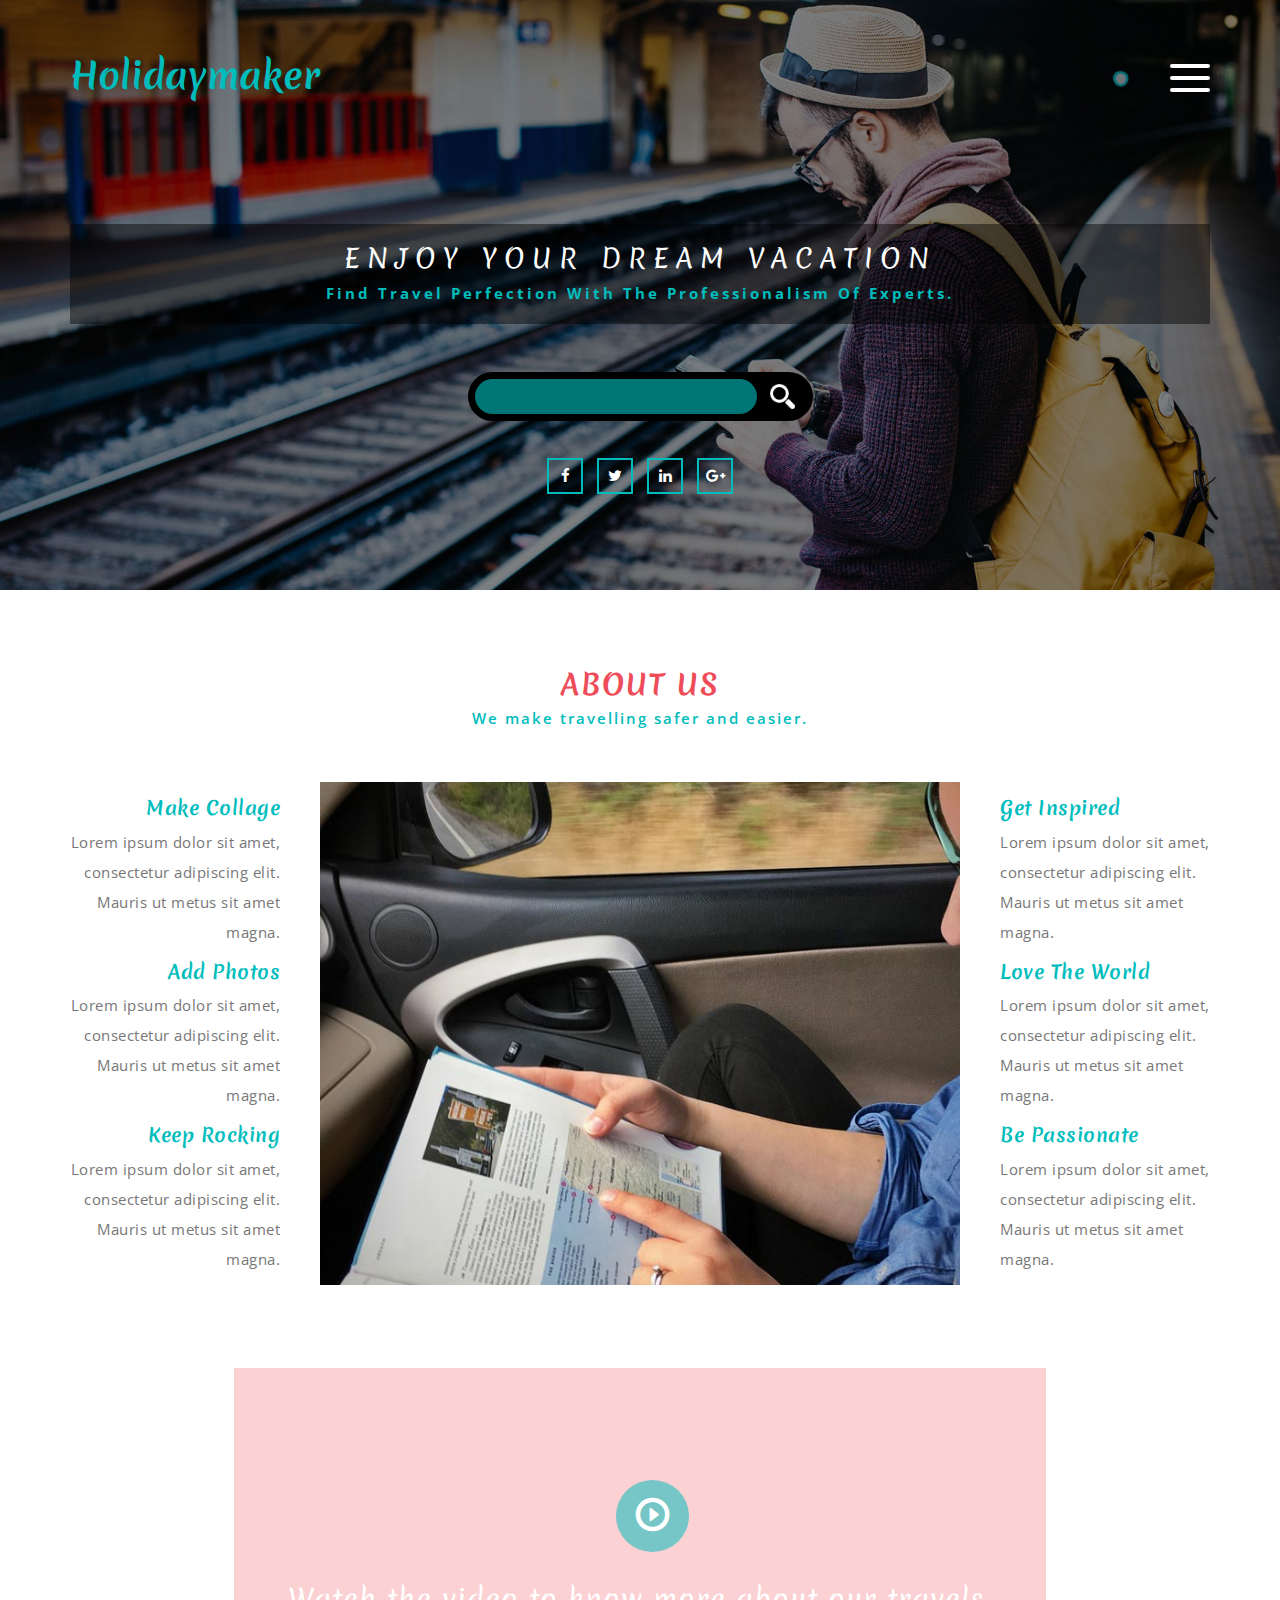
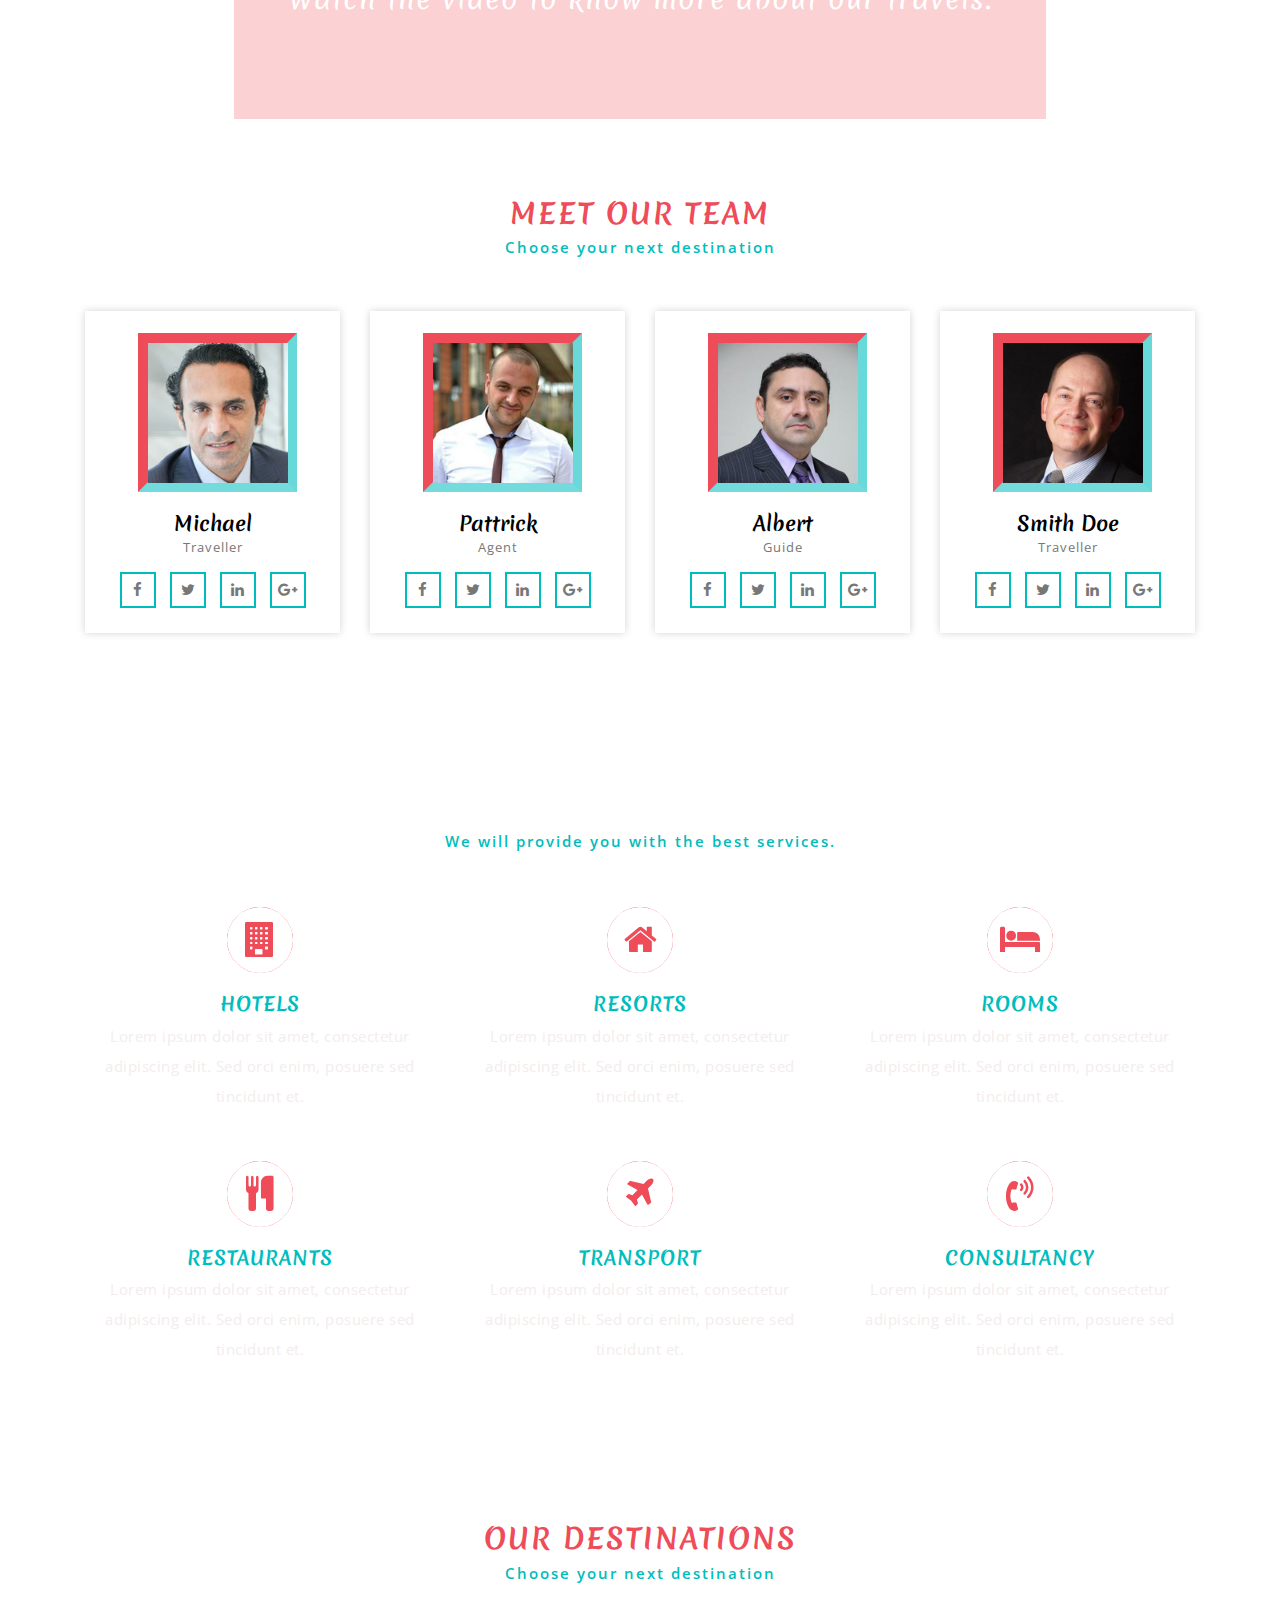
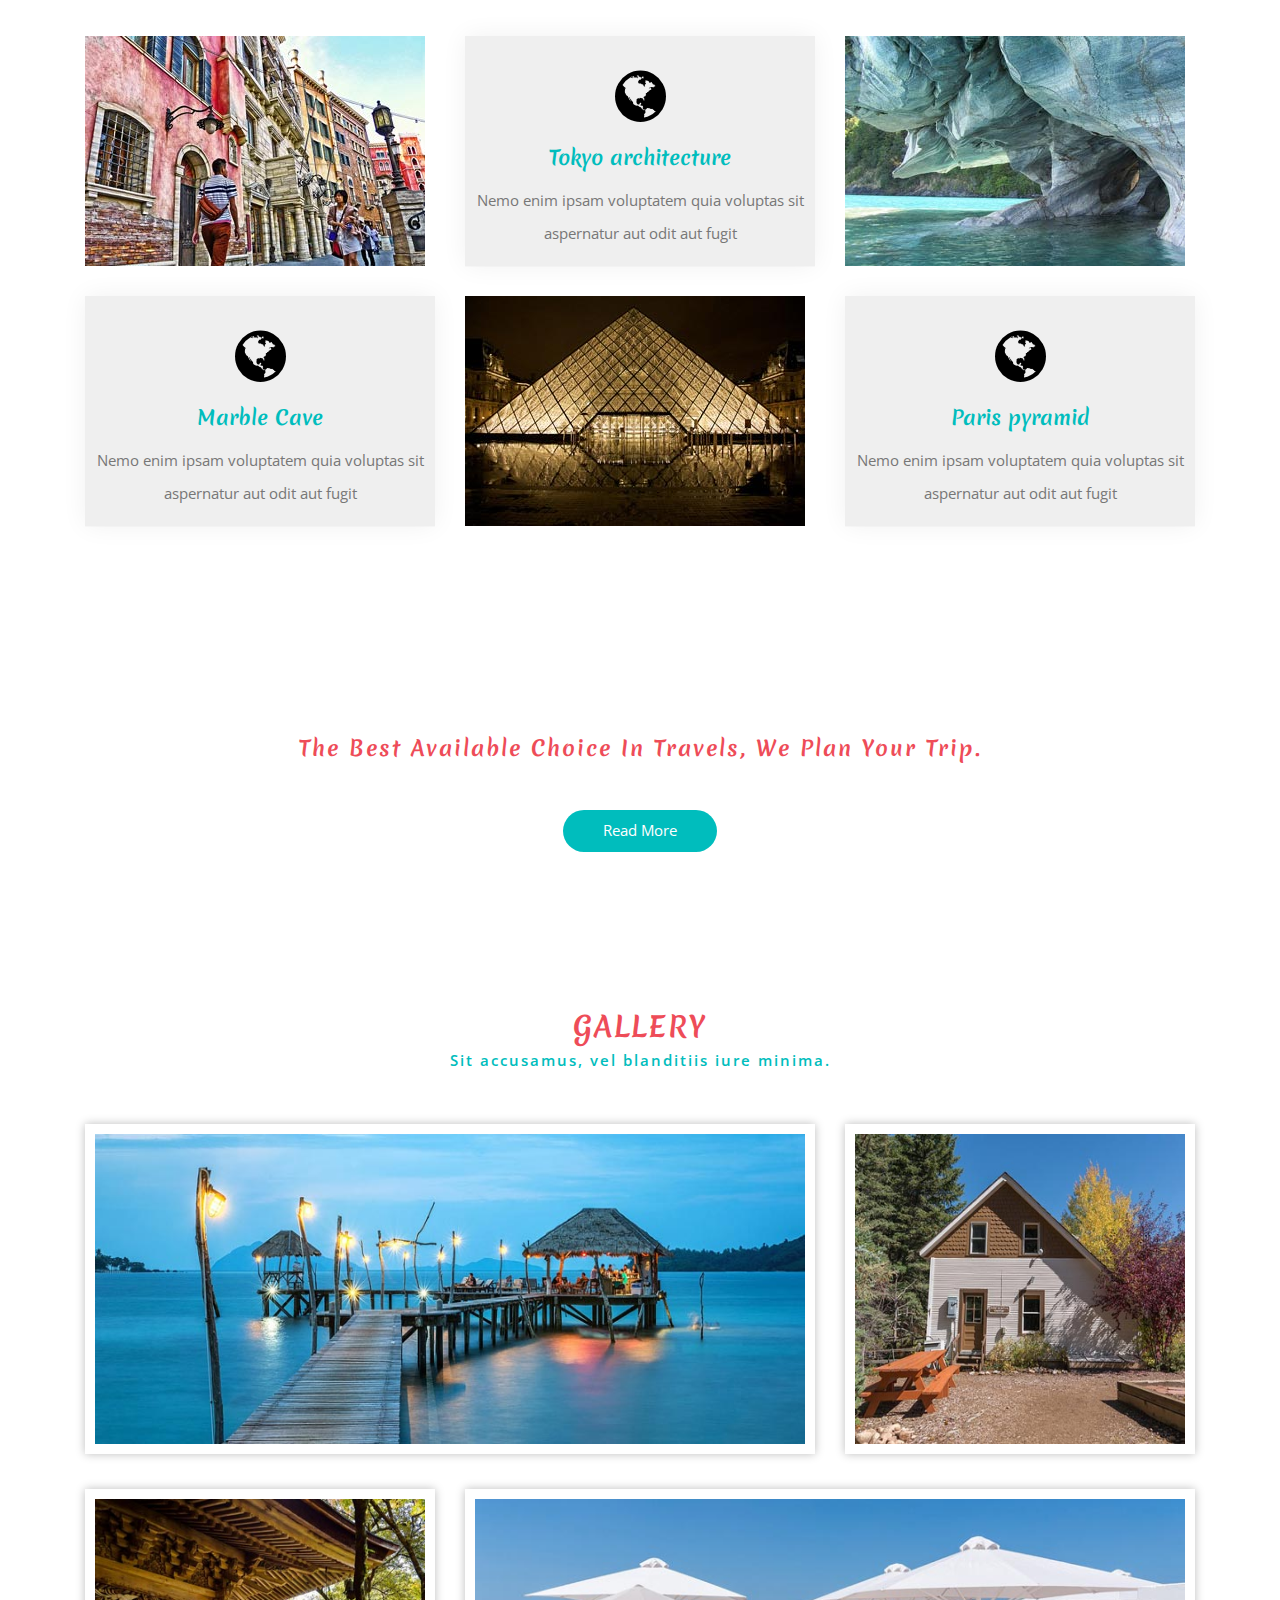
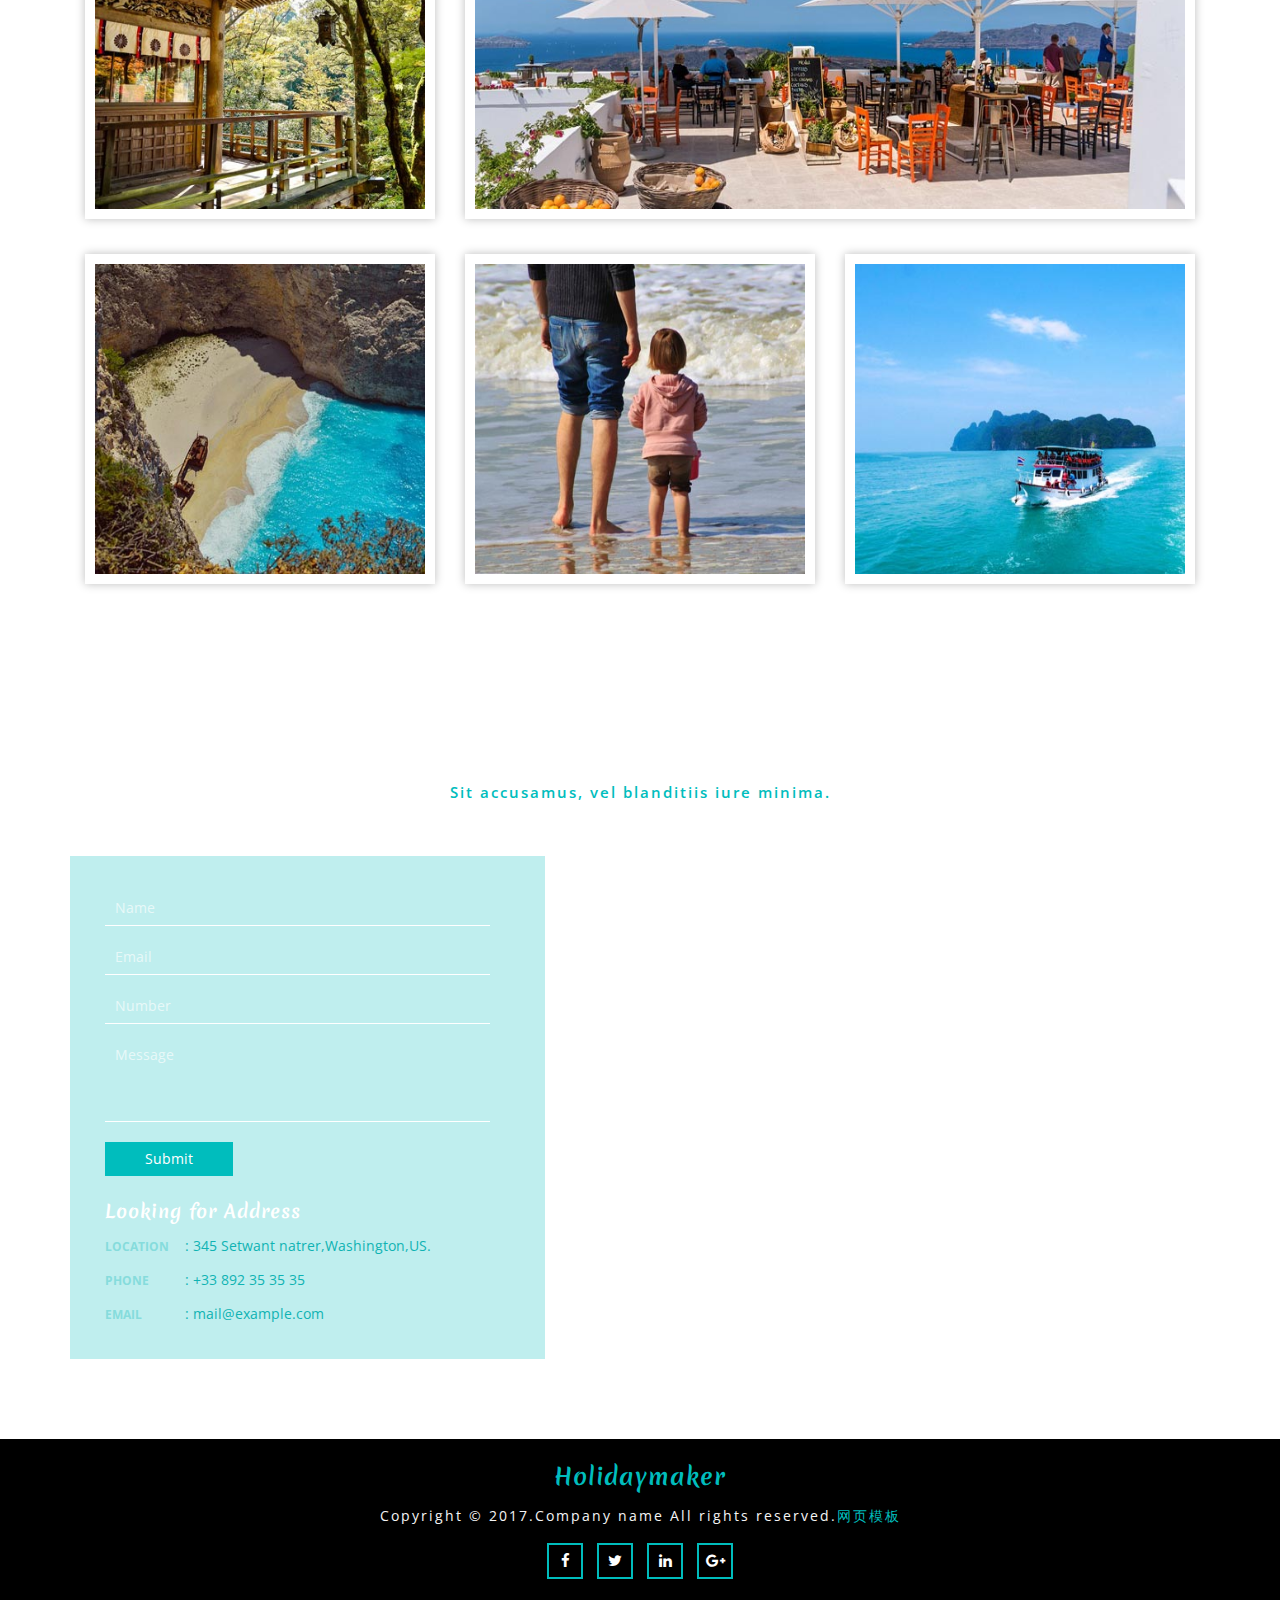
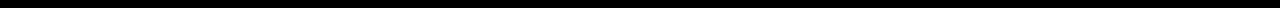
<file: reggie-master/reggie-console/src/main/resources/views/modules/chart/chart.html>
<!DOCTYPE html>
<html lang="en">
<head>
<title>Home</title>
<!-- for-mobile-apps -->
<meta name="viewport" content="width=device-width, initial-scale=1">
<meta http-equiv="Content-Type" content="text/html; charset=utf-8" />
<meta name="keywords" content="" />
<script type="application/x-javascript"> addEventListener("load", function() { setTimeout(hideURLbar, 0); }, false);
		function hideURLbar(){ window.scrollTo(0,1); } </script>
<!-- //for-mobile-apps -->
<link href="css/bootstrap.css" rel="stylesheet" type="text/css" media="all" />
<link href="css/font-awesome.css" rel="stylesheet"> 
<link href="css/popuo-box.css" rel="stylesheet" type="text/css" media="all" /><!-- //pop-ups-->
<!-- team--><link href="css/ihover.css" rel="stylesheet" type="text/css" media="all" /><!-- //team -->
<link rel="stylesheet" href="css/swipebox.css">
<link href="css/style.css" rel="stylesheet" type="text/css" media="all" />
<!-- fonts -->
<link href="http://fonts.googleapis.com/css?family=Merienda:400,700" rel="stylesheet">
<link href="http://fonts.googleapis.com/css?family=Open+Sans:300,400,600,700" rel="stylesheet">
<!-- //fonts -->
</head>
<body>
<!-- banner -->
	<div class="banner-figures">
		<div class="banner">
			<div class="container banner-drop">
				<div class="header">
					<div class="header-left logo">
						<h1><a href="index.html">holidaymaker</a></h1>
					</div>
					<div class="header-right">
						<nav>
						  <ul>
							<li class="active">
								<a href="index.html" class="active"><span>Home</span></a>
							</li>
							<li>
								<a href="#about" class="scroll"><span>About</span></a>
							</li>
							<li>
								<a href="#team" class="scroll"><span>Team</span></a>
							</li>
							<li>
								<a href="#services" class="scroll"><span>Services</span></a>
							</li>
							<li>
								<a href="#gallery" class="scroll"><span>Gallery</span></a>
							</li>
							<li>
								<a href="#contact" class="scroll"><span>Contact</span></a>
							</li>
						  </ul>
						</nav>
						<div class="menu-icon animated wow zoomIn" data-wow-duration="1000ms" data-wow-delay="800ms"><span></span></div>
					</div>
					<div class="clearfix"> </div>
				</div>
				<div class="banner-text-agileits">
					<h3>Enjoy Your Dream Vacation</h3>
					<p>Find Travel Perfection With the Professionalism of Experts.</p>
				</div>
				<div class="subscribe">
                            <form action="#" method="post">
                                <input type="search" class="Search" name="Search" required="">
								<input type="submit" value="">
                            </form>
                        </div>
				<div class="social-icons animated wow bounceInDown" data-wow-duration="1000ms" data-wow-delay="800ms">
					<ul class="top-links">
						<li><a href="#"><i class="fa fa-facebook"></i></a></li>
						<li><a href="#"><i class="fa fa-twitter"></i></a></li>
						<li><a href="#"><i class="fa fa-linkedin"></i></a></li>
						<li><a href="#"><i class="fa fa-google-plus"></i></a></li>
					</ul>
				</div>
			</div>
		</div>
	</div>
<!-- //banner -->
<!--about-->
<div class="about-agileits" id="about">
	<h3 class="tittle">About Us</h3>
	<p class="head-p-w3ls"> We make travelling safer and easier.</p>	
	<div class="about-info">
		<div class="col-md-3 about-left-agileinfo">
			<div class="about-grids-wthree">
				<div class="grid">
					<h4>Make Collage</h4>
					<p>Lorem ipsum dolor sit amet, consectetur adipiscing elit. Mauris ut metus sit amet magna.</p>
				</div>
				<div class="grid">
					<h4>Add Photos</h4>
					<p>Lorem ipsum dolor sit amet, consectetur adipiscing elit. Mauris ut metus sit amet magna.</p>
				</div>
				<div class="grid">
					<h4>Keep Rocking</h4>
					<p>Lorem ipsum dolor sit amet, consectetur adipiscing elit. Mauris ut metus sit amet magna.</p>
				</div>
				<div class="clearfix"></div>
			</div>
		</div>
		<div class="col-md-6 about-left">
		</div>
		<div class="col-md-3 about-right-agileinfo">
			
			<div class="about-grids-wthree">
				<div class="grid">
					<h4>Get Inspired</h4>
					<p>Lorem ipsum dolor sit amet, consectetur adipiscing elit. Mauris ut metus sit amet magna.</p>
				</div>
				<div class="grid">
					<h4>Love The World</h4>
					<p>Lorem ipsum dolor sit amet, consectetur adipiscing elit. Mauris ut metus sit amet magna.</p>
				</div>
				<div class="grid">
					<h4>Be Passionate</h4>
					<p>Lorem ipsum dolor sit amet, consectetur adipiscing elit. Mauris ut metus sit amet magna.</p>
				</div>
				<div class="clearfix"></div>
			</div>
		</div>
		<div class="clearfix"></div>
	</div>
</div>
<!--//about-->
<!--video-->
<div class=" jarallax banner-agileits-btm">
		<div class="button">
			<a href="#small-dialog1" class="play-icon popup-with-zoom-anim"><span class="glyphicon glyphicon-play-circle" aria-hidden="true"></span></a>			
		</div>
			<h2>Watch the video to know more about our travels.</h2>
			<div id="small-dialog1" class="mfp-hide w3ls_small_dialog wthree_pop">		
				<div class="agileits_modal_body">
					<iframe src=""></iframe>
				</div>
			</div>
	</div>
<!--//video-->    
<!-- team -->
<div class="team" id="team">
	<div class="container">
		<h3 class="tittle">Meet Our Team</h3>
	<p class="head-p-w3ls">Choose your next destination</p>	
		<div class="team-grids">
			<div class="col-md-3 team-grid text-center">
				<div class="team-img">
					 <!-- normal -->
					<div class="ih-item circle effect1"><a href="#">
						<div class="spinner"></div>
						<div class="img"><img src="images/t1.jpg" alt="img"></div>
						<div class="info">
						  <div class="info-back">
						  </div>
						</div></a></div>
					<!-- end normal -->
					<h4>Michael</h4>
					<p>Traveller</p>
					<div class="social-w3-agileits">
					<ul class="agileits-w3layouts-team">
						<li><a href="#"><i class="fa fa-facebook"></i></a></li>
						<li><a href="#"><i class="fa fa-twitter"></i></a></li>
						<li><a href="#"><i class="fa fa-linkedin"></i></a></li>
						<li><a href="#"><i class="fa fa-google-plus"></i></a></li>
					</ul>
				</div>
				</div>
			</div>
			<div class="col-md-3 team-grid text-center">
				<div class="team-img">
					 <!-- normal -->
					<div class="ih-item circle effect1"><a href="#">
						<div class="spinner"></div>
						<div class="img"><img src="images/t2.jpg" alt="img"></div>
						<div class="info">
						  <div class="info-back">
						  </div>
						</div></a></div>
					<!-- end normal -->
					<h4>Pattrick</h4>
					<p>Agent</p>
					<div class="social-w3-agileits">
					<ul class="agileits-w3layouts-team">
						<li><a href="#"><i class="fa fa-facebook"></i></a></li>
						<li><a href="#"><i class="fa fa-twitter"></i></a></li>
						<li><a href="#"><i class="fa fa-linkedin"></i></a></li>
						<li><a href="#"><i class="fa fa-google-plus"></i></a></li>
					</ul>
				</div>
				</div>
			</div>
			<div class="col-md-3 team-grid text-center">
				<div class="team-img">
					 <!-- normal -->
					<div class="ih-item circle effect1"><a href="#">
						<div class="spinner"></div>
						<div class="img"><img src="images/t3.jpg" alt="img"></div>
						<div class="info">
						  <div class="info-back">
						  </div>
						</div></a></div>
					<!-- end normal -->
					<h4>Albert</h4>
					<p>Guide</p>
					<div class="social-w3-agileits">
					<ul class="agileits-w3layouts-team">
						<li><a href="#"><i class="fa fa-facebook"></i></a></li>
						<li><a href="#"><i class="fa fa-twitter"></i></a></li>
						<li><a href="#"><i class="fa fa-linkedin"></i></a></li>
						<li><a href="#"><i class="fa fa-google-plus"></i></a></li>
					</ul>
				</div>
				</div>
			</div>
			<div class="col-md-3 team-grid text-center">
				<div class="team-img">
					 <!-- normal -->
					<div class="ih-item circle effect1"><a href="#">
						<div class="spinner"></div>
						<div class="img"><img src="images/t4.jpg" alt="img"></div>
						<div class="info">
						  <div class="info-back">
						  </div>
						</div></a></div>
					<!-- end normal -->
					<h4>Smith Doe</h4>
					<p>Traveller</p>
					<div class="social-w3-agileits">
					<ul class="agileits-w3layouts-team">
						<li><a href="#"><i class="fa fa-facebook"></i></a></li>
						<li><a href="#"><i class="fa fa-twitter"></i></a></li>
						<li><a href="#"><i class="fa fa-linkedin"></i></a></li>
						<li><a href="#"><i class="fa fa-google-plus"></i></a></li>
					</ul>
				</div>
				</div>
			</div>
			<div class="clearfix"></div>
		</div>
	</div>
</div>
<!-- //team -->
<!-- services -->
	<div class="jarallax services" id="services">
		<div class="container">
		<h3 class="tittle">Our Services</h3>
		<p class="head-p-w3ls"> We will provide you with the best services.</p>	
			<div class="w3layouts-grids">
				<div class="services-right-grids">
					<div class="col-sm-4 services-right-grid">
						<div class="services-icon hvr-radial-in">
							<i class="fa fa-building" aria-hidden="true"></i>
						</div>
						<div class="services-icon-info">
							<h5>HOTELS</h5>
							<p>Lorem ipsum dolor sit amet, consectetur adipiscing elit. Sed orci enim, posuere sed tincidunt et.</p>
						</div>
					</div>
					<div class="col-sm-4 services-right-grid">
						<div class="services-icon hvr-radial-in">
							<i class="fa fa-home" aria-hidden="true"></i>
						</div>
						<div class="services-icon-info">
							<h5>RESORTS</h5>
							<p>Lorem ipsum dolor sit amet, consectetur adipiscing elit. Sed orci enim, posuere sed tincidunt et.</p>
						</div>
					</div>
					<div class="col-sm-4 services-right-grid">
						<div class="services-icon hvr-radial-in">
						<i class="fa fa-bed" aria-hidden="true"></i>
						</div>
						<div class="services-icon-info">
							<h5>ROOMS</h5>
							<p>Lorem ipsum dolor sit amet, consectetur adipiscing elit. Sed orci enim, posuere sed tincidunt et.</p>
						</div>
					</div>
					<div class="clearfix"> </div>
				</div>
				<div class="services-right-grids">
					<div class="col-sm-4 services-right-grid">
						<div class="services-icon hvr-radial-in">
						<i class="fa fa-cutlery" aria-hidden="true"></i>
						</div>
						<div class="services-icon-info">
							<h5>RESTAURANTS</h5>
							<p>Lorem ipsum dolor sit amet, consectetur adipiscing elit. Sed orci enim, posuere sed tincidunt et.</p>
						</div>
					</div>
					<div class="col-sm-4 services-right-grid">
						<div class="services-icon hvr-radial-in">
							<i class="fa fa-plane" aria-hidden="true"></i>
						</div>
						<div class="services-icon-info">
							<h5>TRANSPORT</h5>
							<p>Lorem ipsum dolor sit amet, consectetur adipiscing elit. Sed orci enim, posuere sed tincidunt et.</p>
						</div>
					</div>
					<div class="col-sm-4 services-right-grid">
						<div class="services-icon hvr-radial-in">
							<i class="fa fa-volume-control-phone" aria-hidden="true"></i>
						</div>
						<div class="services-icon-info">
							<h5>CONSULTANCY</h5>
							<p>Lorem ipsum dolor sit amet, consectetur adipiscing elit. Sed orci enim, posuere sed tincidunt et.</p>
						</div>
					</div>
					<div class="clearfix"> </div>
				</div>
			</div>
		</div>
	</div>
	<!-- //services -->
<!-- destinations -->
<div class="destinations agileits">
	<div class="container">
		<h3 class="tittle">Our Destinations</h3>
	<p class="head-p-w3ls">Choose your next destination</p>	
		<div class="diff-grids">
			<div class="col-md-4 diff-grid diff-one bor-bot wow bounceInDown" data-wow-duration="1.5s" data-wow-delay="0.1s">
				<div class="port-1 effect-3">
                	<div class="image-box">
                    	<img class="img-responsive" src="images/p1.jpg" alt="Image-3">
                    </div>
                    <div class="text-desc">
                    	<h6 class="img-text">The best destination for you</h6>
                    </div>
                </div>
			</div>
			<div class="col-md-4 diff-grid bor-bot bar-two wow bounceInDown" data-wow-duration="1.5s" data-wow-delay="0.2s">
				<div class="hi-icon-wrap hi-icon-effect-4 hi-icon-effect-4b">
					<div class="abt-icon">
						<i class="fa fa-globe" aria-hidden="true"></i>
						<h4>Tokyo architecture</h4>
						<p>Nemo enim ipsam voluptatem quia voluptas sit aspernatur aut odit aut fugit</p>
					</div>
				</div>
			</div>
			<div class="col-md-4 diff-grid diff-one bor-bot  wow bounceInDown" data-wow-duration="1.5s" data-wow-delay="0.3s">
				<div class="port-1 effect-3">
                	<div class="image-box">
                    	<img class="img-responsive" src="images/p2.jpg" alt="Image-3">
                    </div>
                    <div class="text-desc">
                    	<h6 class="img-text">The best destination for you</h6>
                    </div>
                </div>
			</div>
			<div class="col-md-4 diff-grid diff-one bor-top bar-two wow bounceInDown" data-wow-duration="1.5s" data-wow-delay="0.4s">
				<div class="hi-icon-wrap hi-icon-effect-4 hi-icon-effect-4b">
					<div class="abt-icon">
						<i class="fa fa-globe" aria-hidden="true"></i>
						<h4>Marble Cave</h4>
						<p>Nemo enim ipsam voluptatem quia voluptas sit aspernatur aut odit aut fugit</p>
					</div>
				</div>
			</div>
			<div class="col-md-4 diff-grid bor-top wow bounceInDown" data-wow-duration="1.5s" data-wow-delay="0.5s">
				<div class="port-1 effect-3">
                	<div class="image-box">
                    	<img class="img-responsive" src="images/p3.jpg" alt="Image-3">
                    </div>
                    <div class="text-desc">
                    	<h6 class="img-text">The best destination for you</h6>
                    </div>
                </div>
			</div>
			<div class="col-md-4 diff-grid diff-one bor-top bar-two wow bounceInDown" data-wow-duration="1.5s" data-wow-delay="0.6s">
				<div class="hi-icon-wrap hi-icon-effect-4 hi-icon-effect-4b">
					<div class="abt-icon">
						<i class="fa fa-globe" aria-hidden="true"></i>
						<h4>Paris pyramid</h4>
						<p>Nemo enim ipsam voluptatem quia voluptas sit aspernatur aut odit aut fugit</p>
					</div>
				</div>
			</div>
			<div class="clearfix"></div>
		</div>
	</div>
</div>
<!-- destinations -->
<!--plan-->
<div class="jarallax plan">
	<h5>Discover the new world</h5>
	<h6>The best available choice in travels, we plan your trip.</h6>
	<div class="read-w3ls">
			<a href="#small-dialog" class="play-icon popup-with-zoom-anim readmore">Read More</a>			
		</div>
			<div id="small-dialog" class="mfp-hide w3ls_small_dialog wthree_pop">		
				<div class="agileits_modal_body">
					<h4>Holidaymaker</h4>
					<img src="images/plan.jpg" alt=" " class="img-responsive">
					<h5>Discover the new world</h5>
					<p>Lorem Ipsum is simply dummy text of the printing and typesetting industry. Lorem Ipsum has been the industry's standard dummy text ever since the 1500s, when an unknown printer took a galley of type and scrambled it to make a type specimen book. It has survived not only five centuries, but also the leap into electronic typesetting.</p>
									
				</div>
			</div>
</div>
<!--//plan-->
<!--Gallery-->
	<div class="gallery" id="gallery">
		<div class="container">
			<h3 class="tittle">Gallery</h3>
			<p class="head-p-w3ls">Sit accusamus, vel blanditiis iure minima.</p>	
					<div class="gallery-grids">
						<div class="col-md-8 col-sm-8 ggd baner-top big wow fadeInRight animated" data-wow-delay=".5s">
							<a href="images/g3.jpg" class="b-link-stripe b-animate-go  swipebox">
								<div class="gal-spin-effect vertical ">
									<img src="images/g3.jpg" alt=" " />
									<div class="gal-text-box">
										<div class="info-gal-con">
											<h4>holidaymaker</h4>
											<span class="separator"></span>
											<p>Sit accusamus, vel blanditiis iure minima ipsa.</p>
											<span class="separator"></span>
											
										</div>
									</div>
								</div>
							</a>
						</div>
						<div class="col-md-4 col-sm-4 ggd baner-top small wow fadeInLeft animated" data-wow-delay=".5s">
							<a href="images/g1.jpg" class="b-link-stripe b-animate-go  swipebox">
								<div class="gal-spin-effect vertical ">
									<img src="images/g1.jpg" alt=" " />
									<div class="gal-text-box">
										<div class="info-gal-con">
											<h4>holidaymaker</h4>
											<span class="separator"></span>
											<p>Sit accusamus, vel blanditiis iure minima ipsa.</p>
											<span class="separator"></span>
											
										</div>
									</div>
								</div>
							</a>
						</div>
						<div class="col-md-4 col-sm-4 ggd baner-top small ban-mar wow fadeInUp animated" data-wow-delay=".5s">
							<a href="images/g2.jpg" class="b-link-stripe b-animate-go  swipebox">
								<div class="gal-spin-effect vertical ">
									<img src="images/g2.jpg" alt=" " />
									<div class="gal-text-box">
										<div class="info-gal-con">
											<h4>holidaymaker</h4>
											<span class="separator"></span>
											<p>Sit accusamus, vel blanditiis iure minima ipsa.</p>
											<span class="separator"></span>
											
										</div>
									</div>
								</div>
							</a>
						</div>
						<div class="col-md-8 col-sm-8 ggd baner-top big ban-mar wow fadeInDown animated" data-wow-delay=".5s">
							<a href="images/g5.jpg" class="b-link-stripe b-animate-go  swipebox">
								<div class="gal-spin-effect vertical ">
									<img src="images/g5.jpg" alt=" " />
									<div class="gal-text-box">
										<div class="info-gal-con">
											<h4>holidaymaker</h4>
											<span class="separator"></span>
											<p>Sit accusamus, vel blanditiis iure minima ipsa.</p>
											<span class="separator"></span>
											
										</div>
									</div>
								</div>
							</a>
						</div>
						<div class="col-md-4 col-sm-4 ggd baner-top three wow fadeInLeft animated gap-w3" data-wow-delay=".5s">
							<a href="images/g4.jpg" class="b-link-stripe b-animate-go  swipebox">
								<div class="gal-spin-effect vertical ">
									<img src="images/g4.jpg" alt=" " />
									<div class="gal-text-box">
										<div class="info-gal-con">
											<h4>holidaymaker</h4>
											<span class="separator"></span>
											<p>Sit accusamus, vel blanditiis iure minima ipsa.</p>
											<span class="separator"></span>
											
										</div>
									</div>
								</div>
							</a>
					</div>
					<div class="col-md-4 col-sm-4 ggd baner-top three wow fadeInLeft animated" data-wow-delay=".5s">
							<a href="images/g6.jpg" class="b-link-stripe b-animate-go  swipebox">
								<div class="gal-spin-effect vertical ">
									<img src="images/g6.jpg" alt=" " />
									<div class="gal-text-box">
										<div class="info-gal-con">
											<h4>holidaymaker</h4>
											<span class="separator"></span>
											<p>Sit accusamus, vel blanditiis iure minima ipsa.</p>
											<span class="separator"></span>
											
										</div>
									</div>
								</div>
							</a>
						</div>
						<div class="col-md-4 col-sm-4 ggd baner-top three thre wow fadeInLeft animated" data-wow-delay=".5s">
							<a href="images/g7.jpg" class="b-link-stripe b-animate-go  swipebox">
								<div class="gal-spin-effect vertical ">
									<img src="images/g7.jpg" alt=" " />
									<div class="gal-text-box">
										<div class="info-gal-con">
											<h4>holidaymaker</h4>
											<span class="separator"></span>
											<p>Sit accusamus, vel blanditiis iure minima ipsa.</p>
											<span class="separator"></span>
											
										</div>
									</div>
								</div>
							</a>
						</div>
		
						<div class="clearfix"> </div>
					</div>
				</div>
		</div>
	<!-- //gallery -->
<!-- contact -->
<div class="jarallax contact" id="contact">
	<div class="container">
	<h3 class="tittle">Get in touch</h3>
	<p class="head-p-w3ls">Sit accusamus, vel blanditiis iure minima.</p>	
		<div class="col-md-5 contact-agileits-w3layouts">
		<form action="#" method="post">
				<input type="text" name="Your Name" placeholder="Name" required="" />
				<input type="email" name="Your Email" placeholder="Email" required="" />
				<input type="text" Name="Phone Number" placeholder="Number" required=""/>
				<textarea name="Message" placeholder="Message" required=""></textarea>
				<input type="submit" value="Submit">
			</form>
			<h5 class="sub">Looking for Address</h5>
			<p><span>Location</span> : 345 Setwant natrer,Washington,US.</p>
			<p><span>Phone</span> : +33 892 35 35 35</p>
			<p><span>Email</span><a href="mailto:example@mail.com"> : mail@example.com</a></p>
		</div>
		<div class="col-md-7 contact-map-right">
		<div id="map"></div>
			<!-- Map-JavaScript -->
			<!---<script type="text/javascript" src="https://maps.googleapis.com/maps/api/js"></script>        
			<script type="text/javascript">
				google.maps.event.addDomListener(window, 'load', init);
				function init() {
					var mapOptions = {
						zoom: 11,
						center: new google.maps.LatLng(40.6700, -73.9400),
						styles: [{"featureType":"all","elementType":"labels.text.fill","stylers":[{"saturation":36},{"color":"#000000"},{"lightness":40}]},{"featureType":"all","elementType":"labels.text.stroke","stylers":[{"visibility":"on"},{"color":"#000000"},{"lightness":16}]},{"featureType":"all","elementType":"labels.icon","stylers":[{"visibility":"off"}]},{"featureType":"administrative","elementType":"geometry.fill","stylers":[{"color":"#000000"},{"lightness":20}]},{"featureType":"administrative","elementType":"geometry.stroke","stylers":[{"color":"#000000"},{"lightness":17},{"weight":1.2}]},{"featureType":"landscape","elementType":"geometry","stylers":[{"color":"#000000"},{"lightness":20}]},{"featureType":"poi","elementType":"geometry","stylers":[{"color":"#000000"},{"lightness":21}]},{"featureType":"road.highway","elementType":"geometry.fill","stylers":[{"color":"#000000"},{"lightness":17}]},{"featureType":"road.highway","elementType":"geometry.stroke","stylers":[{"color":"#000000"},{"lightness":29},{"weight":0.2}]},{"featureType":"road.arterial","elementType":"geometry","stylers":[{"color":"#000000"},{"lightness":18}]},{"featureType":"road.local","elementType":"geometry","stylers":[{"color":"#000000"},{"lightness":16}]},{"featureType":"transit","elementType":"geometry","stylers":[{"color":"#000000"},{"lightness":19}]},{"featureType":"water","elementType":"geometry","stylers":[{"color":"#000000"},{"lightness":17}]}]
					};
					var mapElement = document.getElementById('map');
					var map = new google.maps.Map(mapElement, mapOptions);
					var marker = new google.maps.Marker({
						position: new google.maps.LatLng(40.6700, -73.9400),
						map: map,
					});
				}
			</script>--->
		<!-- //Map-JavaScript -->
		</div>
	</div>
</div>
<!-- //about -->
	<div class="footer">
		<div class="container">
		<h3><a href="index.html">holidaymaker</a></h3>
			<p>Copyright &copy; 2017.Company name All rights reserved.<a target="_blank" href="http://sc.chinaz.com/moban/">&#x7F51;&#x9875;&#x6A21;&#x677F;</a></p>
			<div class="social-icons animated wow bounceInDown" data-wow-duration="1000ms" data-wow-delay="800ms">
					<ul class="top-links">
						<li><a href="#"><i class="fa fa-facebook"></i></a></li>
						<li><a href="#"><i class="fa fa-twitter"></i></a></li>
						<li><a href="#"><i class="fa fa-linkedin"></i></a></li>
						<li><a href="#"><i class="fa fa-google-plus"></i></a></li>
					</ul>
				</div>
		</div>
	</div>
<!-- //footer -->
<script type="text/javascript" src="js/jquery-2.1.4.min.js"></script>
<script>
				(function($){
				  $(".menu-icon").on("click", function(){
						$(this).toggleClass("open");
						$(".container").toggleClass("nav-open");
						$("nav ul li").toggleClass("animate");
				  });
				  
				})(jQuery);
			</script>
		<!-- swipe box js -->
	<script src="js/jquery.swipebox.min.js"></script> 
	    <script type="text/javascript">
			jQuery(function($) {
				$(".swipebox").swipebox();
			});
	</script>
<!-- //swipe box js -->
		
		<!-- jarallax-js -->
			<script src="js/jarallax.js"></script>
			<script src="js/SmoothScroll.min.js"></script>
			<script type="text/javascript">
				/* init Jarallax */
				$('.jarallax').jarallax({
					speed: 0.5,
					imgWidth: 1366,
					imgHeight: 768
				})
			</script>
		<!-- //jarallax-js -->
<!--pop-up-box -->
					<script src="js/jquery.magnific-popup.js" type="text/javascript"></script>
					<script>
					$(document).ready(function() {
					$('.popup-with-zoom-anim').magnificPopup({
					type: 'inline',
					fixedContentPos: false,
					fixedBgPos: true,
					overflowY: 'auto',
					closeBtnInside: true,
					preloader: false,
					midClick: true,
					removalDelay: 300,
					mainClass: 'my-mfp-zoom-in'
					});

					});
					</script>
<!-- //pop-up-box -->

<!-- here stars scrolling icon -->
	<script type="text/javascript">
		$(document).ready(function() {
			/*
				var defaults = {
				containerID: 'toTop', // fading element id
				containerHoverID: 'toTopHover', // fading element hover id
				scrollSpeed: 1200,
				easingType: 'linear' 
				};
			*/
								
			$().UItoTop({ easingType: 'easeOutQuart' });
								
			});
	</script>
<!-- //here ends scrolling icon -->
<!-- start-smooth-scrolling -->
<script type="text/javascript" src="js/move-top.js"></script>
<script type="text/javascript" src="js/easing.js"></script>
<script type="text/javascript">
	jQuery(document).ready(function($) {
		$(".scroll").click(function(event){		
			event.preventDefault();
			$('html,body').animate({scrollTop:$(this.hash).offset().top},1000);
		});
	});
</script>
<!-- start-smooth-scrolling -->
</body>
</html>
</file>
<file: reggie-master/reggie-console/src/main/resources/views/modules/chart/css/popuo-box.css>
/* Styles for dialog window */
#small-dialog,#small-dialog1{
	background:#fff;
	padding: 2em;
	text-align: left;
	max-width: 500px;
	margin: 40px auto;
	position: relative;
	text-align:center;
}
#small-dialog-it,#small-dialog-in,#small-dialog-fr,#small-dialog-sh,#small-dialog-sf,#small-dialog-su,#small-dialog-me,#small-dialog-ch,#small-dialog-pi,#small-dialog-am {
	background: white;
	padding:0px;
	text-align: left;
	max-width: 450px;
	margin: 40px auto;
	position: relative;
	text-align:center;
}
a.play-icon.popup-with-zoom-anim img:hover {
	opacity: 0.5;
	transition:0.5s all;
	-webkit-transition:0.5s all;
	-o-transition:0.5s all;
	-moz-transition:0.5s all;
	-ms-transition:0.5s all;
}
.portfolio-items{
	text-align:center;
	margin:0 auto;
}
.portfolio-items img{
	width:100%;
}
.portfolio-items h4{
	margin:1em 0;
	font-size:25px;
	color:#a63d56;
}
.portfolio-items p{
	text-align:justify;
}
/**

/**
 * Fade-zoom animation for first dialog
 */

/* start state */
.my-mfp-zoom-in #small-dialog {
opacity: 0;
-webkit-transition: all 0.2s ease-in-out;
-moz-transition: all 0.2s ease-in-out;
-o-transition: all 0.2s ease-in-out;
transition: all 0.2s ease-in-out;
-webkit-transform: scale(0.8);
-moz-transform: scale(0.8);
-ms-transform: scale(0.8);
-o-transform: scale(0.8);
transform: scale(0.8);
}
/* animate in */
.my-mfp-zoom-in.mfp-ready #small-dialog {
opacity: 1;
-webkit-transform: scale(1);
-moz-transform: scale(1);
-ms-transform: scale(1);
-o-transform: scale(1);
transform: scale(1);
}
/* animate out */
.my-mfp-zoom-in.mfp-removing #small-dialog {
-webkit-transform: scale(0.8);
-moz-transform: scale(0.8);
-ms-transform: scale(0.8);
-o-transform: scale(0.8);
transform: scale(0.8);
opacity: 0;
}
/* Dark overlay, start state */
.my-mfp-zoom-in.mfp-bg {
opacity: 0;
-webkit-transition: opacity 0.3s ease-out;
-moz-transition: opacity 0.3s ease-out;
-o-transition: opacity 0.3s ease-out;
transition: opacity 0.3s ease-out;
}
/* animate in */
.my-mfp-zoom-in.mfp-ready.mfp-bg {
opacity: 0.8;
}
/* animate out */
.my-mfp-zoom-in.mfp-removing.mfp-bg {
opacity: 0;
}
/**
/* Magnific Popup CSS */
.mfp-bg {
  top: 0;
  left: 0;
  width: 100%;
  height: 100%;
  z-index: 1042;
  overflow: hidden;
  position: fixed;
  background: #0b0b0b;
  opacity: 0.8;
  filter: alpha(opacity=80); }

.mfp-wrap {
  top: 0;
  left: 0;
  width: 100%;
  height: 100%;
  z-index: 1043;
  position: fixed;
  outline: none !important;
  -webkit-backface-visibility: hidden; }

.mfp-container {
  text-align: center;
  position: absolute;
  width: 100%;
  height: 100%;
  left: 0;
  top: 0;
  padding: 0 8px;
  -webkit-box-sizing: border-box;
  -moz-box-sizing: border-box;
  box-sizing: border-box; }

.mfp-container:before {
  content: '';
  display: inline-block;
  height: 100%;
  vertical-align: middle; }

.mfp-align-top .mfp-container:before {
  display: none; }

.mfp-content {
  position: relative;
  display: inline-block;
  vertical-align: middle;
  margin: 0 auto;
  text-align: left;
  z-index: 1045; }

.mfp-inline-holder .mfp-content,
.mfp-ajax-holder .mfp-content {
  width: 100%;
  cursor: auto; }

.mfp-ajax-cur {
  cursor: progress; }

.mfp-zoom-out-cur,
.mfp-zoom-out-cur .mfp-image-holder .mfp-close {
  cursor: -moz-zoom-out;
  cursor: -webkit-zoom-out;
  cursor: zoom-out; }
.mfp-zoom {
  cursor: pointer;
  cursor: -webkit-zoom-in;
  cursor: -moz-zoom-in;
  cursor: zoom-in; }

.mfp-auto-cursor .mfp-content {
  cursor: auto; }

.mfp-close,
.mfp-arrow,
.mfp-preloader,
.mfp-counter {
  -webkit-user-select: none;
  -moz-user-select: none;
  user-select: none; }

.mfp-loading.mfp-figure {
  display: none; }

.mfp-hide {
  display: none !important; }
.mfp-content iframe {
    width: 100%;
    min-height: 370px;
    border: none;
}
.mfp-preloader {
  color: #cccccc;
  position: absolute;
  top: 50%;
  width: auto;
  text-align: center;
  margin-top: -0.8em;
  left: 8px;
  right: 8px;
  z-index: 1044; }

.mfp-preloader a {
  color: #cccccc; }

.mfp-preloader a:hover {
  color: white; }

.mfp-s-ready .mfp-preloader {
  display: none; }

.mfp-s-error .mfp-content {
  display: none; }

button.mfp-close,
button.mfp-arrow {
  overflow: visible;
  cursor: pointer;
  border: 0;
   background:#FFF;
  -webkit-appearance: none;
  display: block;
  padding: 0;
  z-index: 1046; }
button::-moz-focus-inner {
  padding: 0;
  border: 0; }

.mfp-close {
	width: 23px;
    height: 30px;
    line-height: 25px;
    position: absolute;
    left: -30px;
    top: -30px;
    text-decoration: none;
    text-align: center;
    padding: 0 0 18px 10px;
    color: white !important;
    font-style: normal;
    font-size: 45px;
    outline: none;
    font-family: 'Open Sans', sans-serif;
 }
  .mfp-close:hover, .mfp-close:focus {
    opacity: 1; }

.mfp-close-btn-in .mfp-close {
  color: #333333; 
  background: none;
  }

.mfp-image-holder .mfp-close,
.mfp-iframe-holder .mfp-close {
  color: white;
  right: -6px;
  text-align: right;
  padding-right: 6px;
  width: 100%; 
}
.login h3,.signup h3{
	margin:1em 0;
	color: #a63d56;
}
.login input[type="text"],.login input[type="password"]{
	width:90%;
	padding:5px;
	margin:3px 0;x
	border: 1px solid #a63d56;
	outline: none !important;
}
.signup input[type="text"]{
	width: 44.5%;
	padding: 5px;
	margin: 10px 0;
	outline: none;
	background: #EBEBEB;
	border: solid 1px #222;
}
.signup input.email[type="text"],.signup input[type="password"]{
	width: 90%;
	padding: 5px;
	margin: 10px 0;
	outline: none;
	background: #EBEBEB;
	border: solid 1px #222;
}
.login input[type="submit"],.signup input[type="submit"]{
	background: #347083;
	border: 0px;
	padding: 5px 10px;
	margin: 10px 10px;
	outline: none;
	font-size: 18px;
	color: #fff;
	text-transform: uppercase;
	width: 17%;	
	-webkit-appearance: none;
}
.login input[type="submit"]:hover,.signup input[type="submit"]:hover{
	background:#163035;
	-webkit-transition: all 0.5s ease-in-out;
	-moz-transition: all 0.5s ease-in-out;
	-o-transition: all 0.5s ease-in-out;
	transition: all 0.5s ease-in-out;
}

@media all and (max-width:568px){
	#small-dialog, #small-dialog1 {
		max-width: 425px;
	}
}
@media all and (max-width:480px){
	.comments-area textarea{
		height:100px;
	}
	.login input[type="submit"], .signup input[type="submit"] {
		font-size: 14px;
		width: 20%;
	}
	.mfp-close {
		left: 0;
	}
	#small-dialog, #small-dialog1 {
		max-width: 445px;
	}
}
@media all and (max-width:414px){
	#small-dialog, #small-dialog1 {
		padding: 1.5em;
	}
}
@media all and (max-width:375px){
	#small-dialog h2, #small-dialog1 h2 {
		font-size: 1.5em;
	}
}
@media all and (max-width:320px){
	.comments-area span.label,.comments-area span.text-field{
		float:none;
		width:100%;
	}
	.comments-area span{
		padding-bottom:3px;
	}
	.comments-area input[type="text"], .comments-area textarea{
		width:92%;
	}
	.comments-area div{
		padding:2px 0;
	}
	.mfp-content iframe{
		width:100%;
		min-height:250px;
	}
	.login input[type="submit"], .signup input[type="submit"] {
		font-size: 12px;
		width: 29%;
	}
	.signup input[type="text"] {
		width: 90%;
	}
	.mfp-close {
		right: 2px;
		top:-30px;
	}
}
</file>
<file: reggie-master/reggie-console/src/main/resources/views/modules/chart/css/ihover.css>
.ih-item {
  position: relative;
  -webkit-transition: all 0.35s ease-in-out;
  -moz-transition: all 0.35s ease-in-out;
  transition: all 0.35s ease-in-out;
}
.ih-item,
.ih-item * {
  -webkit-box-sizing: border-box;
  -moz-box-sizing: border-box;
  box-sizing: border-box;
}
.ih-item a {
  color: #333;
}
.ih-item a:hover {
  text-decoration: none;
}
.ih-item img {
  width: 100%;
  height: 100%;
}

.ih-item.circle {
  position: relative;
  width: 220px;
  height: 220px;
  border-radius: 50%;
}
.ih-item.circle .img {
  position: relative;
  width: 220px;
  height: 220px;
  border-radius: 50%;
}
.ih-item.circle .img:before {
  position: absolute;
  display: block;
  content: '';
  width: 100%;
  height: 100%;
  border-radius: 50%;
  box-shadow: inset 0 0 0 16px rgba(255, 255, 255, 0.6), 0 1px 2px rgba(0, 0, 0, 0.3);
  -webkit-transition: all 0.35s ease-in-out;
  -moz-transition: all 0.35s ease-in-out;
  transition: all 0.35s ease-in-out;
}
.ih-item.circle .img img {
  border-radius: 50%;
}
.ih-item.circle .info {
  position: absolute;
  top: 0;
  bottom: 0;
  left: 0;
  right: 0;
  text-align: center;
  border-radius: 50%;
  -webkit-backface-visibility: hidden;
  backface-visibility: hidden;
}

.ih-item.square {
  position: relative;
  width: 316px;
  height: 216px;
  border: 8px solid #fff;
  box-shadow: 1px 1px 3px rgba(0, 0, 0, 0.3);
}
.ih-item.square .info {
  position: absolute;
  top: 0;
  bottom: 0;
  left: 0;
  right: 0;
  text-align: center;
  -webkit-backface-visibility: hidden;
  backface-visibility: hidden;
}

.ih-item.circle.effect1 .spinner {
  width: 230px;
  height: 230px;
  border: 10px solid #ecab18;
  border-right-color: #1ad280;
  border-bottom-color: #1ad280;
  border-radius: 50%;
  -webkit-transition: all 0.8s ease-in-out;
  -moz-transition: all 0.8s ease-in-out;
  transition: all 0.8s ease-in-out;
}
.ih-item.circle.effect1 .img {
  position: absolute;
  top: 10px;
  bottom: 0;
  left: 10px;
  right: 0;
  width: auto;
  height: auto;
}
.ih-item.circle.effect1 .img:before {
  display: none;
}
.ih-item.circle.effect1.colored .info {
  background: #1a4a72;
  background: rgba(26, 74, 114, 0.6);
}
.ih-item.circle.effect1 .info {
  top: 10px;
  bottom: 0;
  left: 10px;
  right: 0;
  background: #333333;
  background: rgba(0, 0, 0, 0.6);
  opacity: 0;
  -webkit-transition: all 0.8s ease-in-out;
  -moz-transition: all 0.8s ease-in-out;
  transition: all 0.8s ease-in-out;
}
.ih-item.circle.effect1 .info h3 {
  color: #fff;
  text-transform: uppercase;
  position: relative;
  letter-spacing: 2px;
  font-size: 22px;
  margin: 0 30px;
  padding: 55px 0 0 0;
  height: 110px;
  text-shadow: 0 0 1px white, 0 1px 2px rgba(0, 0, 0, 0.3);
}
.ih-item.circle.effect1 .info p {
  color: #bbb;
  padding: 10px 5px;
  font-style: italic;
  margin: 0 30px;
  font-size: 12px;
  border-top: 1px solid rgba(255, 255, 255, 0.5);
}
.ih-item.circle.effect1 a:hover .spinner {
  -webkit-transform: rotate(180deg);
  -moz-transform: rotate(180deg);
  -ms-transform: rotate(180deg);
  -o-transform: rotate(180deg);
  transform: rotate(180deg);
}
.ih-item.circle.effect1 a:hover .info {
  opacity: 1;
}

.ih-item.circle.effect2 .img {
  opacity: 1;
  -webkit-transform: scale(1);
  -moz-transform: scale(1);
  -ms-transform: scale(1);
  -o-transform: scale(1);
  transform: scale(1);
  -webkit-transition: all 0.35s ease-in-out;
  -moz-transition: all 0.35s ease-in-out;
  transition: all 0.35s ease-in-out;
}
.ih-item.circle.effect2.colored .info {
  background: #1a4a72;
  background: rgba(26, 74, 114, 0.6);
}
.ih-item.circle.effect2 .info {
  background: #333333;
  background: rgba(0, 0, 0, 0.6);
  opacity: 0;
  pointer-events: none;
  -webkit-transition: all 0.35s ease-in-out;
  -moz-transition: all 0.35s ease-in-out;
  transition: all 0.35s ease-in-out;
}
.ih-item.circle.effect2 .info h3 {
  color: #fff;
  text-transform: uppercase;
  position: relative;
  letter-spacing: 2px;
  font-size: 22px;
  margin: 0 30px;
  padding: 55px 0 0 0;
  height: 110px;
  text-shadow: 0 0 1px white, 0 1px 2px rgba(0, 0, 0, 0.3);
}
.ih-item.circle.effect2 .info p {
  color: #bbb;
  padding: 10px 5px;
  font-style: italic;
  margin: 0 30px;
  font-size: 12px;
  border-top: 1px solid rgba(255, 255, 255, 0.5);
}

.ih-item.circle.effect2.left_to_right .info {
  -webkit-transform: translateX(-100%);
  -moz-transform: translateX(-100%);
  -ms-transform: translateX(-100%);
  -o-transform: translateX(-100%);
  transform: translateX(-100%);
}
.ih-item.circle.effect2.left_to_right a:hover .img {
  -webkit-transform: rotate(-90deg);
  -moz-transform: rotate(-90deg);
  -ms-transform: rotate(-90deg);
  -o-transform: rotate(-90deg);
  transform: rotate(-90deg);
}
.ih-item.circle.effect2.left_to_right a:hover .info {
  opacity: 1;
  -webkit-transform: translateX(0);
  -moz-transform: translateX(0);
  -ms-transform: translateX(0);
  -o-transform: translateX(0);
  transform: translateX(0);
}

.ih-item.circle.effect2.right_to_left .info {
  -webkit-transform: translateX(100%);
  -moz-transform: translateX(100%);
  -ms-transform: translateX(100%);
  -o-transform: translateX(100%);
  transform: translateX(100%);
}
.ih-item.circle.effect2.right_to_left a:hover .img {
  -webkit-transform: rotate(90deg);
  -moz-transform: rotate(90deg);
  -ms-transform: rotate(90deg);
  -o-transform: rotate(90deg);
  transform: rotate(90deg);
}
.ih-item.circle.effect2.right_to_left a:hover .info {
  opacity: 1;
  -webkit-transform: translateX(0);
  -moz-transform: translateX(0);
  -ms-transform: translateX(0);
  -o-transform: translateX(0);
  transform: translateX(0);
}

.ih-item.circle.effect2.top_to_bottom .info {
  -webkit-transform: translateY(-100%);
  -moz-transform: translateY(-100%);
  -ms-transform: translateY(-100%);
  -o-transform: translateY(-100%);
  transform: translateY(-100%);
}
.ih-item.circle.effect2.top_to_bottom a:hover .img {
  -webkit-transform: rotate(-90deg);
  -moz-transform: rotate(-90deg);
  -ms-transform: rotate(-90deg);
  -o-transform: rotate(-90deg);
  transform: rotate(-90deg);
}
.ih-item.circle.effect2.top_to_bottom a:hover .info {
  opacity: 1;
  -webkit-transform: translateY(0);
  -moz-transform: translateY(0);
  -ms-transform: translateY(0);
  -o-transform: translateY(0);
  transform: translateY(0);
}

.ih-item.circle.effect2.bottom_to_top .info {
  -webkit-transform: translateY(100%);
  -moz-transform: translateY(100%);
  -ms-transform: translateY(100%);
  -o-transform: translateY(100%);
  transform: translateY(100%);
}
.ih-item.circle.effect2.bottom_to_top a:hover .img {
  -webkit-transform: rotate(90deg);
  -moz-transform: rotate(90deg);
  -ms-transform: rotate(90deg);
  -o-transform: rotate(90deg);
  transform: rotate(90deg);
}
.ih-item.circle.effect2.bottom_to_top a:hover .info {
  opacity: 1;
  -webkit-transform: translateY(0);
  -moz-transform: translateY(0);
  -ms-transform: translateY(0);
  -o-transform: translateY(0);
  transform: translateY(0);
}

.ih-item.circle.effect3 .img {
  z-index: 11;
  -webkit-transition: all 0.35s ease-in-out;
  -moz-transition: all 0.35s ease-in-out;
  transition: all 0.35s ease-in-out;
}
.ih-item.circle.effect3.colored .info {
  background: #1a4a72;
}
.ih-item.circle.effect3 .info {
  background: #333333;
  opacity: 0;
  pointer-events: none;
  -webkit-transition: all 0.35s ease-in-out;
  -moz-transition: all 0.35s ease-in-out;
  transition: all 0.35s ease-in-out;
}
.ih-item.circle.effect3 .info h3 {
  color: #fff;
  text-transform: uppercase;
  position: relative;
  letter-spacing: 2px;
  font-size: 22px;
  margin: 0 30px;
  padding: 55px 0 0 0;
  height: 110px;
  text-shadow: 0 0 1px white, 0 1px 2px rgba(0, 0, 0, 0.3);
}
.ih-item.circle.effect3 .info p {
  color: #bbb;
  padding: 10px 5px;
  font-style: italic;
  margin: 0 30px;
  font-size: 12px;
  border-top: 1px solid rgba(255, 255, 255, 0.5);
}

.ih-item.circle.effect3.left_to_right .img {
  -webkit-transform: scale(1) translateX(0);
  -moz-transform: scale(1) translateX(0);
  -ms-transform: scale(1) translateX(0);
  -o-transform: scale(1) translateX(0);
  transform: scale(1) translateX(0);
}
.ih-item.circle.effect3.left_to_right .info {
  -webkit-transform: translateX(-100%);
  -moz-transform: translateX(-100%);
  -ms-transform: translateX(-100%);
  -o-transform: translateX(-100%);
  transform: translateX(-100%);
}
.ih-item.circle.effect3.left_to_right a:hover .img {
  -webkit-transform: scale(0.5) translateX(100%);
  -moz-transform: scale(0.5) translateX(100%);
  -ms-transform: scale(0.5) translateX(100%);
  -o-transform: scale(0.5) translateX(100%);
  transform: scale(0.5) translateX(100%);
}
.ih-item.circle.effect3.left_to_right a:hover .info {
  opacity: 1;
  -webkit-transform: translateX(0);
  -moz-transform: translateX(0);
  -ms-transform: translateX(0);
  -o-transform: translateX(0);
  transform: translateX(0);
}

.ih-item.circle.effect3.right_to_left .img {
  -webkit-transform: scale(1) translateX(0);
  -moz-transform: scale(1) translateX(0);
  -ms-transform: scale(1) translateX(0);
  -o-transform: scale(1) translateX(0);
  transform: scale(1) translateX(0);
}
.ih-item.circle.effect3.right_to_left .info {
  -webkit-transform: translateX(100%);
  -moz-transform: translateX(100%);
  -ms-transform: translateX(100%);
  -o-transform: translateX(100%);
  transform: translateX(100%);
}
.ih-item.circle.effect3.right_to_left a:hover .img {
  -webkit-transform: scale(0.5) translateX(-100%);
  -moz-transform: scale(0.5) translateX(-100%);
  -ms-transform: scale(0.5) translateX(-100%);
  -o-transform: scale(0.5) translateX(-100%);
  transform: scale(0.5) translateX(-100%);
}
.ih-item.circle.effect3.right_to_left a:hover .info {
  opacity: 1;
  -webkit-transform: translateX(0);
  -moz-transform: translateX(0);
  -ms-transform: translateX(0);
  -o-transform: translateX(0);
  transform: translateX(0);
}

.ih-item.circle.effect3.top_to_bottom .img {
  -webkit-transform: scale(1) translateY(0);
  -moz-transform: scale(1) translateY(0);
  -ms-transform: scale(1) translateY(0);
  -o-transform: scale(1) translateY(0);
  transform: scale(1) translateY(0);
}
.ih-item.circle.effect3.top_to_bottom .info {
  -webkit-transform: translateY(-100%);
  -moz-transform: translateY(-100%);
  -ms-transform: translateY(-100%);
  -o-transform: translateY(-100%);
  transform: translateY(-100%);
}
.ih-item.circle.effect3.top_to_bottom a:hover .img {
  -webkit-transform: scale(0.5) translateY(100%);
  -moz-transform: scale(0.5) translateY(100%);
  -ms-transform: scale(0.5) translateY(100%);
  -o-transform: scale(0.5) translateY(100%);
  transform: scale(0.5) translateY(100%);
}
.ih-item.circle.effect3.top_to_bottom a:hover .info {
  opacity: 1;
  -webkit-transform: translateY(0);
  -moz-transform: translateY(0);
  -ms-transform: translateY(0);
  -o-transform: translateY(0);
  transform: translateY(0);
}

.ih-item.circle.effect3.bottom_to_top .img {
  -webkit-transform: scale(1) translateY(0);
  -moz-transform: scale(1) translateY(0);
  -ms-transform: scale(1) translateY(0);
  -o-transform: scale(1) translateY(0);
  transform: scale(1) translateY(0);
}
.ih-item.circle.effect3.bottom_to_top .info {
  -webkit-transform: translateY(100%);
  -moz-transform: translateY(100%);
  -ms-transform: translateY(100%);
  -o-transform: translateY(100%);
  transform: translateY(100%);
}
.ih-item.circle.effect3.bottom_to_top a:hover .img {
  -webkit-transform: scale(0.5) translateY(-100%);
  -moz-transform: scale(0.5) translateY(-100%);
  -ms-transform: scale(0.5) translateY(-100%);
  -o-transform: scale(0.5) translateY(-100%);
  transform: scale(0.5) translateY(-100%);
}
.ih-item.circle.effect3.bottom_to_top a:hover .info {
  opacity: 1;
  -webkit-transform: translateY(0);
  -moz-transform: translateY(0);
  -ms-transform: translateY(0);
  -o-transform: translateY(0);
  transform: translateY(0);
}

.ih-item.circle.effect4 .img {
  opacity: 1;
  -webkit-transition: all 0.4s ease-in-out;
  -moz-transition: all 0.4s ease-in-out;
  transition: all 0.4s ease-in-out;
}
.ih-item.circle.effect4.colored .info {
  background: #1a4a72;
}
.ih-item.circle.effect4 .info {
  background: #333333;
  opacity: 0;
  visibility: hidden;
  pointer-events: none;
  -webkit-transition: all 0.35s ease;
  -moz-transition: all 0.35s ease;
  transition: all 0.35s ease;
}
.ih-item.circle.effect4 .info h3 {
  color: #fff;
  text-transform: uppercase;
  position: relative;
  letter-spacing: 2px;
  font-size: 22px;
  margin: 0 30px;
  padding: 55px 0 0 0;
  height: 110px;
  text-shadow: 0 0 1px white, 0 1px 2px rgba(0, 0, 0, 0.3);
}
.ih-item.circle.effect4 .info p {
  color: #bbb;
  padding: 10px 5px;
  font-style: italic;
  margin: 0 30px;
  font-size: 12px;
  border-top: 1px solid rgba(255, 255, 255, 0.5);
  -webkit-transition: all 0.35s ease-in-out;
  -moz-transition: all 0.35s ease-in-out;
  transition: all 0.35s ease-in-out;
}
.ih-item.circle.effect4 a:hover .img {
  opacity: 0;
  pointer-events: none;
}
.ih-item.circle.effect4 a:hover .info {
  visibility: visible;
  opacity: 1;
}

.ih-item.circle.effect4.left_to_right .img {
  -webkit-transform: translateX(0);
  -moz-transform: translateX(0);
  -ms-transform: translateX(0);
  -o-transform: translateX(0);
  transform: translateX(0);
}
.ih-item.circle.effect4.left_to_right .info {
  -webkit-transform: translateX(-100%);
  -moz-transform: translateX(-100%);
  -ms-transform: translateX(-100%);
  -o-transform: translateX(-100%);
  transform: translateX(-100%);
}
.ih-item.circle.effect4.left_to_right a:hover .img {
  -webkit-transform: translateX(100%);
  -moz-transform: translateX(100%);
  -ms-transform: translateX(100%);
  -o-transform: translateX(100%);
  transform: translateX(100%);
}
.ih-item.circle.effect4.left_to_right a:hover .info {
  -webkit-transform: translateX(0);
  -moz-transform: translateX(0);
  -ms-transform: translateX(0);
  -o-transform: translateX(0);
  transform: translateX(0);
}

.ih-item.circle.effect4.right_to_left .img {
  -webkit-transform: translateX(0);
  -moz-transform: translateX(0);
  -ms-transform: translateX(0);
  -o-transform: translateX(0);
  transform: translateX(0);
}
.ih-item.circle.effect4.right_to_left .info {
  -webkit-transform: translateX(100%);
  -moz-transform: translateX(100%);
  -ms-transform: translateX(100%);
  -o-transform: translateX(100%);
  transform: translateX(100%);
}
.ih-item.circle.effect4.right_to_left a:hover .img {
  -webkit-transform: translateX(-100%);
  -moz-transform: translateX(-100%);
  -ms-transform: translateX(-100%);
  -o-transform: translateX(-100%);
  transform: translateX(-100%);
}
.ih-item.circle.effect4.right_to_left a:hover .info {
  -webkit-transform: translateX(0);
  -moz-transform: translateX(0);
  -ms-transform: translateX(0);
  -o-transform: translateX(0);
  transform: translateX(0);
}

.ih-item.circle.effect4.top_to_bottom .img {
  -webkit-transform: translateY(0);
  -moz-transform: translateY(0);
  -ms-transform: translateY(0);
  -o-transform: translateY(0);
  transform: translateY(0);
}
.ih-item.circle.effect4.top_to_bottom .info {
  -webkit-transform: translateY(100%);
  -moz-transform: translateY(100%);
  -ms-transform: translateY(100%);
  -o-transform: translateY(100%);
  transform: translateY(100%);
}
.ih-item.circle.effect4.top_to_bottom a:hover .img {
  -webkit-transform: translateY(-100%);
  -moz-transform: translateY(-100%);
  -ms-transform: translateY(-100%);
  -o-transform: translateY(-100%);
  transform: translateY(-100%);
}
.ih-item.circle.effect4.top_to_bottom a:hover .info {
  -webkit-transform: translateY(0);
  -moz-transform: translateY(0);
  -ms-transform: translateY(0);
  -o-transform: translateY(0);
  transform: translateY(0);
}

.ih-item.circle.effect4.bottom_to_top .img {
  -webkit-transform: translateY(0);
  -moz-transform: translateY(0);
  -ms-transform: translateY(0);
  -o-transform: translateY(0);
  transform: translateY(0);
}
.ih-item.circle.effect4.bottom_to_top .info {
  -webkit-transform: translateY(-100%);
  -moz-transform: translateY(-100%);
  -ms-transform: translateY(-100%);
  -o-transform: translateY(-100%);
  transform: translateY(-100%);
}
.ih-item.circle.effect4.bottom_to_top a:hover .img {
  -webkit-transform: translateY(100%);
  -moz-transform: translateY(100%);
  -ms-transform: translateY(100%);
  -o-transform: translateY(100%);
  transform: translateY(100%);
}
.ih-item.circle.effect4.bottom_to_top a:hover .info {
  -webkit-transform: translateY(0);
  -moz-transform: translateY(0);
  -ms-transform: translateY(0);
  -o-transform: translateY(0);
  transform: translateY(0);
}

.ih-item.circle.effect5 {
  -webkit-perspective: 900px;
  -moz-perspective: 900px;
  perspective: 900px;
}
.ih-item.circle.effect5.colored .info .info-back {
  background: #1a4a72;
  background: rgba(26, 74, 114, 0.6);
}
.ih-item.circle.effect5 .info {
  -webkit-transition: all 0.35s ease-in-out;
  -moz-transition: all 0.35s ease-in-out;
  transition: all 0.35s ease-in-out;
  -webkit-transform-style: preserve-3d;
  -moz-transform-style: preserve-3d;
  -ms-transform-style: preserve-3d;
  -o-transform-style: preserve-3d;
  transform-style: preserve-3d;
}
.ih-item.circle.effect5 .info .info-back {
  visibility: hidden;
  border-radius: 50%;
  width: 100%;
  height: 100%;
  background: #333333;
  background: rgba(0, 0, 0, 0.6);
  -webkit-transform: rotate3d(0, 1, 0, 180deg);
  -moz-transform: rotate3d(0, 1, 0, 180deg);
  -ms-transform: rotate3d(0, 1, 0, 180deg);
  -o-transform: rotate3d(0, 1, 0, 180deg);
  transform: rotate3d(0, 1, 0, 180deg);
  -webkit-backface-visibility: hidden;
  backface-visibility: hidden;
}
.ih-item.circle.effect5 .info h3 {
  color: #fff;
  text-transform: uppercase;
  position: relative;
  letter-spacing: 2px;
  font-size: 22px;
  margin: 0 30px;
  padding: 55px 0 0 0;
  height: 110px;
  text-shadow: 0 0 1px white, 0 1px 2px rgba(0, 0, 0, 0.3);
}
.ih-item.circle.effect5 .info p {
  color: #bbb;
  padding: 10px 5px;
  font-style: italic;
  margin: 0 30px;
  font-size: 12px;
  border-top: 1px solid rgba(255, 255, 255, 0.5);
}
.ih-item.circle.effect5 a:hover .info {
  -webkit-transform: rotate3d(0, 1, 0, -180deg);
  -moz-transform: rotate3d(0, 1, 0, -180deg);
  -ms-transform: rotate3d(0, 1, 0, -180deg);
  -o-transform: rotate3d(0, 1, 0, -180deg);
  transform: rotate3d(0, 1, 0, -180deg);
}
.ih-item.circle.effect5 a:hover .info .info-back {
  visibility: visible;
}

.ih-item.circle.effect6 .img {
  opacity: 1;
  -webkit-transform: scale(1);
  -moz-transform: scale(1);
  -ms-transform: scale(1);
  -o-transform: scale(1);
  transform: scale(1);
  -webkit-transition: all 0.35s ease-in-out;
  -moz-transition: all 0.35s ease-in-out;
  transition: all 0.35s ease-in-out;
}
.ih-item.circle.effect6.colored .info {
  background: #1a4a72;
}
.ih-item.circle.effect6 .info {
  background: #333333;
  opacity: 0;
  -webkit-transition: all 0.35s ease-in-out;
  -moz-transition: all 0.35s ease-in-out;
  transition: all 0.35s ease-in-out;
}
.ih-item.circle.effect6 .info h3 {
  color: #fff;
  text-transform: uppercase;
  position: relative;
  letter-spacing: 2px;
  font-size: 22px;
  margin: 0 30px;
  padding: 55px 0 0 0;
  height: 110px;
  text-shadow: 0 0 1px white, 0 1px 2px rgba(0, 0, 0, 0.3);
}
.ih-item.circle.effect6 .info p {
  color: #bbb;
  padding: 10px 5px;
  font-style: italic;
  margin: 0 30px;
  font-size: 12px;
  border-top: 1px solid rgba(255, 255, 255, 0.5);
}

.ih-item.circle.effect6.scale_up .info {
  -webkit-transform: scale(0.5);
  -moz-transform: scale(0.5);
  -ms-transform: scale(0.5);
  -o-transform: scale(0.5);
  transform: scale(0.5);
}
.ih-item.circle.effect6.scale_up a:hover .img {
  opacity: 0;
  -webkit-transform: scale(1.5);
  -moz-transform: scale(1.5);
  -ms-transform: scale(1.5);
  -o-transform: scale(1.5);
  transform: scale(1.5);
}
.ih-item.circle.effect6.scale_up a:hover .info {
  opacity: 1;
  -webkit-transform: scale(1);
  -moz-transform: scale(1);
  -ms-transform: scale(1);
  -o-transform: scale(1);
  transform: scale(1);
}

.ih-item.circle.effect6.scale_down .info {
  -webkit-transform: scale(1.5);
  -moz-transform: scale(1.5);
  -ms-transform: scale(1.5);
  -o-transform: scale(1.5);
  transform: scale(1.5);
}
.ih-item.circle.effect6.scale_down a:hover .img {
  opacity: 0;
  -webkit-transform: scale(0.5);
  -moz-transform: scale(0.5);
  -ms-transform: scale(0.5);
  -o-transform: scale(0.5);
  transform: scale(0.5);
}
.ih-item.circle.effect6.scale_down a:hover .info {
  opacity: 1;
  -webkit-transform: scale(1);
  -moz-transform: scale(1);
  -ms-transform: scale(1);
  -o-transform: scale(1);
  transform: scale(1);
}

.ih-item.circle.effect6.scale_down_up .info {
  -webkit-transform: scale(0.5);
  -moz-transform: scale(0.5);
  -ms-transform: scale(0.5);
  -o-transform: scale(0.5);
  transform: scale(0.5);
  -webkit-transition: all 0.35s ease-in-out 0.2s;
  -moz-transition: all 0.35s ease-in-out 0.2s;
  transition: all 0.35s ease-in-out 0.2s;
}
.ih-item.circle.effect6.scale_down_up a:hover .img {
  opacity: 0;
  -webkit-transform: scale(0.5);
  -moz-transform: scale(0.5);
  -ms-transform: scale(0.5);
  -o-transform: scale(0.5);
  transform: scale(0.5);
}
.ih-item.circle.effect6.scale_down_up a:hover .info {
  opacity: 1;
  -webkit-transform: scale(1);
  -moz-transform: scale(1);
  -ms-transform: scale(1);
  -o-transform: scale(1);
  transform: scale(1);
}

.ih-item.circle.effect7 .img {
  opacity: 1;
  -webkit-transform: scale(1);
  -moz-transform: scale(1);
  -ms-transform: scale(1);
  -o-transform: scale(1);
  transform: scale(1);
  -webkit-transition: all 0.35s ease-out;
  -moz-transition: all 0.35s ease-out;
  transition: all 0.35s ease-out;
}
.ih-item.circle.effect7.colored .info {
  background: #1a4a72;
}
.ih-item.circle.effect7 .info {
  background: #333333;
  opacity: 0;
  visibility: hidden;
  pointer-events: none;
  -webkit-transition: all 0.35s ease 0.2s;
  -moz-transition: all 0.35s ease 0.2s;
  transition: all 0.35s ease 0.2s;
}
.ih-item.circle.effect7 .info h3 {
  color: #fff;
  text-transform: uppercase;
  position: relative;
  letter-spacing: 2px;
  font-size: 22px;
  margin: 0 30px;
  padding: 55px 0 0 0;
  height: 110px;
  text-shadow: 0 0 1px white, 0 1px 2px rgba(0, 0, 0, 0.3);
}
.ih-item.circle.effect7 .info p {
  color: #bbb;
  padding: 10px 5px;
  font-style: italic;
  margin: 0 30px;
  font-size: 12px;
  border-top: 1px solid rgba(255, 255, 255, 0.5);
}
.ih-item.circle.effect7 a:hover .img {
  opacity: 0;
  -webkit-transform: scale(0.5);
  -moz-transform: scale(0.5);
  -ms-transform: scale(0.5);
  -o-transform: scale(0.5);
  transform: scale(0.5);
}
.ih-item.circle.effect7 a:hover .info {
  visibility: visible;
  opacity: 1;
}

.ih-item.circle.effect7.left_to_right .info {
  -webkit-transform: translateX(-100%);
  -moz-transform: translateX(-100%);
  -ms-transform: translateX(-100%);
  -o-transform: translateX(-100%);
  transform: translateX(-100%);
}
.ih-item.circle.effect7.left_to_right a:hover .info {
  -webkit-transform: translateX(0);
  -moz-transform: translateX(0);
  -ms-transform: translateX(0);
  -o-transform: translateX(0);
  transform: translateX(0);
}

.ih-item.circle.effect7.right_to_left .info {
  -webkit-transform: translateX(100%);
  -moz-transform: translateX(100%);
  -ms-transform: translateX(100%);
  -o-transform: translateX(100%);
  transform: translateX(100%);
}
.ih-item.circle.effect7.right_to_left a:hover .info {
  -webkit-transform: translateX(0);
  -moz-transform: translateX(0);
  -ms-transform: translateX(0);
  -o-transform: translateX(0);
  transform: translateX(0);
}

.ih-item.circle.effect7.top_to_bottom .info {
  -webkit-transform: translateY(100%);
  -moz-transform: translateY(100%);
  -ms-transform: translateY(100%);
  -o-transform: translateY(100%);
  transform: translateY(100%);
}
.ih-item.circle.effect7.top_to_bottom a:hover .info {
  -webkit-transform: translateY(0);
  -moz-transform: translateY(0);
  -ms-transform: translateY(0);
  -o-transform: translateY(0);
  transform: translateY(0);
}

.ih-item.circle.effect7.bottom_to_top .info {
  -webkit-transform: translateY(-100%);
  -moz-transform: translateY(-100%);
  -ms-transform: translateY(-100%);
  -o-transform: translateY(-100%);
  transform: translateY(-100%);
}
.ih-item.circle.effect7.bottom_to_top a:hover .info {
  -webkit-transform: translateY(0);
  -moz-transform: translateY(0);
  -ms-transform: translateY(0);
  -o-transform: translateY(0);
  transform: translateY(0);
}

.ih-item.circle.effect8.colored .info {
  background: #1a4a72;
}
.ih-item.circle.effect8 .img-container {
  -webkit-transform: scale(1);
  -moz-transform: scale(1);
  -ms-transform: scale(1);
  -o-transform: scale(1);
  transform: scale(1);
  -webkit-transition: all 0.3s ease-in-out;
  -moz-transition: all 0.3s ease-in-out;
  transition: all 0.3s ease-in-out;
}
.ih-item.circle.effect8 .img-container .img {
  opacity: 1;
  -webkit-transition: all 0.3s ease-in-out 0.3s;
  -moz-transition: all 0.3s ease-in-out 0.3s;
  transition: all 0.3s ease-in-out 0.3s;
}
.ih-item.circle.effect8 .info-container {
  position: absolute;
  top: 0;
  bottom: 0;
  left: 0;
  right: 0;
  text-align: center;
  border-radius: 50%;
  opacity: 0;
  pointer-events: none;
  -webkit-transition: all 0.3s ease-in-out 0.3s;
  -moz-transition: all 0.3s ease-in-out 0.3s;
  transition: all 0.3s ease-in-out 0.3s;
}
.ih-item.circle.effect8 .info {
  width: 100%;
  height: 100%;
  background: #333333;
  pointer-events: none;
  -webkit-transform: scale(0.5);
  -moz-transform: scale(0.5);
  -ms-transform: scale(0.5);
  -o-transform: scale(0.5);
  transform: scale(0.5);
  -webkit-transition: all 0.35s ease-in-out 0.6s;
  -moz-transition: all 0.35s ease-in-out 0.6s;
  transition: all 0.35s ease-in-out 0.6s;
}
.ih-item.circle.effect8 .info h3 {
  color: #fff;
  text-transform: uppercase;
  letter-spacing: 2px;
  font-size: 22px;
  margin: 0 30px;
  padding: 45px 0 0 0;
  height: 140px;
  text-shadow: 0 0 1px white, 0 1px 2px rgba(0, 0, 0, 0.3);
}
.ih-item.circle.effect8 .info p {
  color: #bbb;
  padding: 10px 5px;
  font-style: italic;
  margin: 0 30px;
  font-size: 12px;
  border-top: 1px solid rgba(255, 255, 255, 0.5);
}
.ih-item.circle.effect8 a:hover .img-container {
  pointer-events: none;
  -webkit-transform: scale(0.5);
  -moz-transform: scale(0.5);
  -ms-transform: scale(0.5);
  -o-transform: scale(0.5);
  transform: scale(0.5);
}
.ih-item.circle.effect8 a:hover .img-container .img {
  opacity: 0;
  pointer-events: none;
}
.ih-item.circle.effect8 a:hover .info-container {
  opacity: 1;
}
.ih-item.circle.effect8 a:hover .info-container .info {
  -webkit-transform: scale(1);
  -moz-transform: scale(1);
  -ms-transform: scale(1);
  -o-transform: scale(1);
  transform: scale(1);
}

.ih-item.circle.effect8.left_to_right .img-container .img {
  -webkit-transform: translateX(0);
  -moz-transform: translateX(0);
  -ms-transform: translateX(0);
  -o-transform: translateX(0);
  transform: translateX(0);
}
.ih-item.circle.effect8.left_to_right .info-container {
  -webkit-transform: translateX(100%);
  -moz-transform: translateX(100%);
  -ms-transform: translateX(100%);
  -o-transform: translateX(100%);
  transform: translateX(100%);
}
.ih-item.circle.effect8.left_to_right a:hover .img-container .img {
  -webkit-transform: translateX(-100%);
  -moz-transform: translateX(-100%);
  -ms-transform: translateX(-100%);
  -o-transform: translateX(-100%);
  transform: translateX(-100%);
}
.ih-item.circle.effect8.left_to_right a:hover .info-container {
  -webkit-transform: translateX(0);
  -moz-transform: translateX(0);
  -ms-transform: translateX(0);
  -o-transform: translateX(0);
  transform: translateX(0);
}

.ih-item.circle.effect8.right_to_left .img-container .img {
  -webkit-transform: translateX(0);
  -moz-transform: translateX(0);
  -ms-transform: translateX(0);
  -o-transform: translateX(0);
  transform: translateX(0);
}
.ih-item.circle.effect8.right_to_left .info-container {
  -webkit-transform: translateX(-100%);
  -moz-transform: translateX(-100%);
  -ms-transform: translateX(-100%);
  -o-transform: translateX(-100%);
  transform: translateX(-100%);
}
.ih-item.circle.effect8.right_to_left a:hover .img-container .img {
  -webkit-transform: translateX(100%);
  -moz-transform: translateX(100%);
  -ms-transform: translateX(100%);
  -o-transform: translateX(100%);
  transform: translateX(100%);
}
.ih-item.circle.effect8.right_to_left a:hover .info-container {
  -webkit-transform: translateX(0);
  -moz-transform: translateX(0);
  -ms-transform: translateX(0);
  -o-transform: translateX(0);
  transform: translateX(0);
}

.ih-item.circle.effect8.top_to_bottom .img-container .img {
  -webkit-transform: translateY(0);
  -moz-transform: translateY(0);
  -ms-transform: translateY(0);
  -o-transform: translateY(0);
  transform: translateY(0);
}
.ih-item.circle.effect8.top_to_bottom .info-container {
  -webkit-transform: translateY(-100%);
  -moz-transform: translateY(-100%);
  -ms-transform: translateY(-100%);
  -o-transform: translateY(-100%);
  transform: translateY(-100%);
}
.ih-item.circle.effect8.top_to_bottom a:hover .img-container .img {
  -webkit-transform: translateY(100%);
  -moz-transform: translateY(100%);
  -ms-transform: translateY(100%);
  -o-transform: translateY(100%);
  transform: translateY(100%);
}
.ih-item.circle.effect8.top_to_bottom a:hover .info-container {
  -webkit-transform: translateY(0);
  -moz-transform: translateY(0);
  -ms-transform: translateY(0);
  -o-transform: translateY(0);
  transform: translateY(0);
}

.ih-item.circle.effect8.bottom_to_top .img-container .img {
  -webkit-transform: translateY(0);
  -moz-transform: translateY(0);
  -ms-transform: translateY(0);
  -o-transform: translateY(0);
  transform: translateY(0);
}
.ih-item.circle.effect8.bottom_to_top .info-container {
  -webkit-transform: translateY(100%);
  -moz-transform: translateY(100%);
  -ms-transform: translateY(100%);
  -o-transform: translateY(100%);
  transform: translateY(100%);
}
.ih-item.circle.effect8.bottom_to_top a:hover .img-container .img {
  -webkit-transform: translateY(-100%);
  -moz-transform: translateY(-100%);
  -ms-transform: translateY(-100%);
  -o-transform: translateY(-100%);
  transform: translateY(-100%);
}
.ih-item.circle.effect8.bottom_to_top a:hover .info-container {
  -webkit-transform: translateY(0);
  -moz-transform: translateY(0);
  -ms-transform: translateY(0);
  -o-transform: translateY(0);
  transform: translateY(0);
}

.ih-item.circle.effect9 .img {
  opacity: 1;
  -webkit-transition: all 0.35s ease-out;
  -moz-transition: all 0.35s ease-out;
  transition: all 0.35s ease-out;
}
.ih-item.circle.effect9.colored .info {
  background: #1a4a72;
}
.ih-item.circle.effect9 .info {
  background: #333333;
  opacity: 0;
  visibility: hidden;
  pointer-events: none;
  -webkit-transform: scale(0.5);
  -moz-transform: scale(0.5);
  -ms-transform: scale(0.5);
  -o-transform: scale(0.5);
  transform: scale(0.5);
  -webkit-transition: all 0.35s ease 0.2s;
  -moz-transition: all 0.35s ease 0.2s;
  transition: all 0.35s ease 0.2s;
}
.ih-item.circle.effect9 .info h3 {
  color: #fff;
  text-transform: uppercase;
  position: relative;
  letter-spacing: 2px;
  font-size: 22px;
  margin: 0 30px;
  padding: 55px 0 0 0;
  height: 110px;
  text-shadow: 0 0 1px white, 0 1px 2px rgba(0, 0, 0, 0.3);
}
.ih-item.circle.effect9 .info p {
  color: #bbb;
  padding: 10px 5px;
  font-style: italic;
  margin: 0 30px;
  font-size: 12px;
  border-top: 1px solid rgba(255, 255, 255, 0.5);
}
.ih-item.circle.effect9 a:hover .img {
  opacity: 0;
  pointer-events: none;
  -webkit-transform: scale(0.5);
  -moz-transform: scale(0.5);
  -ms-transform: scale(0.5);
  -o-transform: scale(0.5);
  transform: scale(0.5);
}
.ih-item.circle.effect9 a:hover .info {
  visibility: visible;
  opacity: 1;
  -webkit-transform: scale(1);
  -moz-transform: scale(1);
  -ms-transform: scale(1);
  -o-transform: scale(1);
  transform: scale(1);
}

.ih-item.circle.effect9.left_to_right .img {
  -webkit-transform: translateX(0) rotate(0);
  -moz-transform: translateX(0) rotate(0);
  -ms-transform: translateX(0) rotate(0);
  -o-transform: translateX(0) rotate(0);
  transform: translateX(0) rotate(0);
}
.ih-item.circle.effect9.left_to_right a:hover .img {
  -webkit-transform: translateX(100%) rotate(180deg);
  -moz-transform: translateX(100%) rotate(180deg);
  -ms-transform: translateX(100%) rotate(180deg);
  -o-transform: translateX(100%) rotate(180deg);
  transform: translateX(100%) rotate(180deg);
}

.ih-item.circle.effect9.right_to_left .img {
  -webkit-transform: translateX(0) rotate(0);
  -moz-transform: translateX(0) rotate(0);
  -ms-transform: translateX(0) rotate(0);
  -o-transform: translateX(0) rotate(0);
  transform: translateX(0) rotate(0);
}
.ih-item.circle.effect9.right_to_left a:hover .img {
  -webkit-transform: translateX(-100%) rotate(-180deg);
  -moz-transform: translateX(-100%) rotate(-180deg);
  -ms-transform: translateX(-100%) rotate(-180deg);
  -o-transform: translateX(-100%) rotate(-180deg);
  transform: translateX(-100%) rotate(-180deg);
}

.ih-item.circle.effect9.top_to_bottom .img {
  -webkit-transform: translateY(0);
  -moz-transform: translateY(0);
  -ms-transform: translateY(0);
  -o-transform: translateY(0);
  transform: translateY(0);
}
.ih-item.circle.effect9.top_to_bottom a:hover .img {
  -webkit-transform: translateY(-100%);
  -moz-transform: translateY(-100%);
  -ms-transform: translateY(-100%);
  -o-transform: translateY(-100%);
  transform: translateY(-100%);
}

.ih-item.circle.effect9.bottom_to_top .img {
  -webkit-transform: translateY(0);
  -moz-transform: translateY(0);
  -ms-transform: translateY(0);
  -o-transform: translateY(0);
  transform: translateY(0);
}
.ih-item.circle.effect9.bottom_to_top a:hover .img {
  -webkit-transform: translateY(100%);
  -moz-transform: translateY(100%);
  -ms-transform: translateY(100%);
  -o-transform: translateY(100%);
  transform: translateY(100%);
}

.ih-item.circle.effect10 .img {
  z-index: 11;
  -webkit-transform: scale(1);
  -moz-transform: scale(1);
  -ms-transform: scale(1);
  -o-transform: scale(1);
  transform: scale(1);
  -webkit-transition: all 0.35s ease-in-out;
  -moz-transition: all 0.35s ease-in-out;
  transition: all 0.35s ease-in-out;
}
.ih-item.circle.effect10.colored .info {
  background: #1a4a72;
}
.ih-item.circle.effect10 .info {
  background: #333333;
  opacity: 0;
  -webkit-transform: scale(0);
  -moz-transform: scale(0);
  -ms-transform: scale(0);
  -o-transform: scale(0);
  transform: scale(0);
  -webkit-transition: all 0.35s ease-in-out;
  -moz-transition: all 0.35s ease-in-out;
  transition: all 0.35s ease-in-out;
}
.ih-item.circle.effect10 .info h3 {
  color: #fff;
  text-transform: uppercase;
  position: relative;
  letter-spacing: 2px;
  font-size: 22px;
  text-shadow: 0 0 1px white, 0 1px 2px rgba(0, 0, 0, 0.3);
}
.ih-item.circle.effect10 .info p {
  color: #bbb;
  font-style: italic;
  font-size: 12px;
  border-top: 1px solid rgba(255, 255, 255, 0.5);
}
.ih-item.circle.effect10 a:hover .info {
  visibility: visible;
  opacity: 1;
  -webkit-transform: scale(1);
  -moz-transform: scale(1);
  -ms-transform: scale(1);
  -o-transform: scale(1);
  transform: scale(1);
}

.ih-item.circle.effect10.top_to_bottom .info h3 {
  margin: 0 30px;
  padding: 25px 0 0 0;
  height: 78px;
}
.ih-item.circle.effect10.top_to_bottom .info p {
  margin: 0 30px;
  padding: 5px;
}
.ih-item.circle.effect10.top_to_bottom a:hover .img {
  -webkit-transform: translateY(50px) scale(0.5);
  -moz-transform: translateY(50px) scale(0.5);
  -ms-transform: translateY(50px) scale(0.5);
  -o-transform: translateY(50px) scale(0.5);
  transform: translateY(50px) scale(0.5);
}

.ih-item.circle.effect10.bottom_to_top .info h3 {
  margin: 95px 30px 0;
  padding: 25px 0 0 0;
  height: 78px;
}
.ih-item.circle.effect10.bottom_to_top .info p {
  margin: 0 30px;
  padding: 5px;
}
.ih-item.circle.effect10.bottom_to_top a:hover .img {
  -webkit-transform: translateY(-50px) scale(0.5);
  -moz-transform: translateY(-50px) scale(0.5);
  -ms-transform: translateY(-50px) scale(0.5);
  -o-transform: translateY(-50px) scale(0.5);
  transform: translateY(-50px) scale(0.5);
}

.ih-item.circle.effect11 {
  -webkit-perspective: 900px;
  -moz-perspective: 900px;
  perspective: 900px;
}
.ih-item.circle.effect11 .img {
  opacity: 1;
  -webkit-transform-origin: 50% 50%;
  -moz-transform-origin: 50% 50%;
  -ms-transform-origin: 50% 50%;
  -o-transform-origin: 50% 50%;
  transform-origin: 50% 50%;
  -webkit-transition: all 0.35s ease-in-out;
  -moz-transition: all 0.35s ease-in-out;
  transition: all 0.35s ease-in-out;
}
.ih-item.circle.effect11.colored .info {
  background: #1a4a72;
}
.ih-item.circle.effect11 .info {
  background: #333333;
  opacity: 0;
  visibility: hidden;
  -webkit-transition: all 0.35s ease 0.35s;
  -moz-transition: all 0.35s ease 0.35s;
  transition: all 0.35s ease 0.35s;
}
.ih-item.circle.effect11 .info h3 {
  color: #fff;
  text-transform: uppercase;
  position: relative;
  letter-spacing: 2px;
  font-size: 22px;
  margin: 0 30px;
  padding: 55px 0 0 0;
  height: 110px;
  text-shadow: 0 0 1px white, 0 1px 2px rgba(0, 0, 0, 0.3);
}
.ih-item.circle.effect11 .info p {
  color: #bbb;
  padding: 10px 5px;
  font-style: italic;
  margin: 0 30px;
  font-size: 12px;
  border-top: 1px solid rgba(255, 255, 255, 0.5);
}
.ih-item.circle.effect11 a:hover .img {
  opacity: 0;
}
.ih-item.circle.effect11 a:hover .info {
  visibility: visible;
  opacity: 1;
}

.ih-item.circle.effect11.left_to_right .img {
  -webkit-transform: translateZ(0) rotateY(0);
  -moz-transform: translateZ(0) rotateY(0);
  -ms-transform: translateZ(0) rotateY(0);
  -o-transform: translateZ(0) rotateY(0);
  transform: translateZ(0) rotateY(0);
}
.ih-item.circle.effect11.left_to_right .info {
  -webkit-transform: translateZ(-1000px) rotateY(-90deg);
  -moz-transform: translateZ(-1000px) rotateY(-90deg);
  -ms-transform: translateZ(-1000px) rotateY(-90deg);
  -o-transform: translateZ(-1000px) rotateY(-90deg);
  transform: translateZ(-1000px) rotateY(-90deg);
}
.ih-item.circle.effect11.left_to_right a:hover .img {
  -webkit-transform: translateZ(-1000px) rotateY(90deg);
  -moz-transform: translateZ(-1000px) rotateY(90deg);
  -ms-transform: translateZ(-1000px) rotateY(90deg);
  -o-transform: translateZ(-1000px) rotateY(90deg);
  transform: translateZ(-1000px) rotateY(90deg);
}
.ih-item.circle.effect11.left_to_right a:hover .info {
  -webkit-transform: translateZ(0) rotateY(0);
  -moz-transform: translateZ(0) rotateY(0);
  -ms-transform: translateZ(0) rotateY(0);
  -o-transform: translateZ(0) rotateY(0);
  transform: translateZ(0) rotateY(0);
}

.ih-item.circle.effect11.right_to_left .img {
  -webkit-transform: translateZ(0) rotateY(0);
  -moz-transform: translateZ(0) rotateY(0);
  -ms-transform: translateZ(0) rotateY(0);
  -o-transform: translateZ(0) rotateY(0);
  transform: translateZ(0) rotateY(0);
}
.ih-item.circle.effect11.right_to_left .info {
  -webkit-transform: translateZ(-1000px) rotateY(90deg);
  -moz-transform: translateZ(-1000px) rotateY(90deg);
  -ms-transform: translateZ(-1000px) rotateY(90deg);
  -o-transform: translateZ(-1000px) rotateY(90deg);
  transform: translateZ(-1000px) rotateY(90deg);
}
.ih-item.circle.effect11.right_to_left a:hover .img {
  -webkit-transform: translateZ(-1000px) rotateY(-90deg);
  -moz-transform: translateZ(-1000px) rotateY(-90deg);
  -ms-transform: translateZ(-1000px) rotateY(-90deg);
  -o-transform: translateZ(-1000px) rotateY(-90deg);
  transform: translateZ(-1000px) rotateY(-90deg);
}
.ih-item.circle.effect11.right_to_left a:hover .info {
  -webkit-transform: translateZ(0) rotateY(0);
  -moz-transform: translateZ(0) rotateY(0);
  -ms-transform: translateZ(0) rotateY(0);
  -o-transform: translateZ(0) rotateY(0);
  transform: translateZ(0) rotateY(0);
}

.ih-item.circle.effect11.top_to_bottom .img {
  -webkit-transform: translateZ(0) rotateX(0);
  -moz-transform: translateZ(0) rotateX(0);
  -ms-transform: translateZ(0) rotateX(0);
  -o-transform: translateZ(0) rotateX(0);
  transform: translateZ(0) rotateX(0);
}
.ih-item.circle.effect11.top_to_bottom .info {
  -webkit-transform: translateZ(-1000px) rotateX(90deg);
  -moz-transform: translateZ(-1000px) rotateX(90deg);
  -ms-transform: translateZ(-1000px) rotateX(90deg);
  -o-transform: translateZ(-1000px) rotateX(90deg);
  transform: translateZ(-1000px) rotateX(90deg);
}
.ih-item.circle.effect11.top_to_bottom a:hover .img {
  -webkit-transform: translateZ(-1000px) rotateX(-90deg);
  -moz-transform: translateZ(-1000px) rotateX(-90deg);
  -ms-transform: translateZ(-1000px) rotateX(-90deg);
  -o-transform: translateZ(-1000px) rotateX(-90deg);
  transform: translateZ(-1000px) rotateX(-90deg);
}
.ih-item.circle.effect11.top_to_bottom a:hover .info {
  -webkit-transform: translateZ(0) rotateX(0);
  -moz-transform: translateZ(0) rotateX(0);
  -ms-transform: translateZ(0) rotateX(0);
  -o-transform: translateZ(0) rotateX(0);
  transform: translateZ(0) rotateX(0);
}

.ih-item.circle.effect11.bottom_to_top .img {
  -webkit-transform: translateZ(0) rotateX(0);
  -moz-transform: translateZ(0) rotateX(0);
  -ms-transform: translateZ(0) rotateX(0);
  -o-transform: translateZ(0) rotateX(0);
  transform: translateZ(0) rotateX(0);
}
.ih-item.circle.effect11.bottom_to_top .info {
  -webkit-transform: translateZ(-1000px) rotateX(-90deg);
  -moz-transform: translateZ(-1000px) rotateX(-90deg);
  -ms-transform: translateZ(-1000px) rotateX(-90deg);
  -o-transform: translateZ(-1000px) rotateX(-90deg);
  transform: translateZ(-1000px) rotateX(-90deg);
}
.ih-item.circle.effect11.bottom_to_top a:hover .img {
  -webkit-transform: translateZ(-1000px) rotateX(90deg);
  -moz-transform: translateZ(-1000px) rotateX(90deg);
  -ms-transform: translateZ(-1000px) rotateX(90deg);
  -o-transform: translateZ(-1000px) rotateX(90deg);
  transform: translateZ(-1000px) rotateX(90deg);
}
.ih-item.circle.effect11.bottom_to_top a:hover .info {
  -webkit-transform: translateZ(0) rotateX(0);
  -moz-transform: translateZ(0) rotateX(0);
  -ms-transform: translateZ(0) rotateX(0);
  -o-transform: translateZ(0) rotateX(0);
  transform: translateZ(0) rotateX(0);
}

.ih-item.circle.effect12 .img {
  opacity: 1;
  -webkit-transition: all 0.35s ease-in-out;
  -moz-transition: all 0.35s ease-in-out;
  transition: all 0.35s ease-in-out;
}
.ih-item.circle.effect12.colored .info {
  background: #1a4a72;
}
.ih-item.circle.effect12 .info {
  background: #333333;
  opacity: 0;
  visibility: hidden;
  pointer-events: none;
  -webkit-transform: scale(0.5);
  -moz-transform: scale(0.5);
  -ms-transform: scale(0.5);
  -o-transform: scale(0.5);
  transform: scale(0.5);
  -webkit-transition: all 0.35s ease-in-out;
  -moz-transition: all 0.35s ease-in-out;
  transition: all 0.35s ease-in-out;
}
.ih-item.circle.effect12 .info h3 {
  color: #fff;
  text-transform: uppercase;
  position: relative;
  letter-spacing: 2px;
  font-size: 22px;
  margin: 0 30px;
  padding: 55px 0 0 0;
  height: 110px;
  text-shadow: 0 0 1px white, 0 1px 2px rgba(0, 0, 0, 0.3);
}
.ih-item.circle.effect12 .info p {
  color: #bbb;
  padding: 10px 5px;
  font-style: italic;
  margin: 0 30px;
  font-size: 12px;
  border-top: 1px solid rgba(255, 255, 255, 0.5);
}
.ih-item.circle.effect12 a:hover .img {
  opacity: 0;
  pointer-events: none;
}
.ih-item.circle.effect12 a:hover .info {
  opacity: 1;
  visibility: visible;
}

.ih-item.circle.effect12.left_to_right .img {
  -webkit-transform: translateX(0) rotate(0);
  -moz-transform: translateX(0) rotate(0);
  -ms-transform: translateX(0) rotate(0);
  -o-transform: translateX(0) rotate(0);
  transform: translateX(0) rotate(0);
}
.ih-item.circle.effect12.left_to_right .info {
  -webkit-transform: translateX(100%) rotate(180deg);
  -moz-transform: translateX(100%) rotate(180deg);
  -ms-transform: translateX(100%) rotate(180deg);
  -o-transform: translateX(100%) rotate(180deg);
  transform: translateX(100%) rotate(180deg);
}
.ih-item.circle.effect12.left_to_right a:hover .img {
  -webkit-transform: translateX(100%) rotate(180deg);
  -moz-transform: translateX(100%) rotate(180deg);
  -ms-transform: translateX(100%) rotate(180deg);
  -o-transform: translateX(100%) rotate(180deg);
  transform: translateX(100%) rotate(180deg);
}
.ih-item.circle.effect12.left_to_right a:hover .info {
  -webkit-transform: translateX(0) rotate(0);
  -moz-transform: translateX(0) rotate(0);
  -ms-transform: translateX(0) rotate(0);
  -o-transform: translateX(0) rotate(0);
  transform: translateX(0) rotate(0);
  -webkit-transition-delay: 0.4s;
  -moz-transition-delay: 0.4s;
  transition-delay: 0.4s;
}

.ih-item.circle.effect12.right_to_left .img {
  -webkit-transform: translateX(0) rotate(0);
  -moz-transform: translateX(0) rotate(0);
  -ms-transform: translateX(0) rotate(0);
  -o-transform: translateX(0) rotate(0);
  transform: translateX(0) rotate(0);
}
.ih-item.circle.effect12.right_to_left .info {
  -webkit-transform: translateX(-100%) rotate(-180deg);
  -moz-transform: translateX(-100%) rotate(-180deg);
  -ms-transform: translateX(-100%) rotate(-180deg);
  -o-transform: translateX(-100%) rotate(-180deg);
  transform: translateX(-100%) rotate(-180deg);
}
.ih-item.circle.effect12.right_to_left a:hover .img {
  -webkit-transform: translateX(-100%) rotate(-180deg);
  -moz-transform: translateX(-100%) rotate(-180deg);
  -ms-transform: translateX(-100%) rotate(-180deg);
  -o-transform: translateX(-100%) rotate(-180deg);
  transform: translateX(-100%) rotate(-180deg);
}
.ih-item.circle.effect12.right_to_left a:hover .info {
  -webkit-transform: translateX(0) rotate(0);
  -moz-transform: translateX(0) rotate(0);
  -ms-transform: translateX(0) rotate(0);
  -o-transform: translateX(0) rotate(0);
  transform: translateX(0) rotate(0);
  -webkit-transition-delay: 0.4s;
  -moz-transition-delay: 0.4s;
  transition-delay: 0.4s;
}

.ih-item.circle.effect12.top_to_bottom .img {
  -webkit-transform: translateY(0) rotate(0);
  -moz-transform: translateY(0) rotate(0);
  -ms-transform: translateY(0) rotate(0);
  -o-transform: translateY(0) rotate(0);
  transform: translateY(0) rotate(0);
}
.ih-item.circle.effect12.top_to_bottom .info {
  -webkit-transform: translateY(-100%) rotate(-180deg);
  -moz-transform: translateY(-100%) rotate(-180deg);
  -ms-transform: translateY(-100%) rotate(-180deg);
  -o-transform: translateY(-100%) rotate(-180deg);
  transform: translateY(-100%) rotate(-180deg);
}
.ih-item.circle.effect12.top_to_bottom a:hover .img {
  -webkit-transform: translateY(-100%) rotate(-180deg);
  -moz-transform: translateY(-100%) rotate(-180deg);
  -ms-transform: translateY(-100%) rotate(-180deg);
  -o-transform: translateY(-100%) rotate(-180deg);
  transform: translateY(-100%) rotate(-180deg);
}
.ih-item.circle.effect12.top_to_bottom a:hover .info {
  -webkit-transform: translateY(0) rotate(0);
  -moz-transform: translateY(0) rotate(0);
  -ms-transform: translateY(0) rotate(0);
  -o-transform: translateY(0) rotate(0);
  transform: translateY(0) rotate(0);
  -webkit-transition-delay: 0.4s;
  -moz-transition-delay: 0.4s;
  transition-delay: 0.4s;
}

.ih-item.circle.effect12.bottom_to_top .img {
  -webkit-transform: translateY(0) rotate(0);
  -moz-transform: translateY(0) rotate(0);
  -ms-transform: translateY(0) rotate(0);
  -o-transform: translateY(0) rotate(0);
  transform: translateY(0) rotate(0);
}
.ih-item.circle.effect12.bottom_to_top .info {
  -webkit-transform: translateY(100%) rotate(180deg);
  -moz-transform: translateY(100%) rotate(180deg);
  -ms-transform: translateY(100%) rotate(180deg);
  -o-transform: translateY(100%) rotate(180deg);
  transform: translateY(100%) rotate(180deg);
}
.ih-item.circle.effect12.bottom_to_top a:hover .img {
  -webkit-transform: translateY(100%) rotate(180deg);
  -moz-transform: translateY(100%) rotate(180deg);
  -ms-transform: translateY(100%) rotate(180deg);
  -o-transform: translateY(100%) rotate(180deg);
  transform: translateY(100%) rotate(180deg);
}
.ih-item.circle.effect12.bottom_to_top a:hover .info {
  -webkit-transform: translateY(0) rotate(0);
  -moz-transform: translateY(0) rotate(0);
  -ms-transform: translateY(0) rotate(0);
  -o-transform: translateY(0) rotate(0);
  transform: translateY(0) rotate(0);
  -webkit-transition-delay: 0.4s;
  -moz-transition-delay: 0.4s;
  transition-delay: 0.4s;
}

.ih-item.circle.effect13.colored .info {
  background: #1a4a72;
  background: rgba(26, 74, 114, 0.6);
}
.ih-item.circle.effect13 .info {
  background: #333333;
  background: rgba(0, 0, 0, 0.6);
  opacity: 0;
  pointer-events: none;
  -webkit-transition: all 0.35s ease-in-out;
  -moz-transition: all 0.35s ease-in-out;
  transition: all 0.35s ease-in-out;
}
.ih-item.circle.effect13 .info h3 {
  visibility: hidden;
  color: #fff;
  text-transform: uppercase;
  position: relative;
  letter-spacing: 2px;
  font-size: 22px;
  margin: 0 30px;
  padding: 55px 0 0 0;
  height: 110px;
  text-shadow: 0 0 1px white, 0 1px 2px rgba(0, 0, 0, 0.3);
  -webkit-transition: all 0.35s ease-in-out;
  -moz-transition: all 0.35s ease-in-out;
  transition: all 0.35s ease-in-out;
}
.ih-item.circle.effect13 .info p {
  visibility: hidden;
  color: #bbb;
  padding: 10px 5px;
  font-style: italic;
  margin: 0 30px;
  font-size: 12px;
  border-top: 1px solid rgba(255, 255, 255, 0.5);
  -webkit-transition: all 0.35s ease-in-out;
  -moz-transition: all 0.35s ease-in-out;
  transition: all 0.35s ease-in-out;
}
.ih-item.circle.effect13 a:hover .info {
  opacity: 1;
}
.ih-item.circle.effect13 a:hover h3 {
  visibility: visible;
}
.ih-item.circle.effect13 a:hover p {
  visibility: visible;
}

.ih-item.circle.effect13.from_left_and_right .info h3 {
  -webkit-transform: translateX(-100%);
  -moz-transform: translateX(-100%);
  -ms-transform: translateX(-100%);
  -o-transform: translateX(-100%);
  transform: translateX(-100%);
}
.ih-item.circle.effect13.from_left_and_right .info p {
  -webkit-transform: translateX(100%);
  -moz-transform: translateX(100%);
  -ms-transform: translateX(100%);
  -o-transform: translateX(100%);
  transform: translateX(100%);
}
.ih-item.circle.effect13.from_left_and_right a:hover h3 {
  -webkit-transform: translateX(0);
  -moz-transform: translateX(0);
  -ms-transform: translateX(0);
  -o-transform: translateX(0);
  transform: translateX(0);
}
.ih-item.circle.effect13.from_left_and_right a:hover p {
  -webkit-transform: translateX(0);
  -moz-transform: translateX(0);
  -ms-transform: translateX(0);
  -o-transform: translateX(0);
  transform: translateX(0);
}

.ih-item.circle.effect13.top_to_bottom .info h3 {
  -webkit-transform: translateY(-100%);
  -moz-transform: translateY(-100%);
  -ms-transform: translateY(-100%);
  -o-transform: translateY(-100%);
  transform: translateY(-100%);
}
.ih-item.circle.effect13.top_to_bottom .info p {
  -webkit-transform: translateY(-100%);
  -moz-transform: translateY(-100%);
  -ms-transform: translateY(-100%);
  -o-transform: translateY(-100%);
  transform: translateY(-100%);
}
.ih-item.circle.effect13.top_to_bottom a:hover h3 {
  -webkit-transform: translateY(0);
  -moz-transform: translateY(0);
  -ms-transform: translateY(0);
  -o-transform: translateY(0);
  transform: translateY(0);
}
.ih-item.circle.effect13.top_to_bottom a:hover p {
  -webkit-transform: translateY(0);
  -moz-transform: translateY(0);
  -ms-transform: translateY(0);
  -o-transform: translateY(0);
  transform: translateY(0);
}

.ih-item.circle.effect13.bottom_to_top .info h3 {
  -webkit-transform: translateY(100%);
  -moz-transform: translateY(100%);
  -ms-transform: translateY(100%);
  -o-transform: translateY(100%);
  transform: translateY(100%);
}
.ih-item.circle.effect13.bottom_to_top .info p {
  -webkit-transform: translateY(100%);
  -moz-transform: translateY(100%);
  -ms-transform: translateY(100%);
  -o-transform: translateY(100%);
  transform: translateY(100%);
}
.ih-item.circle.effect13.bottom_to_top a:hover h3 {
  -webkit-transform: translateY(0);
  -moz-transform: translateY(0);
  -ms-transform: translateY(0);
  -o-transform: translateY(0);
  transform: translateY(0);
}
.ih-item.circle.effect13.bottom_to_top a:hover p {
  -webkit-transform: translateY(0);
  -moz-transform: translateY(0);
  -ms-transform: translateY(0);
  -o-transform: translateY(0);
  transform: translateY(0);
}

.ih-item.circle.effect14 {
  -webkit-perspective: 900px;
  -moz-perspective: 900px;
  perspective: 900px;
}
.ih-item.circle.effect14 .img {
  visibility: visible;
  opacity: 1;
  -webkit-transition: all 0.4s ease-out;
  -moz-transition: all 0.4s ease-out;
  transition: all 0.4s ease-out;
}
.ih-item.circle.effect14.colored .info {
  background: #1a4a72;
}
.ih-item.circle.effect14 .info {
  background: #333333;
  opacity: 0;
  visibility: hidden;
  -webkit-transition: all 0.35s ease-in-out 0.3s;
  -moz-transition: all 0.35s ease-in-out 0.3s;
  transition: all 0.35s ease-in-out 0.3s;
}
.ih-item.circle.effect14 .info h3 {
  color: #fff;
  text-transform: uppercase;
  position: relative;
  letter-spacing: 2px;
  font-size: 22px;
  margin: 0 30px;
  padding: 55px 0 0 0;
  height: 110px;
  text-shadow: 0 0 1px white, 0 1px 2px rgba(0, 0, 0, 0.3);
}
.ih-item.circle.effect14 .info p {
  color: #bbb;
  padding: 10px 5px;
  font-style: italic;
  margin: 0 30px;
  font-size: 12px;
  border-top: 1px solid rgba(255, 255, 255, 0.5);
}
.ih-item.circle.effect14 a:hover .img {
  opacity: 0;
  visibility: hidden;
}
.ih-item.circle.effect14 a:hover .info {
  visibility: visible;
  opacity: 1;
}

.ih-item.circle.effect14.left_to_right .img {
  -webkit-transform: rotateY(0);
  -moz-transform: rotateY(0);
  -ms-transform: rotateY(0);
  -o-transform: rotateY(0);
  transform: rotateY(0);
  -webkit-transform-origin: 100% 50%;
  -moz-transform-origin: 100% 50%;
  -ms-transform-origin: 100% 50%;
  -o-transform-origin: 100% 50%;
  transform-origin: 100% 50%;
}
.ih-item.circle.effect14.left_to_right .info {
  -webkit-transform: rotateY(90deg);
  -moz-transform: rotateY(90deg);
  -ms-transform: rotateY(90deg);
  -o-transform: rotateY(90deg);
  transform: rotateY(90deg);
  -webkit-transform-origin: 0% 50%;
  -moz-transform-origin: 0% 50%;
  -ms-transform-origin: 0% 50%;
  -o-transform-origin: 0% 50%;
  transform-origin: 0% 50%;
}
.ih-item.circle.effect14.left_to_right a:hover .img {
  -webkit-transform: rotateY(-90deg);
  -moz-transform: rotateY(-90deg);
  -ms-transform: rotateY(-90deg);
  -o-transform: rotateY(-90deg);
  transform: rotateY(-90deg);
}
.ih-item.circle.effect14.left_to_right a:hover .info {
  -webkit-transform: rotateY(0);
  -moz-transform: rotateY(0);
  -ms-transform: rotateY(0);
  -o-transform: rotateY(0);
  transform: rotateY(0);
}

.ih-item.circle.effect14.right_to_left .img {
  -webkit-transform: rotateY(0);
  -moz-transform: rotateY(0);
  -ms-transform: rotateY(0);
  -o-transform: rotateY(0);
  transform: rotateY(0);
  -webkit-transform-origin: 0% 50%;
  -moz-transform-origin: 0% 50%;
  -ms-transform-origin: 0% 50%;
  -o-transform-origin: 0% 50%;
  transform-origin: 0% 50%;
}
.ih-item.circle.effect14.right_to_left .info {
  -webkit-transform: rotateY(-90deg);
  -moz-transform: rotateY(-90deg);
  -ms-transform: rotateY(-90deg);
  -o-transform: rotateY(-90deg);
  transform: rotateY(-90deg);
  -webkit-transform-origin: 100% 50%;
  -moz-transform-origin: 100% 50%;
  -ms-transform-origin: 100% 50%;
  -o-transform-origin: 100% 50%;
  transform-origin: 100% 50%;
}
.ih-item.circle.effect14.right_to_left a:hover .img {
  -webkit-transform: rotateY(90deg);
  -moz-transform: rotateY(90deg);
  -ms-transform: rotateY(90deg);
  -o-transform: rotateY(90deg);
  transform: rotateY(90deg);
}
.ih-item.circle.effect14.right_to_left a:hover .info {
  -webkit-transform: rotateY(0);
  -moz-transform: rotateY(0);
  -ms-transform: rotateY(0);
  -o-transform: rotateY(0);
  transform: rotateY(0);
}

.ih-item.circle.effect14.top_to_bottom .img {
  -webkit-transform: rotateX(0);
  -moz-transform: rotateX(0);
  -ms-transform: rotateX(0);
  -o-transform: rotateX(0);
  transform: rotateX(0);
  -webkit-transform-origin: 50% 100%;
  -moz-transform-origin: 50% 100%;
  -ms-transform-origin: 50% 100%;
  -o-transform-origin: 50% 100%;
  transform-origin: 50% 100%;
}
.ih-item.circle.effect14.top_to_bottom .info {
  -webkit-transform: rotateX(-90deg);
  -moz-transform: rotateX(-90deg);
  -ms-transform: rotateX(-90deg);
  -o-transform: rotateX(-90deg);
  transform: rotateX(-90deg);
  -webkit-transform-origin: 50% 0;
  -moz-transform-origin: 50% 0;
  -ms-transform-origin: 50% 0;
  -o-transform-origin: 50% 0;
  transform-origin: 50% 0;
}
.ih-item.circle.effect14.top_to_bottom a:hover .img {
  -webkit-transform: rotateX(90deg);
  -moz-transform: rotateX(90deg);
  -ms-transform: rotateX(90deg);
  -o-transform: rotateX(90deg);
  transform: rotateX(90deg);
}
.ih-item.circle.effect14.top_to_bottom a:hover .info {
  -webkit-transform: rotateX(0);
  -moz-transform: rotateX(0);
  -ms-transform: rotateX(0);
  -o-transform: rotateX(0);
  transform: rotateX(0);
}

.ih-item.circle.effect14.bottom_to_top .img {
  -webkit-transform: rotateX(0);
  -moz-transform: rotateX(0);
  -ms-transform: rotateX(0);
  -o-transform: rotateX(0);
  transform: rotateX(0);
  -webkit-transform-origin: 50% 0;
  -moz-transform-origin: 50% 0;
  -ms-transform-origin: 50% 0;
  -o-transform-origin: 50% 0;
  transform-origin: 50% 0;
}
.ih-item.circle.effect14.bottom_to_top .info {
  -webkit-transform: rotateX(90deg);
  -moz-transform: rotateX(90deg);
  -ms-transform: rotateX(90deg);
  -o-transform: rotateX(90deg);
  transform: rotateX(90deg);
  -webkit-transform-origin: 50% 100%;
  -moz-transform-origin: 50% 100%;
  -ms-transform-origin: 50% 100%;
  -o-transform-origin: 50% 100%;
  transform-origin: 50% 100%;
}
.ih-item.circle.effect14.bottom_to_top a:hover .img {
  -webkit-transform: rotateX(-90deg);
  -moz-transform: rotateX(-90deg);
  -ms-transform: rotateX(-90deg);
  -o-transform: rotateX(-90deg);
  transform: rotateX(-90deg);
}
.ih-item.circle.effect14.bottom_to_top a:hover .info {
  -webkit-transform: rotateX(0);
  -moz-transform: rotateX(0);
  -ms-transform: rotateX(0);
  -o-transform: rotateX(0);
  transform: rotateX(0);
}

.ih-item.circle.effect15 .img {
  opacity: 1;
  visibility: visible;
  -webkit-transform: scale(1) rotate(0);
  -moz-transform: scale(1) rotate(0);
  -ms-transform: scale(1) rotate(0);
  -o-transform: scale(1) rotate(0);
  transform: scale(1) rotate(0);
  -webkit-transition: all 0.35s ease-in-out;
  -moz-transition: all 0.35s ease-in-out;
  transition: all 0.35s ease-in-out;
}
.ih-item.circle.effect15.colored .info {
  background: #1a4a72;
}
.ih-item.circle.effect15 .info {
  background: #333333;
  opacity: 0;
  visibility: hidden;
  -webkit-transform: scale(0.5) rotate(-720deg);
  -moz-transform: scale(0.5) rotate(-720deg);
  -ms-transform: scale(0.5) rotate(-720deg);
  -o-transform: scale(0.5) rotate(-720deg);
  transform: scale(0.5) rotate(-720deg);
  -webkit-transition: all 0.35s ease-in-out 0.3s;
  -moz-transition: all 0.35s ease-in-out 0.3s;
  transition: all 0.35s ease-in-out 0.3s;
}
.ih-item.circle.effect15 .info h3 {
  color: #fff;
  text-transform: uppercase;
  position: relative;
  letter-spacing: 2px;
  font-size: 22px;
  margin: 0 30px;
  padding: 55px 0 0 0;
  height: 110px;
  text-shadow: 0 0 1px white, 0 1px 2px rgba(0, 0, 0, 0.3);
}
.ih-item.circle.effect15 .info p {
  color: #bbb;
  padding: 10px 5px;
  font-style: italic;
  margin: 0 30px;
  font-size: 12px;
  border-top: 1px solid rgba(255, 255, 255, 0.5);
}
.ih-item.circle.effect15 a:hover .img {
  opacity: 0;
  visibility: hidden;
  -webkit-transform: scale(0.5) rotate(720deg);
  -moz-transform: scale(0.5) rotate(720deg);
  -ms-transform: scale(0.5) rotate(720deg);
  -o-transform: scale(0.5) rotate(720deg);
  transform: scale(0.5) rotate(720deg);
}
.ih-item.circle.effect15 a:hover .info {
  opacity: 1;
  visibility: visible;
  -webkit-transform: scale(1) rotate(0);
  -moz-transform: scale(1) rotate(0);
  -ms-transform: scale(1) rotate(0);
  -o-transform: scale(1) rotate(0);
  transform: scale(1) rotate(0);
}

.ih-item.circle.effect16 .img {
  z-index: 11;
  -webkit-transition: all 0.35s ease-in-out;
  -moz-transition: all 0.35s ease-in-out;
  transition: all 0.35s ease-in-out;
}
.ih-item.circle.effect16.colored .info {
  background: #1a4a72;
}
.ih-item.circle.effect16 .info {
  background: #333333;
  -webkit-transition: all 0.35s ease-in-out;
  -moz-transition: all 0.35s ease-in-out;
  transition: all 0.35s ease-in-out;
}
.ih-item.circle.effect16 .info h3 {
  color: #fff;
  text-transform: uppercase;
  position: relative;
  letter-spacing: 2px;
  font-size: 22px;
  margin: 0 30px;
  padding: 55px 0 0 0;
  height: 110px;
  text-shadow: 0 0 1px white, 0 1px 2px rgba(0, 0, 0, 0.3);
}
.ih-item.circle.effect16 .info p {
  color: #bbb;
  padding: 10px 5px;
  font-style: italic;
  margin: 0 30px;
  font-size: 12px;
  border-top: 1px solid rgba(255, 255, 255, 0.5);
  -webkit-transition: all 0.35s ease-in-out;
  -moz-transition: all 0.35s ease-in-out;
  transition: all 0.35s ease-in-out;
}

.ih-item.circle.effect16.left_to_right .img {
  -webkit-transform-origin: 95% 40%;
  -moz-transform-origin: 95% 40%;
  -ms-transform-origin: 95% 40%;
  -o-transform-origin: 95% 40%;
  transform-origin: 95% 40%;
}
.ih-item.circle.effect16.left_to_right .img:after {
  content: '';
  width: 8px;
  height: 8px;
  position: absolute;
  border-radius: 50%;
  top: 40%;
  left: 95%;
  margin: -4px 0 0 -4px;
  background: rgba(0, 0, 0, 0.8);
  box-shadow: 0 0 1px rgba(255, 255, 255, 0.9);
}
.ih-item.circle.effect16.left_to_right a:hover .img {
  -webkit-transform: rotate(-120deg);
  -moz-transform: rotate(-120deg);
  -ms-transform: rotate(-120deg);
  -o-transform: rotate(-120deg);
  transform: rotate(-120deg);
}

.ih-item.circle.effect16.right_to_left .img {
  -webkit-transform-origin: 5% 40%;
  -moz-transform-origin: 5% 40%;
  -ms-transform-origin: 5% 40%;
  -o-transform-origin: 5% 40%;
  transform-origin: 5% 40%;
}
.ih-item.circle.effect16.right_to_left .img:after {
  content: '';
  width: 8px;
  height: 8px;
  position: absolute;
  border-radius: 50%;
  top: 40%;
  left: 5%;
  margin: -4px 0 0 -4px;
  background: rgba(0, 0, 0, 0.8);
  box-shadow: 0 0 1px rgba(255, 255, 255, 0.9);
}
.ih-item.circle.effect16.right_to_left a:hover .img {
  -webkit-transform: rotate(120deg);
  -moz-transform: rotate(120deg);
  -ms-transform: rotate(120deg);
  -o-transform: rotate(120deg);
  transform: rotate(120deg);
}

.ih-item.circle.effect17 .info {
  opacity: 0;
  -webkit-transform: scale(0);
  -moz-transform: scale(0);
  -ms-transform: scale(0);
  -o-transform: scale(0);
  transform: scale(0);
  -webkit-transition: all 0.35s ease-in-out;
  -moz-transition: all 0.35s ease-in-out;
  transition: all 0.35s ease-in-out;
}
.ih-item.circle.effect17 .info h3 {
  color: #fff;
  text-transform: uppercase;
  position: relative;
  letter-spacing: 2px;
  font-size: 22px;
  margin: 0 30px;
  padding: 55px 0 0 0;
  height: 110px;
  text-shadow: 0 0 1px white, 0 1px 2px rgba(0, 0, 0, 0.3);
}
.ih-item.circle.effect17 .info p {
  color: #bbb;
  padding: 10px 5px;
  font-style: italic;
  margin: 0 30px;
  font-size: 12px;
  border-top: 1px solid rgba(255, 255, 255, 0.5);
  opacity: 0;
  -webkit-transition: all 0.35s ease-in-out;
  -moz-transition: all 0.35s ease-in-out;
  transition: all 0.35s ease-in-out;
}
.ih-item.circle.effect17 a:hover .img:before {
  box-shadow: inset 0 0 0 110px #333333, inset 0 0 0 16px rgba(255, 255, 255, 0.8), 0 1px 2px rgba(0, 0, 0, 0.1);
  box-shadow: inset 0 0 0 110px rgba(0, 0, 0, 0.6), inset 0 0 0 16px rgba(255, 255, 255, 0.8), 0 1px 2px rgba(0, 0, 0, 0.1);
}
.ih-item.circle.effect17 a:hover .info {
  opacity: 1;
  -webkit-transform: scale(1);
  -moz-transform: scale(1);
  -ms-transform: scale(1);
  -o-transform: scale(1);
  transform: scale(1);
}
.ih-item.circle.effect17 a:hover .info p {
  opacity: 1;
}
.ih-item.circle.effect17.colored a:hover .img:before {
  box-shadow: inset 0 0 0 110px #1a4a72, inset 0 0 0 16px rgba(255, 255, 255, 0.8), 0 1px 2px rgba(0, 0, 0, 0.1);
  box-shadow: inset 0 0 0 110px rgba(26, 74, 114, 0.6), inset 0 0 0 16px rgba(255, 255, 255, 0.8), 0 1px 2px rgba(0, 0, 0, 0.1);
}

.ih-item.circle.effect18 {
  -webkit-perspective: 900px;
  -moz-perspective: 900px;
  perspective: 900px;
}
.ih-item.circle.effect18 .img {
  z-index: 11;
  -webkit-transition: all 0.5s ease-in-out;
  -moz-transition: all 0.5s ease-in-out;
  transition: all 0.5s ease-in-out;
}
.ih-item.circle.effect18.colored .info .info-back {
  background: #1a4a72;
}
.ih-item.circle.effect18 .info {
  -webkit-transform-style: preserve-3d;
  -moz-transform-style: preserve-3d;
  -ms-transform-style: preserve-3d;
  -o-transform-style: preserve-3d;
  transform-style: preserve-3d;
}
.ih-item.circle.effect18 .info .info-back {
  opacity: 1;
  border-radius: 50%;
  width: 100%;
  height: 100%;
  background: #333333;
}
.ih-item.circle.effect18 .info h3 {
  color: #fff;
  text-transform: uppercase;
  position: relative;
  letter-spacing: 2px;
  font-size: 22px;
  margin: 0 30px;
  padding: 55px 0 0 0;
  height: 110px;
  text-shadow: 0 0 1px white, 0 1px 2px rgba(0, 0, 0, 0.3);
}
.ih-item.circle.effect18 .info p {
  color: #bbb;
  padding: 10px 5px;
  font-style: italic;
  margin: 0 30px;
  font-size: 12px;
  border-top: 1px solid rgba(255, 255, 255, 0.5);
}

.ih-item.circle.effect18.bottom_to_top .img {
  -webkit-transform-origin: 50% 0;
  -moz-transform-origin: 50% 0;
  -ms-transform-origin: 50% 0;
  -o-transform-origin: 50% 0;
  transform-origin: 50% 0;
}
.ih-item.circle.effect18.bottom_to_top a:hover .img {
  -webkit-transform: rotate3d(1, 0, 0, 180deg);
  -moz-transform: rotate3d(1, 0, 0, 180deg);
  -ms-transform: rotate3d(1, 0, 0, 180deg);
  -o-transform: rotate3d(1, 0, 0, 180deg);
  transform: rotate3d(1, 0, 0, 180deg);
}

.ih-item.circle.effect18.top_to_bottom .img {
  -webkit-transform-origin: 50% 100%;
  -moz-transform-origin: 50% 100%;
  -ms-transform-origin: 50% 100%;
  -o-transform-origin: 50% 100%;
  transform-origin: 50% 100%;
}
.ih-item.circle.effect18.top_to_bottom a:hover .img {
  -webkit-transform: rotate3d(1, 0, 0, -180deg);
  -moz-transform: rotate3d(1, 0, 0, -180deg);
  -ms-transform: rotate3d(1, 0, 0, -180deg);
  -o-transform: rotate3d(1, 0, 0, -180deg);
  transform: rotate3d(1, 0, 0, -180deg);
}

.ih-item.circle.effect18.left_to_right .img {
  -webkit-transform-origin: 100% 50%;
  -moz-transform-origin: 100% 50%;
  -ms-transform-origin: 100% 50%;
  -o-transform-origin: 100% 50%;
  transform-origin: 100% 50%;
}
.ih-item.circle.effect18.left_to_right a:hover .img {
  -webkit-transform: rotate3d(0, 1, 0, 180deg);
  -moz-transform: rotate3d(0, 1, 0, 180deg);
  -ms-transform: rotate3d(0, 1, 0, 180deg);
  -o-transform: rotate3d(0, 1, 0, 180deg);
  transform: rotate3d(0, 1, 0, 180deg);
}

.ih-item.circle.effect18.right_to_left .img {
  -webkit-transform-origin: 0% 50%;
  -moz-transform-origin: 0% 50%;
  -ms-transform-origin: 0% 50%;
  -o-transform-origin: 0% 50%;
  transform-origin: 0% 50%;
}
.ih-item.circle.effect18.right_to_left a:hover .img {
  -webkit-transform: rotate3d(0, 1, 0, -180deg);
  -moz-transform: rotate3d(0, 1, 0, -180deg);
  -ms-transform: rotate3d(0, 1, 0, -180deg);
  -o-transform: rotate3d(0, 1, 0, -180deg);
  transform: rotate3d(0, 1, 0, -180deg);
}

.ih-item.circle.effect19.colored .info {
  background: #1a4a72;
  background: rgba(26, 74, 114, 0.6);
}
.ih-item.circle.effect19 .info {
  background: #333333;
  background: rgba(0, 0, 0, 0.6);
  opacity: 0;
  -webkit-transform: scale(0);
  -moz-transform: scale(0);
  -ms-transform: scale(0);
  -o-transform: scale(0);
  transform: scale(0);
  -webkit-transition: all 0.35s ease-in-out;
  -moz-transition: all 0.35s ease-in-out;
  transition: all 0.35s ease-in-out;
}
.ih-item.circle.effect19 .info h3 {
  color: #fff;
  text-transform: uppercase;
  letter-spacing: 2px;
  font-size: 22px;
  margin: 0 30px;
  padding: 45px 0 0 0;
  height: 140px;
  text-shadow: 0 0 1px white, 0 1px 2px rgba(0, 0, 0, 0.3);
}
.ih-item.circle.effect19 .info p {
  color: #bbb;
  padding: 10px 5px;
  font-style: italic;
  margin: 0 30px;
  font-size: 12px;
  border-top: 1px solid rgba(255, 255, 255, 0.5);
}
.ih-item.circle.effect19 a:hover .info {
  opacity: 1;
  -webkit-transform: scale(1);
  -moz-transform: scale(1);
  -ms-transform: scale(1);
  -o-transform: scale(1);
  transform: scale(1);
}

.ih-item.circle.effect20 {
  -webkit-perspective: 900px;
  -moz-perspective: 900px;
  perspective: 900px;
}
.ih-item.circle.effect20 .img {
  -webkit-transition: all 0.35s linear;
  -moz-transition: all 0.35s linear;
  transition: all 0.35s linear;
  -webkit-transform-origin: 50% 0%;
  -moz-transform-origin: 50% 0%;
  -ms-transform-origin: 50% 0%;
  -o-transform-origin: 50% 0%;
  transform-origin: 50% 0%;
}
.ih-item.circle.effect20.colored .info .info-back {
  background: #1a4a72;
}
.ih-item.circle.effect20 .info {
  -webkit-transform-style: preserve-3d;
  -moz-transform-style: preserve-3d;
  -ms-transform-style: preserve-3d;
  -o-transform-style: preserve-3d;
  transform-style: preserve-3d;
}
.ih-item.circle.effect20 .info .info-back {
  opacity: 1;
  visibility: hidden;
  border-radius: 50%;
  width: 100%;
  height: 100%;
  background: #333333;
  -webkit-transition: all 0.35s linear;
  -moz-transition: all 0.35s linear;
  transition: all 0.35s linear;
  -webkit-transform-origin: 50% 0%;
  -moz-transform-origin: 50% 0%;
  -ms-transform-origin: 50% 0%;
  -o-transform-origin: 50% 0%;
  transform-origin: 50% 0%;
  -webkit-backface-visibility: hidden;
  backface-visibility: hidden;
}
.ih-item.circle.effect20 .info h3 {
  color: #fff;
  text-transform: uppercase;
  position: relative;
  letter-spacing: 2px;
  font-size: 22px;
  margin: 0 30px;
  padding: 55px 0 0 0;
  height: 110px;
  text-shadow: 0 0 1px white, 0 1px 2px rgba(0, 0, 0, 0.3);
}
.ih-item.circle.effect20 .info p {
  color: #bbb;
  padding: 10px 5px;
  font-style: italic;
  margin: 0 30px;
  font-size: 12px;
  border-top: 1px solid rgba(255, 255, 255, 0.5);
}
.ih-item.circle.effect20 a:hover .img {
  opacity: 0;
}
.ih-item.circle.effect20 a:hover .info .info-back {
  opacity: 1;
  visibility: visible;
}

.ih-item.circle.effect20.top_to_bottom .info .info-back {
  -webkit-transform: translate3d(0, 0, -220px) rotate3d(1, 0, 0, 90deg);
  -moz-transform: translate3d(0, 0, -220px) rotate3d(1, 0, 0, 90deg);
  -ms-transform: translate3d(0, 0, -220px) rotate3d(1, 0, 0, 90deg);
  -o-transform: translate3d(0, 0, -220px) rotate3d(1, 0, 0, 90deg);
  transform: translate3d(0, 0, -220px) rotate3d(1, 0, 0, 90deg);
}
.ih-item.circle.effect20.top_to_bottom a:hover .img {
  -webkit-transform: translate3d(0, 280px, 0) rotate3d(1, 0, 0, -90deg);
  -moz-transform: translate3d(0, 280px, 0) rotate3d(1, 0, 0, -90deg);
  -ms-transform: translate3d(0, 280px, 0) rotate3d(1, 0, 0, -90deg);
  -o-transform: translate3d(0, 280px, 0) rotate3d(1, 0, 0, -90deg);
  transform: translate3d(0, 280px, 0) rotate3d(1, 0, 0, -90deg);
}
.ih-item.circle.effect20.top_to_bottom a:hover .info .info-back {
  -webkit-transform: rotate3d(1, 0, 0, 0deg);
  -moz-transform: rotate3d(1, 0, 0, 0deg);
  -ms-transform: rotate3d(1, 0, 0, 0deg);
  -o-transform: rotate3d(1, 0, 0, 0deg);
  transform: rotate3d(1, 0, 0, 0deg);
}

.ih-item.circle.effect20.bottom_to_top .info .info-back {
  -webkit-transform: translate3d(0, 280px, 0) rotate3d(1, 0, 0, -90deg);
  -moz-transform: translate3d(0, 280px, 0) rotate3d(1, 0, 0, -90deg);
  -ms-transform: translate3d(0, 280px, 0) rotate3d(1, 0, 0, -90deg);
  -o-transform: translate3d(0, 280px, 0) rotate3d(1, 0, 0, -90deg);
  transform: translate3d(0, 280px, 0) rotate3d(1, 0, 0, -90deg);
}
.ih-item.circle.effect20.bottom_to_top a:hover .img {
  -webkit-transform: translate3d(0, 0, -220px) rotate3d(1, 0, 0, 90deg);
  -moz-transform: translate3d(0, 0, -220px) rotate3d(1, 0, 0, 90deg);
  -ms-transform: translate3d(0, 0, -220px) rotate3d(1, 0, 0, 90deg);
  -o-transform: translate3d(0, 0, -220px) rotate3d(1, 0, 0, 90deg);
  transform: translate3d(0, 0, -220px) rotate3d(1, 0, 0, 90deg);
}
.ih-item.circle.effect20.bottom_to_top a:hover .info .info-back {
  -webkit-transform: rotate3d(1, 0, 0, 0deg);
  -moz-transform: rotate3d(1, 0, 0, 0deg);
  -ms-transform: rotate3d(1, 0, 0, 0deg);
  -o-transform: rotate3d(1, 0, 0, 0deg);
  transform: rotate3d(1, 0, 0, 0deg);
}

.ih-item.square.effect1 {
  overflow: hidden;
}
.ih-item.square.effect1.colored .info {
  background: #1a4a72;
}
.ih-item.square.effect1 .img {
  z-index: 11;
  position: absolute;
  -webkit-transition: all 0.35s ease-in-out;
  -moz-transition: all 0.35s ease-in-out;
  transition: all 0.35s ease-in-out;
  -webkit-transform: scale(1);
  -moz-transform: scale(1);
  -ms-transform: scale(1);
  -o-transform: scale(1);
  transform: scale(1);
}
.ih-item.square.effect1 .info {
  background: #333333;
  visibility: hidden;
  opacity: 0;
  -webkit-transform: scale(0);
  -moz-transform: scale(0);
  -ms-transform: scale(0);
  -o-transform: scale(0);
  transform: scale(0);
  -webkit-transition: all 0.35s ease-in-out;
  -moz-transition: all 0.35s ease-in-out;
  transition: all 0.35s ease-in-out;
}
.ih-item.square.effect1 a:hover .info {
  visibility: visible;
  opacity: 1;
  -webkit-transform: scale(1);
  -moz-transform: scale(1);
  -ms-transform: scale(1);
  -o-transform: scale(1);
  transform: scale(1);
}

.ih-item.square.effect1.left_and_right .info h3 {
  position: absolute;
  top: 12px;
  left: 12px;
  text-transform: uppercase;
  color: #fff;
  text-align: center;
  font-size: 17px;
  margin: 0;
}
.ih-item.square.effect1.left_and_right .info p {
  position: absolute;
  right: 12px;
  bottom: 12px;
  margin: 0;
  font-style: italic;
  font-size: 12px;
  color: #bbb;
}
.ih-item.square.effect1.left_and_right a:hover .img {
  -webkit-transform: scale(0.6);
  -moz-transform: scale(0.6);
  -ms-transform: scale(0.6);
  -o-transform: scale(0.6);
  transform: scale(0.6);
}

.ih-item.square.effect1.top_to_bottom .info h3 {
  text-transform: uppercase;
  color: #fff;
  text-align: center;
  font-size: 17px;
  padding: 10px 10px 0 4px;
  margin: 10px 0 0 0;
}
.ih-item.square.effect1.top_to_bottom .info p {
  font-style: italic;
  font-size: 12px;
  color: #bbb;
  padding: 5px;
  text-align: center;
}
.ih-item.square.effect1.top_to_bottom a:hover .img {
  -webkit-transform: translateY(30px) scale(0.6);
  -moz-transform: translateY(30px) scale(0.6);
  -ms-transform: translateY(30px) scale(0.6);
  -o-transform: translateY(30px) scale(0.6);
  transform: translateY(30px) scale(0.6);
}

.ih-item.square.effect1.bottom_to_top .info h3 {
  text-transform: uppercase;
  color: #fff;
  text-align: center;
  font-size: 17px;
  padding: 10px 10px 0 4px;
  margin: 134px 0 0 0;
}
.ih-item.square.effect1.bottom_to_top .info p {
  font-style: italic;
  font-size: 12px;
  color: #bbb;
  padding: 5px;
  text-align: center;
}
.ih-item.square.effect1.bottom_to_top a:hover .img {
  -webkit-transform: translateY(-30px) scale(0.6);
  -moz-transform: translateY(-30px) scale(0.6);
  -ms-transform: translateY(-30px) scale(0.6);
  -o-transform: translateY(-30px) scale(0.6);
  transform: translateY(-30px) scale(0.6);
}

.ih-item.square.effect2 {
  overflow: hidden;
}
.ih-item.square.effect2.colored .info {
  background: #1a4a72;
}
.ih-item.square.effect2.colored .info h3 {
  background: rgba(12, 34, 52, 0.6);
}
.ih-item.square.effect2 .img {
  opacity: 1;
  -webkit-transition: all 0.5s ease-in-out;
  -moz-transition: all 0.5s ease-in-out;
  transition: all 0.5s ease-in-out;
  -webkit-transform: rotate(0deg) scale(1);
  -moz-transform: rotate(0deg) scale(1);
  -ms-transform: rotate(0deg) scale(1);
  -o-transform: rotate(0deg) scale(1);
  transform: rotate(0deg) scale(1);
}
.ih-item.square.effect2 .info {
  background: #333333;
  visibility: hidden;
  -webkit-transition: all 0.35s 0.3s ease-in-out;
  -moz-transition: all 0.35s 0.3s ease-in-out;
  transition: all 0.35s 0.3s ease-in-out;
}
.ih-item.square.effect2 .info h3 {
  text-transform: uppercase;
  color: #fff;
  text-align: center;
  font-size: 17px;
  padding: 10px;
  background: #111111;
  margin: 30px 0 0 0;
  -webkit-transform: translateY(-200px);
  -moz-transform: translateY(-200px);
  -ms-transform: translateY(-200px);
  -o-transform: translateY(-200px);
  transform: translateY(-200px);
  -webkit-transition: all 0.35s 0.6s ease-in-out;
  -moz-transition: all 0.35s 0.6s ease-in-out;
  transition: all 0.35s 0.6s ease-in-out;
}
.ih-item.square.effect2 .info p {
  font-style: italic;
  font-size: 12px;
  position: relative;
  color: #bbb;
  padding: 20px 20px 20px;
  text-align: center;
  -webkit-transform: translateY(-200px);
  -moz-transform: translateY(-200px);
  -ms-transform: translateY(-200px);
  -o-transform: translateY(-200px);
  transform: translateY(-200px);
  -webkit-transition: all 0.35s 0.5s linear;
  -moz-transition: all 0.35s 0.5s linear;
  transition: all 0.35s 0.5s linear;
}
.ih-item.square.effect2 a:hover .img {
  -webkit-transform: rotate(720deg) scale(0);
  -moz-transform: rotate(720deg) scale(0);
  -ms-transform: rotate(720deg) scale(0);
  -o-transform: rotate(720deg) scale(0);
  transform: rotate(720deg) scale(0);
  opacity: 0;
}
.ih-item.square.effect2 a:hover .info {
  visibility: visible;
}
.ih-item.square.effect2 a:hover .info h3,
.ih-item.square.effect2 a:hover .info p {
  -webkit-transform: translateY(0);
  -moz-transform: translateY(0);
  -ms-transform: translateY(0);
  -o-transform: translateY(0);
  transform: translateY(0);
}

.ih-item.square.effect3 {
  overflow: hidden;
}
.ih-item.square.effect3.colored .info {
  background: #1a4a72;
}
.ih-item.square.effect3 .img {
  -webkit-transform: translateY(0);
  -moz-transform: translateY(0);
  -ms-transform: translateY(0);
  -o-transform: translateY(0);
  transform: translateY(0);
  -webkit-transition: all 0.35s ease-in-out;
  -moz-transition: all 0.35s ease-in-out;
  transition: all 0.35s ease-in-out;
}
.ih-item.square.effect3 .info {
  height: 65px;
  background: #333333;
  opacity: 0;
  -webkit-transition: all 0.35s ease-in-out;
  -moz-transition: all 0.35s ease-in-out;
  transition: all 0.35s ease-in-out;
}
.ih-item.square.effect3 .info h3 {
  text-transform: uppercase;
  color: #fff;
  text-align: center;
  font-size: 17px;
  padding: 10px 10px 0 4px;
  margin: 4px 0 0 0;
}
.ih-item.square.effect3 .info p {
  font-style: italic;
  font-size: 12px;
  position: relative;
  color: #bbb;
  padding: 5px;
  text-align: center;
}
.ih-item.square.effect3 a:hover .info {
  visibility: visible;
  opacity: 1;
}

.ih-item.square.effect3.bottom_to_top .info {
  top: auto;
  -webkit-transform: translateY(100%);
  -moz-transform: translateY(100%);
  -ms-transform: translateY(100%);
  -o-transform: translateY(100%);
  transform: translateY(100%);
}
.ih-item.square.effect3.bottom_to_top a:hover .img {
  -webkit-transform: translateY(-50px);
  -moz-transform: translateY(-50px);
  -ms-transform: translateY(-50px);
  -o-transform: translateY(-50px);
  transform: translateY(-50px);
}
.ih-item.square.effect3.bottom_to_top a:hover .info {
  -webkit-transform: translateY(0);
  -moz-transform: translateY(0);
  -ms-transform: translateY(0);
  -o-transform: translateY(0);
  transform: translateY(0);
}

.ih-item.square.effect3.top_to_bottom .info {
  bottom: auto;
  -webkit-transform: translateY(-100%);
  -moz-transform: translateY(-100%);
  -ms-transform: translateY(-100%);
  -o-transform: translateY(-100%);
  transform: translateY(-100%);
}
.ih-item.square.effect3.top_to_bottom a:hover .img {
  -webkit-transform: translateY(50px);
  -moz-transform: translateY(50px);
  -ms-transform: translateY(50px);
  -o-transform: translateY(50px);
  transform: translateY(50px);
}
.ih-item.square.effect3.top_to_bottom a:hover .info {
  -webkit-transform: translateY(0);
  -moz-transform: translateY(0);
  -ms-transform: translateY(0);
  -o-transform: translateY(0);
  transform: translateY(0);
}

.ih-item.square.effect4 {
  overflow: hidden;
  position: relative;
}
.ih-item.square.effect4.colored .info {
  background: rgba(12, 34, 52, 0.6);
}
.ih-item.square.effect4.colored .mask1,
.ih-item.square.effect4.colored .mask2 {
  background: #1a4a72;
  background: rgba(26, 74, 114, 0.6);
}
.ih-item.square.effect4 .img {
  -webkit-transition: all 0.35s ease-in-out;
  -moz-transition: all 0.35s ease-in-out;
  transition: all 0.35s ease-in-out;
}
.ih-item.square.effect4 .mask1,
.ih-item.square.effect4 .mask2 {
  position: absolute;
  background: #333333;
  background: rgba(0, 0, 0, 0.6);
  height: 361px;
  width: 361px;
  -webkit-transition: all 0.35s ease-in-out;
  -moz-transition: all 0.35s ease-in-out;
  transition: all 0.35s ease-in-out;
}
.ih-item.square.effect4 .mask1 {
  left: auto;
  right: 0;
  top: 0;
  -webkit-transform: rotate(56.5deg) translateX(-180px);
  -moz-transform: rotate(56.5deg) translateX(-180px);
  -ms-transform: rotate(56.5deg) translateX(-180px);
  -o-transform: rotate(56.5deg) translateX(-180px);
  transform: rotate(56.5deg) translateX(-180px);
  -webkit-transform-origin: 100% 0%;
  -moz-transform-origin: 100% 0%;
  -ms-transform-origin: 100% 0%;
  -o-transform-origin: 100% 0%;
  transform-origin: 100% 0%;
}
.ih-item.square.effect4 .mask2 {
  top: auto;
  bottom: 0;
  left: 0;
  -webkit-transform: rotate(56.5deg) translateX(180px);
  -moz-transform: rotate(56.5deg) translateX(180px);
  -ms-transform: rotate(56.5deg) translateX(180px);
  -o-transform: rotate(56.5deg) translateX(180px);
  transform: rotate(56.5deg) translateX(180px);
  -webkit-transform-origin: 0% 100%;
  -moz-transform-origin: 0% 100%;
  -ms-transform-origin: 0% 100%;
  -o-transform-origin: 0% 100%;
  transform-origin: 0% 100%;
}
.ih-item.square.effect4 .info {
  background: #111111;
  height: 0;
  visibility: hidden;
  width: 361px;
  -webkit-transform: rotate(-33.5deg) translate(-112px, 166px);
  -moz-transform: rotate(-33.5deg) translate(-112px, 166px);
  -ms-transform: rotate(-33.5deg) translate(-112px, 166px);
  -o-transform: rotate(-33.5deg) translate(-112px, 166px);
  transform: rotate(-33.5deg) translate(-112px, 166px);
  -webkit-transform-origin: 0% 100%;
  -moz-transform-origin: 0% 100%;
  -ms-transform-origin: 0% 100%;
  -o-transform-origin: 0% 100%;
  transform-origin: 0% 100%;
  -webkit-transition: all 0.35s ease-in-out 0.35s;
  -moz-transition: all 0.35s ease-in-out 0.35s;
  transition: all 0.35s ease-in-out 0.35s;
}
.ih-item.square.effect4 .info h3 {
  text-transform: uppercase;
  color: #fff;
  text-align: center;
  font-size: 17px;
  padding: 10px;
  background: transparent;
  margin-top: 5px;
  border-bottom: 1px solid rgba(255, 255, 255, 0.2);
  opacity: 0;
  -webkit-transition: all 0.35s ease-in-out 0.35s;
  -moz-transition: all 0.35s ease-in-out 0.35s;
  transition: all 0.35s ease-in-out 0.35s;
}
.ih-item.square.effect4 .info p {
  font-style: italic;
  font-size: 12px;
  position: relative;
  color: #bbb;
  padding: 20px 20px 20px;
  text-align: center;
  opacity: 0;
  -webkit-transition: all 0.35s ease-in-out 0.35s;
  -moz-transition: all 0.35s ease-in-out 0.35s;
  transition: all 0.35s ease-in-out 0.35s;
}
.ih-item.square.effect4 a:hover .mask1 {
  -webkit-transform: rotate(56.5deg) translateX(1px);
  -moz-transform: rotate(56.5deg) translateX(1px);
  -ms-transform: rotate(56.5deg) translateX(1px);
  -o-transform: rotate(56.5deg) translateX(1px);
  transform: rotate(56.5deg) translateX(1px);
}
.ih-item.square.effect4 a:hover .mask2 {
  -webkit-transform: rotate(56.5deg) translateX(-1px);
  -moz-transform: rotate(56.5deg) translateX(-1px);
  -ms-transform: rotate(56.5deg) translateX(-1px);
  -o-transform: rotate(56.5deg) translateX(-1px);
  transform: rotate(56.5deg) translateX(-1px);
}
.ih-item.square.effect4 a:hover .info {
  width: 300px;
  height: 120px;
  visibility: visible;
  top: 40px;
  -webkit-transform: rotate(0deg) translate(0, 0);
  -moz-transform: rotate(0deg) translate(0, 0);
  -ms-transform: rotate(0deg) translate(0, 0);
  -o-transform: rotate(0deg) translate(0, 0);
  transform: rotate(0deg) translate(0, 0);
}
.ih-item.square.effect4 a:hover .info h3,
.ih-item.square.effect4 a:hover .info p {
  opacity: 1;
}

.ih-item.square.effect5.colored .info {
  background: #1a4a72;
}
.ih-item.square.effect5.colored .info h3 {
  background: rgba(12, 34, 52, 0.6);
}
.ih-item.square.effect5 .img {
  -webkit-transition: all 0.35s ease-in-out;
  -moz-transition: all 0.35s ease-in-out;
  transition: all 0.35s ease-in-out;
  -webkit-transform: scale(1);
  -moz-transform: scale(1);
  -ms-transform: scale(1);
  -o-transform: scale(1);
  transform: scale(1);
}
.ih-item.square.effect5 .info {
  background: #333333;
  opacity: 0;
  -webkit-transition: all 0.35s ease-in-out;
  -moz-transition: all 0.35s ease-in-out;
  transition: all 0.35s ease-in-out;
}
.ih-item.square.effect5 .info h3 {
  text-transform: uppercase;
  color: #fff;
  text-align: center;
  font-size: 17px;
  padding: 10px;
  background: #111111;
  margin: 30px 0 0 0;
}
.ih-item.square.effect5 .info p {
  font-style: italic;
  font-size: 12px;
  position: relative;
  color: #bbb;
  padding: 20px 20px 20px;
  text-align: center;
}
.ih-item.square.effect5 a:hover .img {
  -webkit-transform: scale(0);
  -moz-transform: scale(0);
  -ms-transform: scale(0);
  -o-transform: scale(0);
  transform: scale(0);
  -webkit-transition-delay: 0;
  -moz-transition-delay: 0;
  transition-delay: 0;
}
.ih-item.square.effect5 a:hover .info {
  visibility: visible;
  opacity: 1;
  -webkit-transform: scale(1) rotate(0deg);
  -moz-transform: scale(1) rotate(0deg);
  -ms-transform: scale(1) rotate(0deg);
  -o-transform: scale(1) rotate(0deg);
  transform: scale(1) rotate(0deg);
  -webkit-transition-delay: 0.3s;
  -moz-transition-delay: 0.3s;
  transition-delay: 0.3s;
}

.ih-item.square.effect5.left_to_right .info {
  -webkit-transform: scale(0) rotate(-180deg);
  -moz-transform: scale(0) rotate(-180deg);
  -ms-transform: scale(0) rotate(-180deg);
  -o-transform: scale(0) rotate(-180deg);
  transform: scale(0) rotate(-180deg);
}

.ih-item.square.effect5.right_to_left .info {
  -webkit-transform: scale(0) rotate(180deg);
  -moz-transform: scale(0) rotate(180deg);
  -ms-transform: scale(0) rotate(180deg);
  -o-transform: scale(0) rotate(180deg);
  transform: scale(0) rotate(180deg);
}

.ih-item.square.effect6 {
  overflow: hidden;
}
.ih-item.square.effect6.colored .info {
  background: #1a4a72;
  background: rgba(26, 74, 114, 0.6);
}
.ih-item.square.effect6.colored .info h3 {
  background: rgba(12, 34, 52, 0.6);
}
.ih-item.square.effect6 .img {
  -webkit-transition: all 0.35s ease-in-out;
  -moz-transition: all 0.35s ease-in-out;
  transition: all 0.35s ease-in-out;
  -webkit-transform: scale(1);
  -moz-transform: scale(1);
  -ms-transform: scale(1);
  -o-transform: scale(1);
  transform: scale(1);
}
.ih-item.square.effect6 .info {
  background: #333333;
  background: rgba(0, 0, 0, 0.6);
  visibility: hidden;
  opacity: 0;
  -webkit-transition: all 0.35s ease-in-out;
  -moz-transition: all 0.35s ease-in-out;
  transition: all 0.35s ease-in-out;
}
.ih-item.square.effect6 .info h3 {
  text-transform: uppercase;
  color: #fff;
  text-align: center;
  font-size: 17px;
  padding: 10px;
  background: #111111;
  margin: 30px 0 0 0;
  -webkit-transition: all 0.35s ease-in-out;
  -moz-transition: all 0.35s ease-in-out;
  transition: all 0.35s ease-in-out;
}
.ih-item.square.effect6 .info p {
  font-style: italic;
  font-size: 12px;
  position: relative;
  color: #bbb;
  padding: 20px 20px 20px;
  text-align: center;
  -webkit-transition: all 0.35s 0.1s linear;
  -moz-transition: all 0.35s 0.1s linear;
  transition: all 0.35s 0.1s linear;
}
.ih-item.square.effect6 a:hover .img {
  -webkit-transform: scale(1.2);
  -moz-transform: scale(1.2);
  -ms-transform: scale(1.2);
  -o-transform: scale(1.2);
  transform: scale(1.2);
}
.ih-item.square.effect6 a:hover .info {
  visibility: visible;
  opacity: 1;
}

.ih-item.square.effect6.from_top_and_bottom .info h3 {
  -webkit-transform: translateY(-100%);
  -moz-transform: translateY(-100%);
  -ms-transform: translateY(-100%);
  -o-transform: translateY(-100%);
  transform: translateY(-100%);
}
.ih-item.square.effect6.from_top_and_bottom .info p {
  -webkit-transform: translateY(100%);
  -moz-transform: translateY(100%);
  -ms-transform: translateY(100%);
  -o-transform: translateY(100%);
  transform: translateY(100%);
}
.ih-item.square.effect6.from_top_and_bottom a:hover .info h3,
.ih-item.square.effect6.from_top_and_bottom a:hover .info p {
  -webkit-transform: translateY(0);
  -moz-transform: translateY(0);
  -ms-transform: translateY(0);
  -o-transform: translateY(0);
  transform: translateY(0);
}

.ih-item.square.effect6.from_left_and_right .info h3 {
  -webkit-transform: translateX(-100%);
  -moz-transform: translateX(-100%);
  -ms-transform: translateX(-100%);
  -o-transform: translateX(-100%);
  transform: translateX(-100%);
}
.ih-item.square.effect6.from_left_and_right .info p {
  -webkit-transform: translateX(100%);
  -moz-transform: translateX(100%);
  -ms-transform: translateX(100%);
  -o-transform: translateX(100%);
  transform: translateX(100%);
}
.ih-item.square.effect6.from_left_and_right a:hover .info h3,
.ih-item.square.effect6.from_left_and_right a:hover .info p {
  -webkit-transform: translateX(0);
  -moz-transform: translateX(0);
  -ms-transform: translateX(0);
  -o-transform: translateX(0);
  transform: translateX(0);
}

.ih-item.square.effect6.top_to_bottom .info h3 {
  -webkit-transform: translateY(-100%);
  -moz-transform: translateY(-100%);
  -ms-transform: translateY(-100%);
  -o-transform: translateY(-100%);
  transform: translateY(-100%);
}
.ih-item.square.effect6.top_to_bottom .info p {
  -webkit-transform: translateY(-100%);
  -moz-transform: translateY(-100%);
  -ms-transform: translateY(-100%);
  -o-transform: translateY(-100%);
  transform: translateY(-100%);
}
.ih-item.square.effect6.top_to_bottom a:hover .info h3,
.ih-item.square.effect6.top_to_bottom a:hover .info p {
  -webkit-transform: translateY(0);
  -moz-transform: translateY(0);
  -ms-transform: translateY(0);
  -o-transform: translateY(0);
  transform: translateY(0);
}

.ih-item.square.effect6.bottom_to_top .info h3 {
  -webkit-transform: translateY(100%);
  -moz-transform: translateY(100%);
  -ms-transform: translateY(100%);
  -o-transform: translateY(100%);
  transform: translateY(100%);
}
.ih-item.square.effect6.bottom_to_top .info p {
  -webkit-transform: translateY(100%);
  -moz-transform: translateY(100%);
  -ms-transform: translateY(100%);
  -o-transform: translateY(100%);
  transform: translateY(100%);
}
.ih-item.square.effect6.bottom_to_top a:hover .info h3,
.ih-item.square.effect6.bottom_to_top a:hover .info p {
  -webkit-transform: translateY(0);
  -moz-transform: translateY(0);
  -ms-transform: translateY(0);
  -o-transform: translateY(0);
  transform: translateY(0);
}

.ih-item.square.effect7 {
  overflow: hidden;
}
.ih-item.square.effect7.colored .info {
  background: #1a4a72;
  background: rgba(26, 74, 114, 0.6);
}
.ih-item.square.effect7.colored .info h3 {
  background: rgba(12, 34, 52, 0.6);
}
.ih-item.square.effect7 .img {
  -webkit-transition: all 0.35s ease-in-out;
  -moz-transition: all 0.35s ease-in-out;
  transition: all 0.35s ease-in-out;
  -webkit-transform: scale(1);
  -moz-transform: scale(1);
  -ms-transform: scale(1);
  -o-transform: scale(1);
  transform: scale(1);
}
.ih-item.square.effect7 .info {
  background: #333333;
  background: rgba(0, 0, 0, 0.6);
  visibility: hidden;
  opacity: 0;
  -webkit-transition: all 0.35s ease-in-out;
  -moz-transition: all 0.35s ease-in-out;
  transition: all 0.35s ease-in-out;
}
.ih-item.square.effect7 .info h3 {
  text-transform: uppercase;
  color: #fff;
  text-align: center;
  font-size: 17px;
  padding: 10px;
  background: #111111;
  margin: 30px 0 0 0;
  -webkit-transform: scale(4);
  -moz-transform: scale(4);
  -ms-transform: scale(4);
  -o-transform: scale(4);
  transform: scale(4);
  -webkit-transition: all 0.35s 0.1s ease-in-out;
  -moz-transition: all 0.35s 0.1s ease-in-out;
  transition: all 0.35s 0.1s ease-in-out;
}
.ih-item.square.effect7 .info p {
  font-style: italic;
  font-size: 12px;
  position: relative;
  color: #bbb;
  padding: 20px 20px 20px;
  text-align: center;
  -webkit-transform: scale(5);
  -moz-transform: scale(5);
  -ms-transform: scale(5);
  -o-transform: scale(5);
  transform: scale(5);
  -webkit-transition: all 0.35s 0.3s linear;
  -moz-transition: all 0.35s 0.3s linear;
  transition: all 0.35s 0.3s linear;
}
.ih-item.square.effect7 a:hover .img {
  -webkit-transform: scale(1.2);
  -moz-transform: scale(1.2);
  -ms-transform: scale(1.2);
  -o-transform: scale(1.2);
  transform: scale(1.2);
}
.ih-item.square.effect7 a:hover .info {
  visibility: visible;
  opacity: 1;
}
.ih-item.square.effect7 a:hover .info h3,
.ih-item.square.effect7 a:hover .info p {
  -webkit-transform: scale(1);
  -moz-transform: scale(1);
  -ms-transform: scale(1);
  -o-transform: scale(1);
  transform: scale(1);
}

.ih-item.square.effect8 {
  overflow: hidden;
}
.ih-item.square.effect8.colored .info {
  background: #1a4a72;
}
.ih-item.square.effect8.colored .info h3 {
  background: rgba(12, 34, 52, 0.6);
}
.ih-item.square.effect8 .img {
  opacity: 1;
  -webkit-transition: all 0.35s ease-in-out;
  -moz-transition: all 0.35s ease-in-out;
  transition: all 0.35s ease-in-out;
}
.ih-item.square.effect8 .info {
  background: #333333;
  visibility: hidden;
  opacity: 0;
  -webkit-transition: all 0.35s ease-in-out;
  -moz-transition: all 0.35s ease-in-out;
  transition: all 0.35s ease-in-out;
}
.ih-item.square.effect8 .info h3 {
  text-transform: uppercase;
  color: #fff;
  text-align: center;
  font-size: 17px;
  padding: 10px;
  background: #111111;
  margin: 30px 0 0 0;
  -webkit-transition: all 0.35s 0.1s ease-in-out;
  -moz-transition: all 0.35s 0.1s ease-in-out;
  transition: all 0.35s 0.1s ease-in-out;
}
.ih-item.square.effect8 .info p {
  font-style: italic;
  font-size: 12px;
  position: relative;
  color: #bbb;
  padding: 20px 20px 20px;
  text-align: center;
  -webkit-transition: all 0.35s 0.15s linear;
  -moz-transition: all 0.35s 0.15s linear;
  transition: all 0.35s 0.15s linear;
}
.ih-item.square.effect8 a:hover .img {
  opacity: 0;
}
.ih-item.square.effect8 a:hover .info {
  visibility: visible;
  opacity: 1;
}

.ih-item.square.effect8.scale_up .img {
  -webkit-transform: scale(1);
  -moz-transform: scale(1);
  -ms-transform: scale(1);
  -o-transform: scale(1);
  transform: scale(1);
}
.ih-item.square.effect8.scale_up .info {
  -webkit-transform: scale(0);
  -moz-transform: scale(0);
  -ms-transform: scale(0);
  -o-transform: scale(0);
  transform: scale(0);
}
.ih-item.square.effect8.scale_up .info h3,
.ih-item.square.effect8.scale_up .info p {
  -webkit-transform: scale(0);
  -moz-transform: scale(0);
  -ms-transform: scale(0);
  -o-transform: scale(0);
  transform: scale(0);
}
.ih-item.square.effect8.scale_up a:hover .img {
  -webkit-transform: scale(5);
  -moz-transform: scale(5);
  -ms-transform: scale(5);
  -o-transform: scale(5);
  transform: scale(5);
}
.ih-item.square.effect8.scale_up a:hover .info {
  -webkit-transform: scale(1);
  -moz-transform: scale(1);
  -ms-transform: scale(1);
  -o-transform: scale(1);
  transform: scale(1);
}
.ih-item.square.effect8.scale_up a:hover .info h3,
.ih-item.square.effect8.scale_up a:hover .info p {
  -webkit-transform: scale(1);
  -moz-transform: scale(1);
  -ms-transform: scale(1);
  -o-transform: scale(1);
  transform: scale(1);
}

.ih-item.square.effect8.scale_down .img {
  -webkit-transform: scale(1);
  -moz-transform: scale(1);
  -ms-transform: scale(1);
  -o-transform: scale(1);
  transform: scale(1);
}
.ih-item.square.effect8.scale_down .info {
  -webkit-transform: scale(5);
  -moz-transform: scale(5);
  -ms-transform: scale(5);
  -o-transform: scale(5);
  transform: scale(5);
}
.ih-item.square.effect8.scale_down .info h3,
.ih-item.square.effect8.scale_down .info p {
  -webkit-transform: scale(5);
  -moz-transform: scale(5);
  -ms-transform: scale(5);
  -o-transform: scale(5);
  transform: scale(5);
}
.ih-item.square.effect8.scale_down a:hover .img {
  -webkit-transform: scale(0.5);
  -moz-transform: scale(0.5);
  -ms-transform: scale(0.5);
  -o-transform: scale(0.5);
  transform: scale(0.5);
}
.ih-item.square.effect8.scale_down a:hover .info {
  -webkit-transform: scale(1);
  -moz-transform: scale(1);
  -ms-transform: scale(1);
  -o-transform: scale(1);
  transform: scale(1);
}
.ih-item.square.effect8.scale_down a:hover .info h3,
.ih-item.square.effect8.scale_down a:hover .info p {
  -webkit-transform: scale(1);
  -moz-transform: scale(1);
  -ms-transform: scale(1);
  -o-transform: scale(1);
  transform: scale(1);
}

.ih-item.square.effect9 {
  -webkit-perspective: 900px;
  -moz-perspective: 900px;
  perspective: 900px;
}
.ih-item.square.effect9.colored .info .info-back {
  background: #1a4a72;
}
.ih-item.square.effect9.colored .info h3 {
  background: rgba(12, 34, 52, 0.6);
}
.ih-item.square.effect9 .img {
  position: relative;
  z-index: 11;
  -webkit-transition: all 0.5s ease-in-out;
  -moz-transition: all 0.5s ease-in-out;
  transition: all 0.5s ease-in-out;
}
.ih-item.square.effect9 .info {
  z-index: 0;
  -webkit-transform-style: preserve-3d;
  -moz-transform-style: preserve-3d;
  -ms-transform-style: preserve-3d;
  -o-transform-style: preserve-3d;
  transform-style: preserve-3d;
}
.ih-item.square.effect9 .info .info-back {
  opacity: 1;
  width: 100%;
  height: 100%;
  padding-top: 30px;
  background: #333333;
}
.ih-item.square.effect9 .info h3 {
  text-transform: uppercase;
  color: #fff;
  text-align: center;
  font-size: 17px;
  padding: 10px;
  background: #111111;
  margin: 0;
}
.ih-item.square.effect9 .info p {
  font-style: italic;
  font-size: 12px;
  position: relative;
  color: #bbb;
  padding: 20px 20px 20px;
  text-align: center;
}

.ih-item.square.effect9.left_to_right .img {
  -webkit-transform-origin: 100% 50%;
  -moz-transform-origin: 100% 50%;
  -ms-transform-origin: 100% 50%;
  -o-transform-origin: 100% 50%;
  transform-origin: 100% 50%;
}
.ih-item.square.effect9.left_to_right a:hover .img {
  -webkit-transform: rotate3d(0, 1, 0, 180deg);
  -moz-transform: rotate3d(0, 1, 0, 180deg);
  -ms-transform: rotate3d(0, 1, 0, 180deg);
  -o-transform: rotate3d(0, 1, 0, 180deg);
  transform: rotate3d(0, 1, 0, 180deg);
}

.ih-item.square.effect9.right_to_left .img {
  -webkit-transform-origin: 0% 50%;
  -moz-transform-origin: 0% 50%;
  -ms-transform-origin: 0% 50%;
  -o-transform-origin: 0% 50%;
  transform-origin: 0% 50%;
}
.ih-item.square.effect9.right_to_left a:hover .img {
  -webkit-transform: rotate3d(0, 1, 0, -180deg);
  -moz-transform: rotate3d(0, 1, 0, -180deg);
  -ms-transform: rotate3d(0, 1, 0, -180deg);
  -o-transform: rotate3d(0, 1, 0, -180deg);
  transform: rotate3d(0, 1, 0, -180deg);
}

.ih-item.square.effect9.top_to_bottom .img {
  -webkit-transform-origin: 50% 100%;
  -moz-transform-origin: 50% 100%;
  -ms-transform-origin: 50% 100%;
  -o-transform-origin: 50% 100%;
  transform-origin: 50% 100%;
}
.ih-item.square.effect9.top_to_bottom a:hover .img {
  -webkit-transform: rotate3d(1, 0, 0, -180deg);
  -moz-transform: rotate3d(1, 0, 0, -180deg);
  -ms-transform: rotate3d(1, 0, 0, -180deg);
  -o-transform: rotate3d(1, 0, 0, -180deg);
  transform: rotate3d(1, 0, 0, -180deg);
}

.ih-item.square.effect9.bottom_to_top .img {
  -webkit-transform-origin: 50% 0;
  -moz-transform-origin: 50% 0;
  -ms-transform-origin: 50% 0;
  -o-transform-origin: 50% 0;
  transform-origin: 50% 0;
}
.ih-item.square.effect9.bottom_to_top a:hover .img {
  -webkit-transform: rotate3d(1, 0, 0, 180deg);
  -moz-transform: rotate3d(1, 0, 0, 180deg);
  -ms-transform: rotate3d(1, 0, 0, 180deg);
  -o-transform: rotate3d(1, 0, 0, 180deg);
  transform: rotate3d(1, 0, 0, 180deg);
}

.ih-item.square.effect10 {
  overflow: hidden;
}
.ih-item.square.effect10.colored .info {
  background: #1a4a72;
}
.ih-item.square.effect10.colored .info h3 {
  background: rgba(12, 34, 52, 0.6);
}
.ih-item.square.effect10 .img {
  -webkit-transition: all 0.35s ease-in-out;
  -moz-transition: all 0.35s ease-in-out;
  transition: all 0.35s ease-in-out;
}
.ih-item.square.effect10 .info {
  background: #333333;
  visibility: hidden;
  opacity: 0;
  -webkit-transition: all 0.35s ease-in-out;
  -moz-transition: all 0.35s ease-in-out;
  transition: all 0.35s ease-in-out;
}
.ih-item.square.effect10 .info h3 {
  text-transform: uppercase;
  color: #fff;
  text-align: center;
  font-size: 17px;
  padding: 10px;
  background: #111111;
  margin: 30px 0 0 0;
}
.ih-item.square.effect10 .info p {
  font-style: italic;
  font-size: 12px;
  position: relative;
  color: #bbb;
  padding: 20px 20px 20px;
  text-align: center;
}
.ih-item.square.effect10 a:hover .info {
  visibility: visible;
  opacity: 1;
}

.ih-item.square.effect10.left_to_right .img {
  -webkit-transform: translateX(0);
  -moz-transform: translateX(0);
  -ms-transform: translateX(0);
  -o-transform: translateX(0);
  transform: translateX(0);
}
.ih-item.square.effect10.left_to_right .info {
  -webkit-transform: translateX(-100%);
  -moz-transform: translateX(-100%);
  -ms-transform: translateX(-100%);
  -o-transform: translateX(-100%);
  transform: translateX(-100%);
}
.ih-item.square.effect10.left_to_right a:hover .img {
  -webkit-transform: translateX(100%);
  -moz-transform: translateX(100%);
  -ms-transform: translateX(100%);
  -o-transform: translateX(100%);
  transform: translateX(100%);
}
.ih-item.square.effect10.left_to_right a:hover .info {
  -webkit-transform: translateX(0);
  -moz-transform: translateX(0);
  -ms-transform: translateX(0);
  -o-transform: translateX(0);
  transform: translateX(0);
}

.ih-item.square.effect10.right_to_left .img {
  -webkit-transform: translateX(0);
  -moz-transform: translateX(0);
  -ms-transform: translateX(0);
  -o-transform: translateX(0);
  transform: translateX(0);
}
.ih-item.square.effect10.right_to_left .info {
  -webkit-transform: translateX(100%);
  -moz-transform: translateX(100%);
  -ms-transform: translateX(100%);
  -o-transform: translateX(100%);
  transform: translateX(100%);
}
.ih-item.square.effect10.right_to_left a:hover .img {
  -webkit-transform: translateX(-100%);
  -moz-transform: translateX(-100%);
  -ms-transform: translateX(-100%);
  -o-transform: translateX(-100%);
  transform: translateX(-100%);
}
.ih-item.square.effect10.right_to_left a:hover .info {
  -webkit-transform: translateX(0);
  -moz-transform: translateX(0);
  -ms-transform: translateX(0);
  -o-transform: translateX(0);
  transform: translateX(0);
}

.ih-item.square.effect10.top_to_bottom .img {
  -webkit-transform: translateY(0);
  -moz-transform: translateY(0);
  -ms-transform: translateY(0);
  -o-transform: translateY(0);
  transform: translateY(0);
}
.ih-item.square.effect10.top_to_bottom .info {
  -webkit-transform: translateY(-100%);
  -moz-transform: translateY(-100%);
  -ms-transform: translateY(-100%);
  -o-transform: translateY(-100%);
  transform: translateY(-100%);
}
.ih-item.square.effect10.top_to_bottom a:hover .img {
  -webkit-transform: translateY(100%);
  -moz-transform: translateY(100%);
  -ms-transform: translateY(100%);
  -o-transform: translateY(100%);
  transform: translateY(100%);
}
.ih-item.square.effect10.top_to_bottom a:hover .info {
  -webkit-transform: translateY(0);
  -moz-transform: translateY(0);
  -ms-transform: translateY(0);
  -o-transform: translateY(0);
  transform: translateY(0);
}

.ih-item.square.effect10.bottom_to_top .img {
  -webkit-transform: translateY(0);
  -moz-transform: translateY(0);
  -ms-transform: translateY(0);
  -o-transform: translateY(0);
  transform: translateY(0);
}
.ih-item.square.effect10.bottom_to_top .info {
  -webkit-transform: translateY(100%);
  -moz-transform: translateY(100%);
  -ms-transform: translateY(100%);
  -o-transform: translateY(100%);
  transform: translateY(100%);
}
.ih-item.square.effect10.bottom_to_top a:hover .img {
  -webkit-transform: translateY(-100%);
  -moz-transform: translateY(-100%);
  -ms-transform: translateY(-100%);
  -o-transform: translateY(-100%);
  transform: translateY(-100%);
}
.ih-item.square.effect10.bottom_to_top a:hover .info {
  -webkit-transform: translateY(0);
  -moz-transform: translateY(0);
  -ms-transform: translateY(0);
  -o-transform: translateY(0);
  transform: translateY(0);
}

.ih-item.square.effect11 {
  overflow: hidden;
}
.ih-item.square.effect11.colored .info {
  background: #1a4a72;
}
.ih-item.square.effect11.colored .info h3 {
  background: rgba(12, 34, 52, 0.6);
}
.ih-item.square.effect11 .img {
  opacity: 1;
  -webkit-transform: scale(1);
  -moz-transform: scale(1);
  -ms-transform: scale(1);
  -o-transform: scale(1);
  transform: scale(1);
  -webkit-transition: all 0.35s ease-in-out;
  -moz-transition: all 0.35s ease-in-out;
  transition: all 0.35s ease-in-out;
}
.ih-item.square.effect11 .info {
  background: #333333;
  visibility: hidden;
  opacity: 0;
  -webkit-transition: all 0.35s ease 0.2s;
  -moz-transition: all 0.35s ease 0.2s;
  transition: all 0.35s ease 0.2s;
}
.ih-item.square.effect11 .info h3 {
  text-transform: uppercase;
  color: #fff;
  text-align: center;
  font-size: 17px;
  padding: 10px;
  background: #111111;
  margin: 30px 0 0 0;
}
.ih-item.square.effect11 .info p {
  font-style: italic;
  font-size: 12px;
  position: relative;
  color: #bbb;
  padding: 20px 20px 20px;
  text-align: center;
}
.ih-item.square.effect11 a:hover .img {
  opacity: 0;
  -webkit-transform: scale(0.5);
  -moz-transform: scale(0.5);
  -ms-transform: scale(0.5);
  -o-transform: scale(0.5);
  transform: scale(0.5);
}
.ih-item.square.effect11 a:hover .info {
  visibility: visible;
  opacity: 1;
}

.ih-item.square.effect11.left_to_right .info {
  -webkit-transform: translateX(-100%);
  -moz-transform: translateX(-100%);
  -ms-transform: translateX(-100%);
  -o-transform: translateX(-100%);
  transform: translateX(-100%);
}
.ih-item.square.effect11.left_to_right a:hover .info {
  -webkit-transform: translateX(0);
  -moz-transform: translateX(0);
  -ms-transform: translateX(0);
  -o-transform: translateX(0);
  transform: translateX(0);
}

.ih-item.square.effect11.right_to_left .info {
  -webkit-transform: translateX(100%);
  -moz-transform: translateX(100%);
  -ms-transform: translateX(100%);
  -o-transform: translateX(100%);
  transform: translateX(100%);
}
.ih-item.square.effect11.right_to_left a:hover .info {
  -webkit-transform: translateX(0);
  -moz-transform: translateX(0);
  -ms-transform: translateX(0);
  -o-transform: translateX(0);
  transform: translateX(0);
}

.ih-item.square.effect11.top_to_bottom .info {
  -webkit-transform: translateY(-100%);
  -moz-transform: translateY(-100%);
  -ms-transform: translateY(-100%);
  -o-transform: translateY(-100%);
  transform: translateY(-100%);
}
.ih-item.square.effect11.top_to_bottom a:hover .info {
  -webkit-transform: translateY(0);
  -moz-transform: translateY(0);
  -ms-transform: translateY(0);
  -o-transform: translateY(0);
  transform: translateY(0);
}

.ih-item.square.effect11.bottom_to_top .info {
  -webkit-transform: translateY(100%);
  -moz-transform: translateY(100%);
  -ms-transform: translateY(100%);
  -o-transform: translateY(100%);
  transform: translateY(100%);
}
.ih-item.square.effect11.bottom_to_top a:hover .info {
  -webkit-transform: translateY(0);
  -moz-transform: translateY(0);
  -ms-transform: translateY(0);
  -o-transform: translateY(0);
  transform: translateY(0);
}

.ih-item.square.effect12 {
  overflow: hidden;
}
.ih-item.square.effect12.colored .info {
  background: #1a4a72;
  background: rgba(26, 74, 114, 0.6);
}
.ih-item.square.effect12.colored .info h3 {
  background: rgba(12, 34, 52, 0.6);
}
.ih-item.square.effect12 .img {
  -webkit-transition: all 0.35s ease-in;
  -moz-transition: all 0.35s ease-in;
  transition: all 0.35s ease-in;
}
.ih-item.square.effect12 .info {
  background: #333333;
  background: rgba(0, 0, 0, 0.6);
  visibility: hidden;
  opacity: 0;
  -webkit-transition: all 0.35s ease-in;
  -moz-transition: all 0.35s ease-in;
  transition: all 0.35s ease-in;
}
.ih-item.square.effect12 .info h3 {
  text-transform: uppercase;
  color: #fff;
  text-align: center;
  font-size: 17px;
  padding: 10px;
  background: #111111;
  margin: 30px 0 0 0;
  -webkit-transition: all 0.35s ease-in;
  -moz-transition: all 0.35s ease-in;
  transition: all 0.35s ease-in;
}
.ih-item.square.effect12 .info p {
  font-style: italic;
  font-size: 12px;
  position: relative;
  color: #bbb;
  padding: 20px 20px 20px;
  text-align: center;
  -webkit-transition: all 0.35s ease-in;
  -moz-transition: all 0.35s ease-in;
  transition: all 0.35s ease-in;
}
.ih-item.square.effect12 a:hover .info {
  visibility: visible;
  opacity: 1;
  -webkit-transition-delay: 0.2s;
  -moz-transition-delay: 0.2s;
  transition-delay: 0.2s;
}
.ih-item.square.effect12 a:hover .info h3 {
  -webkit-transition-delay: 0.3s;
  -moz-transition-delay: 0.3s;
  transition-delay: 0.3s;
}
.ih-item.square.effect12 a:hover .info p {
  -webkit-transition-delay: 0.25s;
  -moz-transition-delay: 0.25s;
  transition-delay: 0.25s;
}

.ih-item.square.effect12.left_to_right .info {
  -webkit-transform: translate(-460px, -100px) rotate(-180deg);
  -moz-transform: translate(-460px, -100px) rotate(-180deg);
  -ms-transform: translate(-460px, -100px) rotate(-180deg);
  -o-transform: translate(-460px, -100px) rotate(-180deg);
  transform: translate(-460px, -100px) rotate(-180deg);
}
.ih-item.square.effect12.left_to_right .info h3 {
  -webkit-transform: translateY(-100px);
  -moz-transform: translateY(-100px);
  -ms-transform: translateY(-100px);
  -o-transform: translateY(-100px);
  transform: translateY(-100px);
}
.ih-item.square.effect12.left_to_right .info p {
  -webkit-transform: translateX(-300px) rotate(-90deg);
  -moz-transform: translateX(-300px) rotate(-90deg);
  -ms-transform: translateX(-300px) rotate(-90deg);
  -o-transform: translateX(-300px) rotate(-90deg);
  transform: translateX(-300px) rotate(-90deg);
}
.ih-item.square.effect12.left_to_right a:hover .info {
  -webkit-transform: translate(0px, 0px);
  -moz-transform: translate(0px, 0px);
  -ms-transform: translate(0px, 0px);
  -o-transform: translate(0px, 0px);
  transform: translate(0px, 0px);
}
.ih-item.square.effect12.left_to_right a:hover .info h3 {
  -webkit-transform: translateY(0px);
  -moz-transform: translateY(0px);
  -ms-transform: translateY(0px);
  -o-transform: translateY(0px);
  transform: translateY(0px);
}
.ih-item.square.effect12.left_to_right a:hover .info p {
  -webkit-transform: translateX(0px) rotate(0deg);
  -moz-transform: translateX(0px) rotate(0deg);
  -ms-transform: translateX(0px) rotate(0deg);
  -o-transform: translateX(0px) rotate(0deg);
  transform: translateX(0px) rotate(0deg);
}

.ih-item.square.effect12.right_to_left .info {
  -webkit-transform: translate(460px, -100px) rotate(180deg);
  -moz-transform: translate(460px, -100px) rotate(180deg);
  -ms-transform: translate(460px, -100px) rotate(180deg);
  -o-transform: translate(460px, -100px) rotate(180deg);
  transform: translate(460px, -100px) rotate(180deg);
}
.ih-item.square.effect12.right_to_left .info h3 {
  -webkit-transform: translateY(-100px);
  -moz-transform: translateY(-100px);
  -ms-transform: translateY(-100px);
  -o-transform: translateY(-100px);
  transform: translateY(-100px);
}
.ih-item.square.effect12.right_to_left .info p {
  -webkit-transform: translateX(300px) rotate(90deg);
  -moz-transform: translateX(300px) rotate(90deg);
  -ms-transform: translateX(300px) rotate(90deg);
  -o-transform: translateX(300px) rotate(90deg);
  transform: translateX(300px) rotate(90deg);
}
.ih-item.square.effect12.right_to_left a:hover .info {
  -webkit-transform: translate(0px, 0px);
  -moz-transform: translate(0px, 0px);
  -ms-transform: translate(0px, 0px);
  -o-transform: translate(0px, 0px);
  transform: translate(0px, 0px);
}
.ih-item.square.effect12.right_to_left a:hover .info h3 {
  -webkit-transform: translateY(0px);
  -moz-transform: translateY(0px);
  -ms-transform: translateY(0px);
  -o-transform: translateY(0px);
  transform: translateY(0px);
}
.ih-item.square.effect12.right_to_left a:hover .info p {
  -webkit-transform: translateX(0px) rotate(0deg);
  -moz-transform: translateX(0px) rotate(0deg);
  -ms-transform: translateX(0px) rotate(0deg);
  -o-transform: translateX(0px) rotate(0deg);
  transform: translateX(0px) rotate(0deg);
}

.ih-item.square.effect12.top_to_bottom .info {
  -webkit-transform: translate(-265px, -145px) rotate(-45deg);
  -moz-transform: translate(-265px, -145px) rotate(-45deg);
  -ms-transform: translate(-265px, -145px) rotate(-45deg);
  -o-transform: translate(-265px, -145px) rotate(-45deg);
  transform: translate(-265px, -145px) rotate(-45deg);
}
.ih-item.square.effect12.top_to_bottom .info h3 {
  -webkit-transform: translate(200px, -200px);
  -moz-transform: translate(200px, -200px);
  -ms-transform: translate(200px, -200px);
  -o-transform: translate(200px, -200px);
  transform: translate(200px, -200px);
}
.ih-item.square.effect12.top_to_bottom .info p {
  -webkit-transform: translate(200px, -200px);
  -moz-transform: translate(200px, -200px);
  -ms-transform: translate(200px, -200px);
  -o-transform: translate(200px, -200px);
  transform: translate(200px, -200px);
}
.ih-item.square.effect12.top_to_bottom a:hover .info {
  -webkit-transform: translate(0px, 0px);
  -moz-transform: translate(0px, 0px);
  -ms-transform: translate(0px, 0px);
  -o-transform: translate(0px, 0px);
  transform: translate(0px, 0px);
  -webkit-transition-delay: 0.2s;
  -moz-transition-delay: 0.2s;
  transition-delay: 0.2s;
}
.ih-item.square.effect12.top_to_bottom a:hover .info h3 {
  -webkit-transform: translate(0px, 0px);
  -moz-transform: translate(0px, 0px);
  -ms-transform: translate(0px, 0px);
  -o-transform: translate(0px, 0px);
  transform: translate(0px, 0px);
  -webkit-transition-delay: 0.3s;
  -moz-transition-delay: 0.3s;
  transition-delay: 0.3s;
}
.ih-item.square.effect12.top_to_bottom a:hover .info p {
  -webkit-transform: translate(0px, 0px);
  -moz-transform: translate(0px, 0px);
  -ms-transform: translate(0px, 0px);
  -o-transform: translate(0px, 0px);
  transform: translate(0px, 0px);
  -webkit-transition-delay: 0.4s;
  -moz-transition-delay: 0.4s;
  transition-delay: 0.4s;
}

.ih-item.square.effect12.bottom_to_top .info {
  -webkit-transform: translate(265px, 145px) rotate(45deg);
  -moz-transform: translate(265px, 145px) rotate(45deg);
  -ms-transform: translate(265px, 145px) rotate(45deg);
  -o-transform: translate(265px, 145px) rotate(45deg);
  transform: translate(265px, 145px) rotate(45deg);
}
.ih-item.square.effect12.bottom_to_top .info h3 {
  -webkit-transform: translate(200px, -200px);
  -moz-transform: translate(200px, -200px);
  -ms-transform: translate(200px, -200px);
  -o-transform: translate(200px, -200px);
  transform: translate(200px, -200px);
}
.ih-item.square.effect12.bottom_to_top .info p {
  -webkit-transform: translate(-200px, 200px);
  -moz-transform: translate(-200px, 200px);
  -ms-transform: translate(-200px, 200px);
  -o-transform: translate(-200px, 200px);
  transform: translate(-200px, 200px);
}
.ih-item.square.effect12.bottom_to_top a:hover .info {
  -webkit-transform: translate(0px, 0px);
  -moz-transform: translate(0px, 0px);
  -ms-transform: translate(0px, 0px);
  -o-transform: translate(0px, 0px);
  transform: translate(0px, 0px);
  -webkit-transition-delay: 0.2s;
  -moz-transition-delay: 0.2s;
  transition-delay: 0.2s;
}
.ih-item.square.effect12.bottom_to_top a:hover .info h3 {
  -webkit-transform: translate(0px, 0px);
  -moz-transform: translate(0px, 0px);
  -ms-transform: translate(0px, 0px);
  -o-transform: translate(0px, 0px);
  transform: translate(0px, 0px);
  -webkit-transition-delay: 0.3s;
  -moz-transition-delay: 0.3s;
  transition-delay: 0.3s;
}
.ih-item.square.effect12.bottom_to_top a:hover .info p {
  -webkit-transform: translate(0px, 0px);
  -moz-transform: translate(0px, 0px);
  -ms-transform: translate(0px, 0px);
  -o-transform: translate(0px, 0px);
  transform: translate(0px, 0px);
  -webkit-transition-delay: 0.4s;
  -moz-transition-delay: 0.4s;
  transition-delay: 0.4s;
}

.ih-item.square.effect13 {
  overflow: hidden;
}
.ih-item.square.effect13.colored .info {
  background: #1a4a72;
  background: rgba(26, 74, 114, 0.6);
}
.ih-item.square.effect13.colored .info h3 {
  background: rgba(12, 34, 52, 0.6);
}
.ih-item.square.effect13 .img {
  -webkit-transition: all 0.35s ease-in-out;
  -moz-transition: all 0.35s ease-in-out;
  transition: all 0.35s ease-in-out;
  -webkit-transform: scale(1);
  -moz-transform: scale(1);
  -ms-transform: scale(1);
  -o-transform: scale(1);
  transform: scale(1);
}
.ih-item.square.effect13 .info {
  background: #333333;
  background: rgba(0, 0, 0, 0.6);
  visibility: hidden;
  opacity: 0;
  pointer-events: none;
  -webkit-transition: all 0.35s ease-in-out;
  -moz-transition: all 0.35s ease-in-out;
  transition: all 0.35s ease-in-out;
}
.ih-item.square.effect13 .info h3 {
  text-transform: uppercase;
  color: #fff;
  text-align: center;
  font-size: 17px;
  padding: 10px;
  background: #111111;
  margin: 30px 0 0 0;
}
.ih-item.square.effect13 .info p {
  font-style: italic;
  font-size: 12px;
  position: relative;
  color: #bbb;
  padding: 20px 20px 20px;
  text-align: center;
}
.ih-item.square.effect13 a:hover .img {
  -webkit-transform: scale(1.2);
  -moz-transform: scale(1.2);
  -ms-transform: scale(1.2);
  -o-transform: scale(1.2);
  transform: scale(1.2);
}
.ih-item.square.effect13 a:hover .info {
  visibility: visible;
  opacity: 1;
}

.ih-item.square.effect13.left_to_right .info {
  -webkit-transform: translateX(-100%);
  -moz-transform: translateX(-100%);
  -ms-transform: translateX(-100%);
  -o-transform: translateX(-100%);
  transform: translateX(-100%);
}
.ih-item.square.effect13.left_to_right a:hover .info {
  -webkit-transform: translateX(0);
  -moz-transform: translateX(0);
  -ms-transform: translateX(0);
  -o-transform: translateX(0);
  transform: translateX(0);
}

.ih-item.square.effect13.right_to_left .info {
  -webkit-transform: translateX(100%);
  -moz-transform: translateX(100%);
  -ms-transform: translateX(100%);
  -o-transform: translateX(100%);
  transform: translateX(100%);
}
.ih-item.square.effect13.right_to_left a:hover .info {
  -webkit-transform: translateX(0);
  -moz-transform: translateX(0);
  -ms-transform: translateX(0);
  -o-transform: translateX(0);
  transform: translateX(0);
}

.ih-item.square.effect13.top_to_bottom .info {
  -webkit-transform: translateY(-100%);
  -moz-transform: translateY(-100%);
  -ms-transform: translateY(-100%);
  -o-transform: translateY(-100%);
  transform: translateY(-100%);
}
.ih-item.square.effect13.top_to_bottom a:hover .info {
  -webkit-transform: translateY(0);
  -moz-transform: translateY(0);
  -ms-transform: translateY(0);
  -o-transform: translateY(0);
  transform: translateY(0);
}

.ih-item.square.effect13.bottom_to_top .info {
  -webkit-transform: translateY(100%);
  -moz-transform: translateY(100%);
  -ms-transform: translateY(100%);
  -o-transform: translateY(100%);
  transform: translateY(100%);
}
.ih-item.square.effect13.bottom_to_top a:hover .info {
  -webkit-transform: translateY(0);
  -moz-transform: translateY(0);
  -ms-transform: translateY(0);
  -o-transform: translateY(0);
  transform: translateY(0);
}

.ih-item.square.effect14.colored .info {
  background: #1a4a72;
}
.ih-item.square.effect14.colored .info h3 {
  background: rgba(12, 34, 52, 0.6);
}
.ih-item.square.effect14 .img {
  opacity: 1;
  -webkit-transition: all 0.35s ease-in-out;
  -moz-transition: all 0.35s ease-in-out;
  transition: all 0.35s ease-in-out;
}
.ih-item.square.effect14 .info {
  background: #333333;
  visibility: hidden;
  opacity: 0;
  pointer-events: none;
  -webkit-transform: scale(0.5);
  -moz-transform: scale(0.5);
  -ms-transform: scale(0.5);
  -o-transform: scale(0.5);
  transform: scale(0.5);
  -webkit-transition: all 0.35s ease 0.2s;
  -moz-transition: all 0.35s ease 0.2s;
  transition: all 0.35s ease 0.2s;
}
.ih-item.square.effect14 .info h3 {
  text-transform: uppercase;
  color: #fff;
  text-align: center;
  font-size: 17px;
  padding: 10px;
  background: #111111;
  margin: 30px 0 0 0;
}
.ih-item.square.effect14 .info p {
  font-style: italic;
  font-size: 12px;
  position: relative;
  color: #bbb;
  padding: 20px 20px 20px;
  text-align: center;
}
.ih-item.square.effect14 a:hover .img {
  opacity: 0;
  pointer-events: none;
  -webkit-transform: scale(0.5);
  -moz-transform: scale(0.5);
  -ms-transform: scale(0.5);
  -o-transform: scale(0.5);
  transform: scale(0.5);
}
.ih-item.square.effect14 a:hover .info {
  visibility: visible;
  opacity: 1;
  -webkit-transform: scale(1);
  -moz-transform: scale(1);
  -ms-transform: scale(1);
  -o-transform: scale(1);
  transform: scale(1);
}

.ih-item.square.effect14.left_to_right .img {
  -webkit-transform: translateX(0) rotate(0);
  -moz-transform: translateX(0) rotate(0);
  -ms-transform: translateX(0) rotate(0);
  -o-transform: translateX(0) rotate(0);
  transform: translateX(0) rotate(0);
}
.ih-item.square.effect14.left_to_right a:hover .img {
  -webkit-transform: translateX(100%) rotate(180deg);
  -moz-transform: translateX(100%) rotate(180deg);
  -ms-transform: translateX(100%) rotate(180deg);
  -o-transform: translateX(100%) rotate(180deg);
  transform: translateX(100%) rotate(180deg);
}

.ih-item.square.effect14.right_to_left .img {
  -webkit-transform: translateX(0) rotate(0);
  -moz-transform: translateX(0) rotate(0);
  -ms-transform: translateX(0) rotate(0);
  -o-transform: translateX(0) rotate(0);
  transform: translateX(0) rotate(0);
}
.ih-item.square.effect14.right_to_left a:hover .img {
  -webkit-transform: translateX(-100%) rotate(-180deg);
  -moz-transform: translateX(-100%) rotate(-180deg);
  -ms-transform: translateX(-100%) rotate(-180deg);
  -o-transform: translateX(-100%) rotate(-180deg);
  transform: translateX(-100%) rotate(-180deg);
}

.ih-item.square.effect14.top_to_bottom .img {
  -webkit-transform: translateY(0);
  -moz-transform: translateY(0);
  -ms-transform: translateY(0);
  -o-transform: translateY(0);
  transform: translateY(0);
}
.ih-item.square.effect14.top_to_bottom a:hover .img {
  -webkit-transform: translateY(-100%);
  -moz-transform: translateY(-100%);
  -ms-transform: translateY(-100%);
  -o-transform: translateY(-100%);
  transform: translateY(-100%);
}

.ih-item.square.effect14.bottom_to_top .img {
  -webkit-transform: translateY(0);
  -moz-transform: translateY(0);
  -ms-transform: translateY(0);
  -o-transform: translateY(0);
  transform: translateY(0);
}
.ih-item.square.effect14.bottom_to_top a:hover .img {
  -webkit-transform: translateY(100%);
  -moz-transform: translateY(100%);
  -ms-transform: translateY(100%);
  -o-transform: translateY(100%);
  transform: translateY(100%);
}

.ih-item.square.effect15 {
  overflow: hidden;
  -webkit-perspective: 900px;
  -moz-perspective: 900px;
  perspective: 900px;
}
.ih-item.square.effect15.colored .info {
  background: #1a4a72;
}
.ih-item.square.effect15 .img {
  opacity: 1;
  -webkit-transition: all 0.4s ease-in-out;
  -moz-transition: all 0.4s ease-in-out;
  transition: all 0.4s ease-in-out;
}
.ih-item.square.effect15 .info {
  background: #333333;
  opacity: 0;
  -webkit-transition: all 0.35s ease-in-out 0.3s;
  -moz-transition: all 0.35s ease-in-out 0.3s;
  transition: all 0.35s ease-in-out 0.3s;
}
.ih-item.square.effect15 .info h3 {
  text-transform: uppercase;
  color: #fff;
  text-align: center;
  font-size: 17px;
  padding: 10px;
  background: #111111;
  margin: 30px 0 0 0;
}
.ih-item.square.effect15 .info p {
  font-style: italic;
  font-size: 12px;
  position: relative;
  color: #bbb;
  padding: 20px 20px 20px;
  text-align: center;
}
.ih-item.square.effect15 a:hover .img {
  opacity: 0;
  visibility: hidden;
}
.ih-item.square.effect15 a:hover .info {
  visibility: visible;
  opacity: 1;
}

.ih-item.square.effect15.left_to_right .img {
  -webkit-transform: rotateY(0);
  -moz-transform: rotateY(0);
  -ms-transform: rotateY(0);
  -o-transform: rotateY(0);
  transform: rotateY(0);
  -webkit-transform-origin: 100% 50%;
  -moz-transform-origin: 100% 50%;
  -ms-transform-origin: 100% 50%;
  -o-transform-origin: 100% 50%;
  transform-origin: 100% 50%;
}
.ih-item.square.effect15.left_to_right .info {
  -webkit-transform: rotateY(90deg);
  -moz-transform: rotateY(90deg);
  -ms-transform: rotateY(90deg);
  -o-transform: rotateY(90deg);
  transform: rotateY(90deg);
  -webkit-transform-origin: 0% 50%;
  -moz-transform-origin: 0% 50%;
  -ms-transform-origin: 0% 50%;
  -o-transform-origin: 0% 50%;
  transform-origin: 0% 50%;
}
.ih-item.square.effect15.left_to_right a:hover .img {
  -webkit-transform: rotateY(-90deg);
  -moz-transform: rotateY(-90deg);
  -ms-transform: rotateY(-90deg);
  -o-transform: rotateY(-90deg);
  transform: rotateY(-90deg);
}
.ih-item.square.effect15.left_to_right a:hover .info {
  -webkit-transform: rotateY(0);
  -moz-transform: rotateY(0);
  -ms-transform: rotateY(0);
  -o-transform: rotateY(0);
  transform: rotateY(0);
}

.ih-item.square.effect15.right_to_left .img {
  -webkit-transform: rotateY(0);
  -moz-transform: rotateY(0);
  -ms-transform: rotateY(0);
  -o-transform: rotateY(0);
  transform: rotateY(0);
  -webkit-transform-origin: 0% 50%;
  -moz-transform-origin: 0% 50%;
  -ms-transform-origin: 0% 50%;
  -o-transform-origin: 0% 50%;
  transform-origin: 0% 50%;
}
.ih-item.square.effect15.right_to_left .info {
  -webkit-transform: rotateY(-90deg);
  -moz-transform: rotateY(-90deg);
  -ms-transform: rotateY(-90deg);
  -o-transform: rotateY(-90deg);
  transform: rotateY(-90deg);
  -webkit-transform-origin: 100% 50%;
  -moz-transform-origin: 100% 50%;
  -ms-transform-origin: 100% 50%;
  -o-transform-origin: 100% 50%;
  transform-origin: 100% 50%;
}
.ih-item.square.effect15.right_to_left a:hover .img {
  -webkit-transform: rotateY(90deg);
  -moz-transform: rotateY(90deg);
  -ms-transform: rotateY(90deg);
  -o-transform: rotateY(90deg);
  transform: rotateY(90deg);
}
.ih-item.square.effect15.right_to_left a:hover .info {
  -webkit-transform: rotateY(0);
  -moz-transform: rotateY(0);
  -ms-transform: rotateY(0);
  -o-transform: rotateY(0);
  transform: rotateY(0);
}

.ih-item.square.effect15.top_to_bottom .img {
  -webkit-transform: rotateX(0);
  -moz-transform: rotateX(0);
  -ms-transform: rotateX(0);
  -o-transform: rotateX(0);
  transform: rotateX(0);
  -webkit-transform-origin: 50% 100%;
  -moz-transform-origin: 50% 100%;
  -ms-transform-origin: 50% 100%;
  -o-transform-origin: 50% 100%;
  transform-origin: 50% 100%;
}
.ih-item.square.effect15.top_to_bottom .info {
  -webkit-transform: rotateX(-90deg);
  -moz-transform: rotateX(-90deg);
  -ms-transform: rotateX(-90deg);
  -o-transform: rotateX(-90deg);
  transform: rotateX(-90deg);
  -webkit-transform-origin: 50% 0;
  -moz-transform-origin: 50% 0;
  -ms-transform-origin: 50% 0;
  -o-transform-origin: 50% 0;
  transform-origin: 50% 0;
}
.ih-item.square.effect15.top_to_bottom a:hover .img {
  -webkit-transform: rotateX(90deg);
  -moz-transform: rotateX(90deg);
  -ms-transform: rotateX(90deg);
  -o-transform: rotateX(90deg);
  transform: rotateX(90deg);
}
.ih-item.square.effect15.top_to_bottom a:hover .info {
  -webkit-transform: rotateX(0);
  -moz-transform: rotateX(0);
  -ms-transform: rotateX(0);
  -o-transform: rotateX(0);
  transform: rotateX(0);
}

.ih-item.square.effect15.bottom_to_top .img {
  -webkit-transform: rotateX(0);
  -moz-transform: rotateX(0);
  -ms-transform: rotateX(0);
  -o-transform: rotateX(0);
  transform: rotateX(0);
  -webkit-transform-origin: 50% 0;
  -moz-transform-origin: 50% 0;
  -ms-transform-origin: 50% 0;
  -o-transform-origin: 50% 0;
  transform-origin: 50% 0;
}
.ih-item.square.effect15.bottom_to_top .info {
  -webkit-transform: rotateX(90deg);
  -moz-transform: rotateX(90deg);
  -ms-transform: rotateX(90deg);
  -o-transform: rotateX(90deg);
  transform: rotateX(90deg);
  -webkit-transform-origin: 50% 100%;
  -moz-transform-origin: 50% 100%;
  -ms-transform-origin: 50% 100%;
  -o-transform-origin: 50% 100%;
  transform-origin: 50% 100%;
}
.ih-item.square.effect15.bottom_to_top a:hover .img {
  -webkit-transform: rotateX(-90deg);
  -moz-transform: rotateX(-90deg);
  -ms-transform: rotateX(-90deg);
  -o-transform: rotateX(-90deg);
  transform: rotateX(-90deg);
}
.ih-item.square.effect15.bottom_to_top a:hover .info {
  -webkit-transform: rotateX(0);
  -moz-transform: rotateX(0);
  -ms-transform: rotateX(0);
  -o-transform: rotateX(0);
  transform: rotateX(0);
}
</file>
<file: reggie-master/reggie-console/src/main/resources/views/modules/chart/css/swipebox.css>
/*! Swipebox v1.2.8 | Constantin Saguin csag.co | MIT License | github.com/brutaldesign/swipebox */
html.swipebox-html.swipebox-touch {
  overflow: hidden !important;
}

#swipebox-overlay img {
  border: none !important;
}

#swipebox-overlay {
  width: 100%;
  height: 100%;
  position: fixed;
  top: 0;
  left: 0;
  z-index: 99999 !important;
  overflow: hidden;
  -webkit-user-select: none;
  -moz-user-select: none;
  -ms-user-select: none;
  user-select: none;
}

#swipebox-container {
  position: relative;
  width: 100%;
  height: 100%;
}

#swipebox-slider {
  -webkit-transition: -webkit-transform 0.4s ease;
  transition: transform 0.4s ease;
  height: 100%;
  left: 0;
  top: 0;
  width: 100%;
  white-space: nowrap;
  position: absolute;
  display: none;
  cursor: pointer;
}
#swipebox-slider .slide {
  height: 100%;
  width: 100%;
  line-height: 1px;
  text-align: center;
  display: inline-block;
}
#swipebox-slider .slide:before {
  content: "";
  display: inline-block;
  height: 43%;
  width: 1px;
  margin-right: -1px;
}
#swipebox-slider .slide img, #swipebox-slider .slide .swipebox-video-container {
  display: inline-block;
  max-height: 100%;
  max-width: 100%;
  margin: 0;
  padding: 0;
  width: auto;
  height: auto;
  vertical-align: middle;
}
#swipebox-slider .slide .swipebox-video-container {
  background: none;
  max-width: 1140px;
  max-height: 100%;
  width: 100%;
  padding: 5%;
  -webkit-box-sizing: border-box;
  box-sizing: border-box;
  -moz-box-sizing: border-box;
}
#swipebox-slider .slide .swipebox-video-container .swipebox-video {
  width: 100%;
  height: 0;
  padding-bottom: 56.25%;
  overflow: hidden;
  position: relative;
}
#swipebox-slider .slide .swipebox-video-container .swipebox-video iframe {
  width: 100% !important;
  height: 100% !important;
  position: absolute;
  top: 0;
  left: 0;
}
#swipebox-slider .slide-loading {
  background: url(../images/loader.gif) no-repeat center center;
}

#swipebox-bottom-bar,
#swipebox-top-bar {
  -webkit-transition: 0.5s all;
  transition: 0.5s all;
  -moz-transition: 0.5s all;
  position: absolute;
  left: 0;
  z-index: 999;
  height: 50px;
  width: 100%;
}

#swipebox-bottom-bar {
  bottom: -50px;
}
#swipebox-bottom-bar.visible-bars {
  -webkit-transform: translate3d(0, -50px, 0);
  transform: translate3d(0, -50px, 0);
  -moz-transform: translate3d(0, -50px, 0);
  -o-transform: translate3d(0, -50px, 0);
  -ms-transform: translate3d(0, -50px, 0);
}

#swipebox-top-bar {
    bottom: 14%;
}
#swipebox-title {
    display: block;
    width: 45%;
    text-align: center;
    margin: 0 auto !important;
} 
#swipebox-prev,
#swipebox-next,
#swipebox-close {
  background-image: url(../images/icons.png);
  background-repeat: no-repeat;
  border: none !important;
  text-decoration: none !important;
  cursor: pointer;
  width: 50px;
  height: 50px;
  top: 0;
}

#swipebox-arrows {
  display: block;
  margin: 0 auto;
  width: 100%;
  height: 50px;
}

#swipebox-prev {
  background-position: -32px 13px;
  float: left;
}

#swipebox-next {
  background-position: -78px 13px;
  float: right;
} 
#swipebox-close {
	right: 50px;
	top: 12px;
	position: absolute;
	z-index: 9999;
	background-position: 15px 12px;
}
.swipebox-no-close-button #swipebox-close {
  display: none;
}

#swipebox-prev.disabled,
#swipebox-next.disabled {
  opacity: 0.3;
}

.swipebox-no-touch #swipebox-overlay.rightSpring #swipebox-slider {
  -webkit-animation: rightSpring 0.3s;
  animation: rightSpring 0.3s;
  -moz-animation: rightSpring 0.3s;
}
.swipebox-no-touch #swipebox-overlay.leftSpring #swipebox-slider {
  -webkit-animation: leftSpring 0.3s;
  animation: leftSpring 0.3s;
  -moz-animation: leftSpring 0.3s;
}

.swipebox-touch #swipebox-container:before, .swipebox-touch #swipebox-container:after {
  -webkit-backface-visibility: hidden;
  backface-visibility: hidden;
  -webkit-transition: all .3s ease;
  transition: all .3s ease;
  -moz-transition: all .3s ease;
  content: ' ';
  position: absolute;
  z-index: 999;
  top: 0;
  height: 100%;
  width: 20px;
  opacity: 0;
}
.swipebox-touch #swipebox-container:before {
  left: 0;
  -webkit-box-shadow: inset 10px 0px 10px -8px #656565;
  box-shadow: inset 10px 0px 10px -8px #656565;
  -moz-box-shadow: inset 10px 0px 10px -8px #656565;
}
.swipebox-touch #swipebox-container:after {
  right: 0;
  -webkit-box-shadow: inset -10px 0px 10px -8px #656565;
  box-shadow: inset -10px 0px 10px -8px #656565;
  -moz-box-shadow: inset -10px 0px 10px -8px #656565;
}
.swipebox-touch #swipebox-overlay.leftSpringTouch #swipebox-container:before {
  opacity: 1;
}
.swipebox-touch #swipebox-overlay.rightSpringTouch #swipebox-container:after {
  opacity: 1;
}

@-webkit-keyframes rightSpring {
  0% {
    left: 0;
  }

  50% {
    left: -30px;
  }

  100% {
    left: 0;
  }
}

@keyframes rightSpring {
  0% {
    left: 0;
  }

  50% {
    left: -30px;
  }

  100% {
    left: 0;
  }
}
@-webkit-keyframes leftSpring {
  0% {
    left: 0;
  }

  50% {
    left: 30px;
  }

  100% {
    left: 0;
  }
}
@keyframes leftSpring {
  0% {
    left: 0;
  }

  50% {
    left: 30px;
  }

  100% {
    left: 0;
  }
}
@media screen and (min-width: 800px) {
  #swipebox-close {
    right: 50px;
	top: 12px;
  }

  #swipebox-arrows {
    width: 80%;
    max-width: 800px;
  }
}
/* Skin 
--------------------------*/
#swipebox-overlay {
  background: #0d0d0d;
}

#swipebox-bottom-bar,
#swipebox-top-bar {
  opacity: 1;
}

#swipebox-top-bar {
  color: white !important;
  font-size: 15px;
  line-height: 30px; 
}
@media(max-width:1366px){
#swipebox-top-bar {
    bottom: 20%;
}
}
@media(max-width:1080px){
#swipebox-title {
    width: 61%;
    line-height: 1.8em;
    margin: 1em auto 0 !important;
} 
}
@media(max-width:768px){
#swipebox-title {
    width: 75%;
}
#swipebox-arrows {
    width: 83%;
}
}
@media(max-width:667px){
#swipebox-slider .slide img, #swipebox-slider .slide .swipebox-video-container { 
    max-width: 80%; 
}
#swipebox-title {
    width: 82%;
    font-size: 14px;
    font-weight: 300;
}
}
@media(max-width:640px){
#swipebox-title {
    width: 82%;
    font-size: .9em;
}
#swipebox-arrows {
    width: 80%;
}
}
@media(max-width:480px){
#swipebox-title {
    width: 85%; 
} 
#swipebox-close {
    right: 30px;
}
#swipebox-slider .slide img, #swipebox-slider .slide .swipebox-video-container {
    max-width: 100%;
}
#swipebox-container { 
    width: 97%; 
}
}
@media(max-width:414px){
#swipebox-container { 
    width: 96%; 
}
}
@media(max-width:384px){
#swipebox-top-bar {
    bottom: 23%;
}
}
</file>
<file: reggie-master/reggie-console/src/main/resources/views/modules/chart/css/style.css>
html, body{
    font-size: 100%;
	font-family: 'Open Sans', sans-serif;
}
/*
@font-face{
	font-family:"Montserrat";
	src:url("../fonts/Montserrat.ttf");
}
@font-face{
	font-family:"Open_Sans";
	src:url("../fonts/Open_Sans.ttf");
}*/
p{
	margin:0;
}
a:focus {
    outline: none;
}
h1,h2,h3,h4,h5,h6{
	font-family: 'Merienda', cursive;
	font-weight:bold;
	margin:0;
}
ul,label{
	margin:0;
	padding:0;
}
body a:hover{
	text-decoration:none;
}
body a {
    text-decoration: none!important;
}
/*-- banner --*/
.header ul li a,.more a,.footer p a,input[type="submit"],.recent-comments-grid-right h4 a,.admin-right p a,.tags ul li a,.comments-list ul li a,.categories ul li a,.comments-list h3 a,.popular-right h5 a,.mail-grid-left-pos,.mail-grid-left,.team-grid1-sub,.footer-copy-grid ul li a,.about-grid-left1 ul li a,.about-grid ul li a{
	transition:.5s ease-in-out;
	-webkit-transition:.5s ease-in-out;
	-moz-transition:.5s ease-in-out;
	-o-transition:.5s ease-in-out;
	-ms-transition:.5s ease-in-out;
}
.banner{
	background:url(../images/bann.jpg) no-repeat 0px 0px;
	background-size:cover;
	-webkit-background-size:cover;
	-moz-background-size:cover;
	-o-background-size:cover;
	-ms-background-size:cover;
	min-height:800px;
	position: relative;
}
.header{
	padding:5em 0 10em;
    text-align: center;
}
.header-left ul li{
	display:inline-block;
	margin-right:5em;
	font-size:14px;
	color:#fff;
}
.header-left ul li span{
	left:-.5em;
	color:#00bdbd;
}
.header-left ul li a{
	color:#fff;
	text-decoration:none;
}
.header-left ul li a:hover{
	color:#00bdbd;
}
.header-left {
    float: left;
    padding: 0em 0 0 0em;
}
.header-right{
	float: right;
}
.logo h1 a {
    font-size: 1.1em;
    text-decoration: none;
    color: #00bdbd;
    text-transform: capitalize;
}
.name h2 {
    text-align: center;
    font-size: 45px;
    letter-spacing: 4px;
    color: #fff;
}
.name p {
    text-align: center;
    font-size: 14px;
    margin: 10px 0 15px;
    letter-spacing: 11px;
    color: #ccc;
}
.container.banner-drop.nav-open{
  margin-top: 7em!important;
  -webkit-transition: all 0.3s ease;
  transition: all 0.3s ease;
}

/*
  menu icon css3
*/
.menu-icon {
  position: relative;
  display: block;
  width: 2.5em;
  height: 2.5em;
  cursor: pointer;
}
.menu-icon:hover span {
  background:#00bdbd;
}
.menu-icon:hover span:before, .menu-icon:hover span:after {
  background:#00bdbd;
}

.menu-icon > span {
  position: absolute;
  top: 50%;
  display: block;
  width: 100%;
  height: 0.25em;
  background-color:#FFFFFF;
  border-radius: 3px;
  -webkit-transition: -webkit-transform 0.3s, background 0.25s ease;
  -webkit-transition: background 0.25s ease, -webkit-transform 0.3s;
  transition: background 0.25s ease, -webkit-transform 0.3s;
  transition: transform 0.3s, background 0.25s ease;
  transition: transform 0.3s, background 0.25s ease, -webkit-transform 0.3s;
}

.menu-icon > span:before,
.menu-icon > span:after {
  content: "";
  right: 0em;
  position: absolute;
  width: 100%;
  height: 100%;
  background-color:#FFFFFF;
  border-radius: 3px;
  -webkit-transition: -webkit-transform 0.3s, background 0.25s ease;
  -webkit-transition: background 0.25s ease, -webkit-transform 0.3s;
  transition: background 0.25s ease, -webkit-transform 0.3s;
  transition: transform 0.3s, background 0.25s ease;
  transition: transform 0.3s, background 0.25s ease, -webkit-transform 0.3s;
}

.menu-icon > span:before {
  -webkit-transform: translateY(-0.75em);
  transform: translateY(-0.75em);
  -moz-transform: translateY(-0.75em);
  -o-transform: translateY(-0.75em);
  -ms-transform: translateY(-0.75em);
}

.menu-icon > span:after {
  -webkit-transform: translateY(0.75em);
  transform: translateY(0.75em);
  -moz-transform: translateY(0.75em);
  -o-transform: translateY(0.75em);
  -ms-transform: translateY(0.75em);
}

/* OPENED */
.menu-icon.open {
  -webkit-transform: rotate(45deg);
  transform: rotate(45deg);
  -moz-transform: rotate(45deg);
  -o-transform: rotate(45deg);
  -ms-transform: rotate(45deg);
}

.menu-icon.open > span:before {
  -webkit-transform: rotate(90deg);
  transform: rotate(90deg);
  -moz-transform: rotate(90deg);
  -o-transform: rotate(90deg);
  -ms-transform: rotate(90deg);
}

.menu-icon.open > span:after {
  -webkit-transform: rotate(90deg);
  transform: rotate(90deg);
  -moz-transform: rotate(90deg);
  -o-transform: rotate(90deg);
  -ms-transform: rotate(90deg);
}

.header-right nav {
	position: absolute;
    top: -16%;
    left: 18%;
    color: #999;
    z-index: -1;
}
.header-right nav ul li.animate {
  top: 0;
}
.header-right nav ul li {
  display: inline-block;
  text-align: center;
  margin: 1em 2em;
  cursor: pointer;
  position: relative;
  top: -8em;
}
.header-right nav ul li:nth-child(1) {
  -moz-transition: top 0.3s ease 0.15s;
  -o-transition: top 0.3s ease 0.15s;
  -webkit-transition: top 0.3s ease;
  -webkit-transition-delay: 0.15s;
  -webkit-transition: top 0.3s ease 0.15s;
  transition: top 0.3s ease 0.15s;
}
.header-right nav ul li:nth-child(2) {
  -moz-transition: top 0.3s ease 0.2s;
  -o-transition: top 0.3s ease 0.2s;
  -webkit-transition: top 0.3s ease;
  -webkit-transition-delay: 0.2s;
  -webkit-transition: top 0.3s ease 0.2s;
  transition: top 0.3s ease 0.2s;
}
.header-right nav ul li:nth-child(3) {
  -moz-transition: top 0.3s ease 0.25s;
  -o-transition: top 0.3s ease 0.25s;
  -webkit-transition: top 0.3s ease;
  -webkit-transition-delay: 0.25s;
  -webkit-transition: top 0.3s ease 0.25s;
  transition: top 0.3s ease 0.25s;
}
.header-right nav ul li:nth-child(4) {
  -moz-transition: top 0.3s ease 0.3s;
  -o-transition: top 0.3s ease 0.3s;
  -webkit-transition: top 0.3s ease;
  -webkit-transition-delay: 0.3s;
  -webkit-transition: top 0.3s ease 0.3s;
  transition: top 0.3s ease 0.3s;
}
.header-right nav ul li:nth-child(5) {
  -moz-transition: top 0.3s ease 0.35s;
  -o-transition: top 0.3s ease 0.35s;
  -webkit-transition: top 0.3s ease;
  -webkit-transition-delay: 0.35s;
  -webkit-transition: top 0.3s ease 0.35s;
  transition: top 0.3s ease 0.35s;
}
.header-right nav ul li:nth-child(6) {
    -moz-transition: top 0.3s ease 0.4s;
    -o-transition: top 0.3s ease 0.4s;
    -webkit-transition: top 0.3s ease;
    -webkit-transition-delay: 0.4s;
    -webkit-transition: top 0.3s ease 0.35s;
    transition: top 0.3s ease 0.4s;
}
.header-right nav ul li:hover {
  opacity: 1;
}
.header-right nav ul li i {
  font-size: 1.5em;
  background:#00bdbd;
  padding: 0.75em;
  border-radius: 50%;
  color: white;
  display: inline-block;
  overflow: hidden;
  text-shadow: 0px 0px #D5963A, 1px 1px #D5963A, 2px 2px #D5963A, 3px 3px #D5963A, 4px 4px #D5963A, 5px 5px #D5963A, 6px 6px #D5963A, 7px 7px #D5963A, 8px 8px #D5963A, 9px 9px #D5963A, 10px 10px #D5963A, 11px 11px #D5963A, 12px 12px #D5963A, 13px 13px #D5963A, 14px 14px #D5963A, 15px 15px #D5963A, 16px 16px #D5963A, 17px 17px #D5963A, 18px 18px #D5963A, 19px 19px #D5963A, 20px 20px #D5963A, 21px 21px #D5963A, 22px 22px #D5963A, 23px 23px #D5963A, 24px 24px #D5963A, 25px 25px #D5963A, 26px 26px #D5963A, 27px 27px #D5963A, 28px 28px #D5963A, 29px 29px #D5963A, 30px 30px #D5963A, 31px 31px #D5963A, 32px 32px #D5963A, 33px 33px #D5963A, 34px 34px #D5963A, 35px 35px #D5963A, 36px 36px #D5963A, 37px 37px #D5963A, 38px 38px #D5963A, 39px 39px #D5963A, 40px 40px #D5963A, 41px 41px #D5963A, 42px 42px #D5963A, 43px 43px #D5963A, 44px 44px #D5963A, 45px 45px #D5963A, 46px 46px #D5963A, 47px 47px #D5963A, 48px 48px #D5963A, 49px 49px #D5963A, 50px 50px #D5963A, 51px 51px #D5963A, 52px 52px #D5963A, 53px 53px #D5963A, 54px 54px #D5963A, 55px 55px #D5963A, 56px 56px #D5963A, 57px 57px #D5963A, 58px 58px #D5963A, 59px 59px #D5963A, 60px 60px #D5963A;
}
.header-right nav ul li.active i {
  background:#454445;
  text-shadow: 0px 0px #525252, 1px 1px #525252, 2px 2px #525252, 3px 3px #525252, 4px 4px #525252, 5px 5px #525252, 6px 6px #525252, 7px 7px #525252, 8px 8px #525252, 9px 9px #525252, 10px 10px #525252, 11px 11px #525252, 12px 12px #525252, 13px 13px #525252, 14px 14px #525252, 15px 15px #525252, 16px 16px #525252, 17px 17px #525252, 18px 18px #525252, 19px 19px #525252, 20px 20px #525252, 21px 21px #525252, 22px 22px #525252, 23px 23px #525252, 24px 24px #525252, 25px 25px #525252, 26px 26px #525252, 27px 27px #525252, 28px 28px #525252, 29px 29px #525252, 30px 30px #525252, 31px 31px #525252, 32px 32px #525252, 33px 33px #525252, 34px 34px #525252, 35px 35px #525252, 36px 36px #525252, 37px 37px #525252, 38px 38px #525252, 39px 39px #525252, 40px 40px #525252, 41px 41px #525252, 42px 42px #525252, 43px 43px #525252, 44px 44px #525252, 45px 45px #525252, 46px 46px #525252, 47px 47px #525252, 48px 48px #525252, 49px 49px #525252, 50px 50px #525252, 51px 51px #525252, 52px 52px #525252, 53px 53px #525252, 54px 54px #525252, 55px 55px #525252, 56px 56px #525252, 57px 57px #525252, 58px 58px #525252, 59px 59px #525252, 60px 60px #525252;
}
.header-right nav ul li.active a{
	color:#ee4c58;
}
.header-right nav ul li a:hover {
    color: #00bdbd;
}
.header-right nav ul li a:focus {
    color: #ee4c58;
}
.header-right nav ul li a{
    color: #454445;
    font-family: 'Merienda', cursive;
	text-decoration: none;
}
.header-right nav ul li a span{
    display: block;
	font-size: 1.1em;
	font-family: 'Merienda', cursive;
}

.container {
    margin: 0 auto;
    -moz-transition: all 0.3s ease 0.6s;
    -o-transition: all 0.3s ease 0.6s;
    -webkit-transition: all 0.3s ease;
    -webkit-transition-delay: 0.6s;
    -webkit-transition: all 0.3s ease 0.6s;
    transition: all 0.3s ease 0.6s;
    position: relative;
	-o-transition-delay: 0.1s;
	-moz-transition-delay: 0.6s;
	-ms-transition-delay: 0.6s;
}
.container.nav-open .header-right nav {
    z-index: 1;
}

/*-- social-icons --*/
.social-icons {
    text-align: center;
}
.social-icons ul li{
	display:inline-block;
	padding: 0 !important;
    margin: 5px !important;
}
ul.top-links li {
    margin-right: 19px;
    display: inline-block;
}
ul.top-links {
    margin-top: 2em;
}
ul.top-links li a i.fa {
    color: #fff;
    font-size: 15px;
    line-height: 31px;
    text-align: center;
    transition: all 0.5s ease-in-out;
    -webkit-transition: all 0.5s ease-in-out;
    -moz-transition: all 0.5s ease-in-out;
    -o-transition: all 0.5s ease-in-out;
    -ms-transition: all 0.5s ease-in-out;
    width: 36px;
    height: 36px;
    border: 2px solid #00bdbd;
}
ul.top-links li:hover a i.fa {
    border: 2px solid #ee4c58;
    transform: rotateY(360deg);
    border-radius: 50%;
}
ul.top-links li a i.fa-facebook:hover{
	color:#6caddf;
}
ul.top-links li a i.fa-twitter:hover{
	color:#1da1f2;
}
ul.top-links li a i.fa-linkedin:hover{
	color:#00a0dc;
}
ul.top-links li a i.fa-google-plus:hover{
	color:#dd4b39;
}
.w3_navigation {
    background: #44c7f4;
    padding: 0.5em 0;
}
.container.banner-drop h3 {
    text-align: center;
    color: #fff;
    text-transform: uppercase;
    letter-spacing: 6px;
    word-spacing: 5px;
    font-size: 35px;
	font-weight:400;
}
.container.banner-drop p {
    text-align: center;
    color: #00bdbd;
    font-size: 17px;
    text-transform: capitalize;
    letter-spacing: 3px;
    word-spacing: 1px;
    font-weight: bold;
        margin-top: 10px;
}
.banner-text-agileits {
    padding: 20px 0px;
    background: rgba(0, 0, 0, 0.45);
}
/*-- //social-icons --*/

.banner-agileits-btm {
    background: url(../images/video.jpg)no-repeat 0px 0px;
    background-size: cover;
    padding: 0;
    min-height: 350px;
    position: relative;
    text-align: center;
}
.banner-agileits-btm h2 {
    color: #fff;
    padding: 8em 2em 3em;
    letter-spacing: 1px;
    font-weight: normal;
    font-size: 29px;
    display: inline-block;
    background: rgba(238, 76, 88, 0.26);
}
.button a {
    padding: 16px 19px;
    position: absolute;
    top: 7em;
	left: 51.5em;
    display: inline-block;
    background: rgba(0, 189, 189, 0.53);
    border-radius: 55%;
    color: #ffffff;
    outline: none;
    -webkit-transition: 0.5s all;
    -o-transition: 0.5s all;
    -moz-transition: 0.5s all;
    -ms-transition: 0.5s all;
    transition: 0.5s all;
}
.button a:hover {
	-webkit-transition:0.5s all;
	-o-transition:0.5s all;
	-moz-transition:0.5s all;
	-ms-transition:0.5s all;
	transition:0.5s all;
}
.button span {
    font-size: 35px;
    top: 2px;
}

.subscribe {
    padding: 7px;
    border-radius: 50px;
    position: relative;
    width: 345px;
    background: #000;
    margin: 3.5em auto 0;
    /* margin-bottom: 2em; */
}
.subscribe input[type="submit"] {
    border: none;
    width: 27px;
    background: none;
}
.subscribe input.Search {
    background: rgba(0, 189, 189, 0.62);
    border: none;
    border-radius: 50px;
    padding: 6px 15px;
	width: 282px;
    outline: none;
    font-size: 16px;
	color: #ffffff;
}
.subscribe input[type="submit"] {
    background: transparent;
    border: none;
    outline: none;
    background: url(../images/search.png)no-repeat 0px 0px;
    position: absolute;
    width: 32px;
    height: 32px;
    background-size: 25px;
    bottom: 5px;
    right: 11px;
}
/*-- //banner --*/
/*--modal--*/
.modal-content  img{
	width:100%;
}
.modal-content h4 {
    color: #000;
    text-align: center;
    font-size: 26px;
    margin-bottom: .5em;
    text-transform: uppercase;
}
.modal-content h5 {
    color: #f58703;
    padding-top: 15px;
    font-size: 18px;
}
.modal-content p{
	color:#636363;
	font-size:14px;
	line-height:25px;
	    padding-top: 10px;
}
.modal-header {
    padding: 30px;
}
/*--//modal--*/
/*--//modal--*/
.jarallax {
    position: relative;
    background-size: cover;
    background-repeat: no-repeat;
    background-position: 50% 50%;
}
h3.tittle {
    font-size: 30px;
    text-transform: uppercase;
    color: #ee4c58;
    letter-spacing: 2px;
	text-align: center;
}
.services h3.tittle,.contact h3.tittle {
    color: #fff;
}
.about-agileits,.destinations,.services,.team,.gallery,.contact,.plan{
	padding:100px 0px;
}
p.head-p-w3ls {
    color: #00bdbd;
    font-size: 15px;
    letter-spacing: 2px;
    margin: .5em 0em 3.5em;
    text-align: center;
    font-weight: 600;
}
/*--about-section--*/
.about-left {
    background: url('../images/about.jpg')no-repeat 0px 0px;
    background-size: cover;
    min-height: 488px;
    float: left;
}
.about-right-agileinfo, .about-left-agileinfo {
    padding-top: 2em;
    padding-left: 0;
    padding-right: 0;
}
.about-left-agileinfo {
    text-align: right;
}
.about-right-agileinfo {
    text-align: left;
}
.right-header-w3ls h5{
	color:#000000;
	font-size:30px;
	 margin-bottom: 10px;
	text-transform:uppercase;
}
.right-header-w3ls h5 span{
	color:#1a5e71;
}
.right-header-w3ls p {
    color: #838383;
    font-size: 18px;
    width: 85%;
    margin: 0 auto;
}
.grid {
    padding: 0 3em 2em;
}
.grid h4 {
    text-transform: capitalize;
    font-size: 20px;
    margin-bottom: 8px;
    color: #00bdbd;
	letter-spacing: .5px;
}
.grid p {
    font-size: 15px;
    color: #777;
    line-height: 30px;
	letter-spacing: .5px;
}
.about-icon i {
    font-size: 40px;
    margin: 22px 0px;
    color: #000;
}
/*--//about-section--*/
/*--destinations--*/
.diff-one {
   /*-- border-left: 1px solid #ccc;
    border-right: 1px solid #ccc;--*/
}

.diff-grid {
   /* min-height: 250px;*/
}
.hi-icon-effect-4 .hi-icon.icon1 {
    width: 65px;
    height: 65px;
    box-shadow: 0 0 0 4px rgb(247, 247, 247);
    background: url(../images/icon1.png) no-repeat center;
    background-size: 60% !important;
}
.hi-icon-effect-4 .hi-icon.icon2 {
    width: 65px;
    height: 65px;
    box-shadow: 0 0 0 4px rgb(247, 247, 247);
    background: url(../images/icon2.png) no-repeat center;
    background-size: 60% !important;
}
.hi-icon-effect-4 .hi-icon.icon3 {
    width: 65px;
    height: 65px;
    box-shadow: 0 0 0 4px rgb(247, 247, 247);
    background: url(../images/icon3.png) no-repeat center;
    background-size: 60% !important;
}
.hi-icon-wrap {
    padding: 0;
}
.hi-icon {
    margin: 0px;
}
.diff-grid h4 {
    font-size: 20px;
    margin: 20px 0 15px;
    color: #00bdbd;
}
h6.img-text {
    font-size: 27px;
    text-transform: capitalize;
    margin-top: 2em;
    line-height: 34px;
    color: #fff;
}
.diff-grid p {
    color: #777;
    font-size: 15px;
    line-height: 2.2em;
}
.bor-bot {
    padding-bottom: 15px;
     /*--border-bottom: 1px solid #ccc;--*/
}
.bor-top {
    padding-top: 15px;
}
.abt-icon {
    text-align: center;
    background: #efefef;
    padding: 1em 0;
    box-shadow: 0 0px 24px 0 rgba(0, 0, 0, 0.06), 0 1px 0px 0 rgba(0, 0, 0, 0.02);
    -webkit-box-shadow: 0 0px 24px 0 rgba(0, 0, 0, 0.06), 0 1px 0px 0 rgba(0, 0, 0, 0.02);
    -moz-box-shadow: 0 0px 24px 0 rgba(0, 0, 0, 0.06), 0 1px 0px 0 rgba(0, 0, 0, 0.02);
    -o-box-shadow: 0 0px 24px 0 rgba(0, 0, 0, 0.06), 0 1px 0px 0 rgba(0, 0, 0, 0.02);
}
.abt-icon i {
    color: #000;
    font-size: 60px;
    margin-top: 15px;
	transition: 0.5s all;
	-webkit-transition: 0.5s all;
	-o-transition: 0.5s all;
	-moz-transition: 0.5s all;
	-ms-transition: 0.5s all;
}
.diff-one:hover .abt-icon i,.bar-two:hover .abt-icon i{
	color:#ee4c58;
	transition: 0.5s all;
	-webkit-transition: 0.5s all;
	-o-transition: 0.5s all;
	-moz-transition: 0.5s all;
	-ms-transition: 0.5s all;
}
/* effect-3 css */
.text-desc{
	position: absolute;
	left: 0;
	top: 0; 
	background-color: rgba(11, 11, 11, 0.68);
	height: 100%; 
	opacity: 0;
	width: 100%; 
	padding: 20px;
	}

/* effect-1 css */
.port-1{
	width: 100%;
	position: relative; 
	overflow: hidden;
	text-align: center;
	}
.port-1 .text-desc{
	opacity: 0.9;
	top: -100%; 
	transition: 0.5s; 
	color: #000;
	padding: 45px 20px 20px;
	}
.port-1 img{
	-webkit-transition: 0.5s;
	-webkit-transition: 0.5s;
	-ms-transition: 0.5s;
	-o-transition: 0.5s;
	transition: 0.5s;
	}
.port-1:hover img{
	transform: scale(1.2);
	}
.port-1.effect-1:hover .text-desc{
	top: 0;
	}
.port-1.effect-2 .text-desc{
	top: auto;
	bottom: -100%;
	}
.port-1.effect-2:hover .text-desc{
	bottom: 0;
	}
.port-1.effect-3 .text-desc{
	top: 50%;
	left: 50%; 
	width: 0;
	height: 0; 
	overflow: hidden;
	padding: 0;
	}
.port-1.effect-3:hover .text-desc{
    width: 89%;
    top: 8%;
    left: 6%;
    height: 84%;
    padding: 9px 20px 20px;
	}

/* effect-3 css end */
/*--//destinations--*/
/*-- plan --*/

.plan{
	background: url(../images/plan.jpg)no-repeat 0px 0px;
    background-size: cover;
	text-align:center;
}
.plan h5 {
    font-size: 28px;
    letter-spacing: 2px;
    color: #fff;
    text-transform: uppercase;
}
.plan h6 {
    font-size: 21px;
    color: #ee4c58;
    letter-spacing: 2px;
    text-transform: capitalize;
    margin: 20px 0px 50px;
}
/*-- //plan --*/
/*-- services --*/
.services{
	    background: url(../images/services.jpg)no-repeat 0px 0px;
    background-size: cover;
   /* padding: 0;
    min-height:780px;
	padding-top:4em;*/
}
.services-right-grid {
    text-align: center;
}
i.fa.fa-anchor, i.fa.fa-comment, i.fa.fa-heartbeat,i.fa.fa-magnet,i.fa.fa-thumbs-up {
    color: #82b62d;
    font-size: 2em;
}
.services-icon{
    width: 70px;
    height: 70px;
    text-align: center;
    border: solid 2px #fff;
    padding: 1.2em 0 0 0;
    margin: 0 auto;
}
.services-right-grid:hover .services-icon{
    border: solid 2px #ee4c58;
}
/* Radial In */
.hvr-radial-in {
    display: inline-block;
    vertical-align: middle;
    -webkit-transform: translateZ(0);
    transform: translateZ(0);
    box-shadow: 0 0 1px rgba(0, 0, 0, 0);
    -webkit-backface-visibility: hidden;
    backface-visibility: hidden;
    -moz-osx-font-smoothing: grayscale;
    position: relative;
    overflow: hidden;
       background: #ee4c58;
    -webkit-transition-property: color;
    transition-property: color;
    -webkit-transition-duration: 0.5s;
    transition-duration: 0.5s;
	border-radius: 50%;
	-webkit-border-radius: 50%;
	-o-border-radius: 50%;
	-moz-border-radius: 50%;
	-ms-border-radius: 50%;
	
}
.hvr-radial-in:before {
    content: "";
    position: absolute;
    z-index: -1;
    top: 0;
    left: 0;
    right: 0;
    bottom: 0;
    background: #ffffff;
	border-radius: 50%;
	-webkit-border-radius: 50%;
	-o-border-radius: 50%;
	-moz-border-radius: 50%;
	-ms-border-radius: 50%;
    -webkit-transform: scale(2);
    transform: scale(2);
    -webkit-transition-property: transform;
    transition-property: transform;
    -webkit-transition-duration: 0.5s;
    transition-duration: 0.5s;
    -webkit-transition-timing-function: ease-out;
    transition-timing-function: ease-out;
	
}
.hvr-radial-in:hover, .hvr-radial-in:focus, .hvr-radial-in:active {
  color: white;
}
.services-right-grid:hover div.hvr-radial-in:before{
  -webkit-transform: scale(0);
  transform: scale(0);	
}
.services-right-grid:hover i.fa.fa-anchor,.services-right-grid:hover i.fa.fa-comment,.services-right-grid:hover i.fa.fa-heartbeat,.services-right-grid:hover i.fa.fa-magnet,.services-right-grid:hover  i.fa.fa-thumbs-up{
	color:#FFFFFF;
	transition: 0.5s all;
	-webkit-transition: 0.5s all;
	-o-transition: 0.5s all;
	-moz-transition: 0.5s all;
	-ms-transition: 0.5s all;	
}
.services-icon-info h5{
        color: #00bdbd;
    font-size: 20px;
    letter-spacing:1px;
    margin: 1em 0 0.3em 0;
}
.services-right-grids:nth-child(2){
	margin: 3em 0 0 0;
}
.services-icon-info p{
	text-align: center;
    font-size: 15px;
    color: #f3eded;
    line-height: 30px;
    letter-spacing: .5px;
}
.services-right-grid i {
    font-size: 2.2em;
    line-height: 27px;
    color: #ee4c58;
}
.services-right-grid:hover  i{
	color:#fff;
}
/*-- //services --*/
/*--Team--*/
.team-img h4 {
    margin: 30px 0 3px 0;
    text-align: center;
    font-size: 20px;
    color: #000000;
}

.team-img p {
    color: #777;
    font-size: 13px;
    letter-spacing: 1px;
    margin-bottom: 10px;
}
.team-img ul{
	margin-top:8px;
}
.team-img:hover.team-img ul li a{
	transform:rotateY(360deg);
}
.team-img ul li a:hover{
	transform:rotateY(360deg);
}
.mission-gd {
    padding-bottom: 90px;
}
.ih-item.circle.effect1 .spinner {
    border: 10px solid #ee4c58;
    border-right-color: rgba(0, 189, 189, 0.59);
    border-bottom-color: rgba(0, 189, 189, 0.55);
    width: 159px;
    height: 159px;
}
.ih-item.circle {
    position: relative;
    width: 150px;
    height: 150px;
    border-radius: 50%;
    margin: 0 auto;
}
.team-img {
	padding:20px 20px;
    border-top: 2px solid transparent;
    box-shadow: 0px 0px 8px 0px #D4D4D4;
	background:#fff;
}
.team-img:hover  {
	border-top:2px solid #ee4c58;	
}
.ih-item.circle.effect1 .spinner {
    border-radius: 0%;
}
.ih-item.circle .img img {
    border-radius: 0%;
}
.ih-item.circle .info {
    border-radius: 0%;
}

.social-w3-agileits {
    text-align: center;
}
.social-w3-agileits ul li{
	display:inline-block;
	padding: 0 !important;
    margin: 5px !important;
}
ul.agileits-w3layouts-team li {
    margin-right: 19px;
    display: inline-block;
}
ul.agileits-w3layouts-team {
      margin-top: 0;
}
ul.agileits-w3layouts-team li a i.fa {
    color: #777;
    font-size: 15px;
    line-height: 31px;
    text-align: center;
    transition: all 0.5s ease-in-out;
    -webkit-transition: all 0.5s ease-in-out;
    -moz-transition: all 0.5s ease-in-out;
    -o-transition: all 0.5s ease-in-out;
    -ms-transition: all 0.5s ease-in-out;
    width: 36px;
    height: 36px;
    border: 2px solid #00bdbd;
}
ul.agileits-w3layouts-team li:hover a i.fa {
    border: 2px solid #ee4c58;
    transform: rotateY(360deg);
    border-radius: 50%;
}
ul.agileits-w3layouts-team li a i.fa-facebook:hover{
	color:#6caddf;
}
ul.agileits-w3layouts-team li a i.fa-twitter:hover{
	color:#1da1f2;
}
ul.agileits-w3layouts-team li a i.fa-linkedin:hover{
	color:#dd5143;
}
ul.agileits-w3layouts-team li a i.fa-google-plus:hover{
	color:#dd4b39;
}
/*--//Team--*/
/*--plans--*/
.read-w3ls a {
    text-decoration: none;
    color: #fff;
    padding: 10px 40px;
    border-radius: 50px;
    font-size: 15px;
    background: #00bdbd;
    /* float: right; */
    display: inline-block;
    border: none;
    transition: .5s ease-in;
    -webkit-transition: .5s ease-in;
    -moz-transition: .5s ease-in;
    -o-transition: .5s ease-in;
    -ms-transition: .5s ease-in;
	    z-index: 999;
}
.read-w3ls a:hover{
	background: #ee4c58;
	transition: .5s ease-in;
	color:#fff;
    -webkit-transition: .5s ease-in;
    -moz-transition: .5s ease-in;
    -o-transition: .5s ease-in;
    -ms-transition: .5s ease-in;
}
.agileits_modal_body h4 {
    font-size: 25px;
    color: #ee4c58;
    margin-bottom: .5em;
}
.agileits_modal_body h5 {
    color: #00bdbd;
    font-size: 19px;
    text-align: left;
}
.agileits_modal_body p {
    color: #777;
    font-size: 13.5px;
    letter-spacing: 1px;
    text-align: left;
	line-height: 25px;
}
.agileits_modal_body h5 {
    color: #00bdbd;
    font-size: 18px;
    text-align: left;
    margin: 20px 0px 7px;
}
/*--//plans--*/
/*--gallery--*/
.gallery h3.tittle{
	text-align:center;
}
.gallery-grids img {
    height: 310px;
}
.ban-mar {
    margin: 35px 0;
}
.baner-top a {
    padding: 10px 10px;
    display: block;
    box-shadow: 0px 0px 9px #BDBDBD;
}
.baner-top img {
    width: 100%;
}
.img-box-content, .gal-text-box {
  display: block;
  width: 100%;
  height: 100%;
  -webkit-transform: scale(1, 1);
  -moz-transform: scale(1, 1);
  -ms-transform: scale(1, 1);
  -o-transform: scale(1, 1);
  transform: scale(1, 1);
  -webkit-transition: all 0.4s ease-in-out;
  -moz-transition: all 0.4s ease-in-out;
  -ms-transition: all 0.4s ease-in-out;
  -o-transition: all 0.4s ease-in-out;
  transition: all 0.4s ease-in-out;
  -webkit-backface-visibility: hidden;
  -moz-backface-visibility: hidden;
  -ms-backface-visibility: hidden;
  -o-backface-visibility: hidden;
  backface-visibility: hidden;
}
.img-box-content img, .gal-text-box img {
  display: block;
  position: relative;
  max-width: 100%;
  max-height: 100%;
  -webkit-transition: all 0.4s ease-in-out;
  -moz-transition: all 0.4s ease-in-out;
  -ms-transition: all 0.4s ease-in-out;
  -o-transition: all 0.4s ease-in-out;
  transition: all 0.4s ease-in-out;
}
.img-box-content {
  position: relative;
}
.gal-text-box {
  top: 0;
  left: 0;
  position: absolute;
}
.gal-text-box .info-gal-con {
  display: block;
  position: relative;
  padding: 2%;
  left: 50%;
  top: 50%;
  position: relative;
  -webkit-transform: translateX(-50%) translateY(-50%);
  -moz-transform: translateX(-50%) translateY(-50%);
  -ms-transform: translateX(-50%) translateY(-50%);
  -o-transform: translateX(-50%) translateY(-50%);
  transform: translateX(-50%) translateY(-50%);
    text-align: center;
}

.separator {
  display: block;
  position: relative;
  height: 1px;
  width: 60%;
  margin: 10px auto;
  background: rgba(255, 255, 255, 0.5);
  clear: both;
}


.gal-spin-effect {
  display: block;
  overflow: hidden;
  position: relative;

}
.gal-spin-effect .gal-text-box {
  filter: alpha(opacity=0);
  -wekbit-opacity: 0;
  -moz-opacity: 0;
  opacity: 0;
  -webkit-transform: translateZ(0) scale(2, 2);
  -moz-transform: translateZ(0) scale(2, 2);
  -ms-transform: translateZ(0) scale(2, 2);
  -o-transform: translateZ(0) scale(2, 2);
  transform: translateZ(0) scale(2, 2);
  color: #e6e6e6;
}
.gal-spin-effect .gal-text-box * {
  z-index: 3;
}
.gal-spin-effect .gal-text-box:after, .gal-spin-effect .gal-text-box:before {
  content: "";
  display: block !important;
  position: absolute;
  visibility: visible !important;
  background-color: rgba(0, 0, 0, 0.8);
  top: 0;
  left: 0;
  bottom: 0;
  right: 0;
  width: 100%;
  height: 100%;
  z-index: -1;
  -webkit-transition: 0.6s ease-in-out;
  -moz-transition: 0.6s ease-in-out;
  -ms-transition: 0.6s ease-in-out;
  -o-transition: 0.6s ease-in-out;
  transition: 0.6s ease-in-out;
}
.gal-spin-effect.vertical .gal-text-box:before {
  -webkit-transform: translateZ(0) translateX(100%) rotateZ(180deg);
  -moz-transform: translateZ(0) translateX(100%) rotateZ(180deg);
  -ms-transform: translateZ(0) translateX(100%) rotateZ(180deg);
  -o-transform: translateZ(0) translateX(100%) rotateZ(180deg);
  transform: translateZ(0) translateX(100%) rotateZ(180deg);
}
.gal-spin-effect.vertical .gal-text-box:after {
  -webkit-transform: translateZ(0) translateX(-100%) rotateZ(180deg);
  -moz-transform: translateZ(0) translateX(-100%) rotateZ(180deg);
  -ms-transform: translateZ(0) translateX(-100%) rotateZ(180deg);
  -o-transform: translateZ(0) translateX(-100%) rotateZ(180deg);
  transform: translateZ(0) translateX(-100%) rotateZ(180deg);
}
.gal-spin-effect.vertical:hover .gal-text-box {
  filter: alpha(opacity=100);
  -wekbit-opacity: 1;
  -moz-opacity: 1;
  opacity: 1;
  -webkit-transform: translateZ(0) scale(1, 1);
  -moz-transform: translateZ(0) scale(1, 1);
  -ms-transform: translateZ(0) scale(1, 1);
  -o-transform: translateZ(0) scale(1, 1);
  transform: translateZ(0) scale(1, 1);
}
.gal-spin-effect.vertical:hover .gal-text-box:before {
  -webkit-transform: translateZ(0) translateX(50%) rotateZ(0deg);
  -moz-transform: translateZ(0) translateX(50%) rotateZ(0deg);
  -ms-transform: translateZ(0) translateX(50%) rotateZ(0deg);
  -o-transform: translateZ(0) translateX(50%) rotateZ(0deg);
  transform: translateZ(0) translateX(50%) rotateZ(0deg);
}
.gal-spin-effect.vertical:hover .gal-text-box:after {
  -webkit-transform: translateZ(0) translateX(-50%) rotateZ(0deg);
  -moz-transform: translateZ(0) translateX(-50%) rotateZ(0deg);
  -ms-transform: translateZ(0) translateX(-50%) rotateZ(0deg);
  -o-transform: translateZ(0) translateX(-50%) rotateZ(0deg);
  transform: translateZ(0) translateX(-50%) rotateZ(0deg);
}
.gal-spin-effect.horizontal .gal-text-box:before {
  -webkit-transform: translateZ(0) translateY(100%) rotateZ(180deg);
  -moz-transform: translateZ(0) translateY(100%) rotateZ(180deg);
  -ms-transform: translateZ(0) translateY(100%) rotateZ(180deg);
  -o-transform: translateZ(0) translateY(100%) rotateZ(180deg);
  transform: translateZ(0) translateY(100%) rotateZ(180deg);
}
.gal-spin-effect.horizontal .gal-text-box:after {
  -webkit-transform: translateZ(0) translateY(-100%) rotateZ(180deg);
  -moz-transform: translateZ(0) translateY(-100%) rotateZ(180deg);
  -ms-transform: translateZ(0) translateY(-100%) rotateZ(180deg);
  -o-transform: translateZ(0) translateY(-100%) rotateZ(180deg);
  transform: translateZ(0) translateY(-100%) rotateZ(180deg);
}
.gal-spin-effect.horizontal:hover .gal-text-box {
  filter: alpha(opacity=100);
  -wekbit-opacity: 1;
  -moz-opacity: 1;
  opacity: 1;
  -webkit-transform: translateZ(0) scale(1, 1);
  -moz-transform: translateZ(0) scale(1, 1);
  -ms-transform: translateZ(0) scale(1, 1);
  -o-transform: translateZ(0) scale(1, 1);
  transform: translateZ(0) scale(1, 1);
}
.gal-spin-effect.horizontal:hover .gal-text-box:before {
  -webkit-transform: translateZ(0) translateY(50%) rotateZ(0deg);
  -moz-transform: translateZ(0) translateY(50%) rotateZ(0deg);
  -ms-transform: translateZ(0) translateY(50%) rotateZ(0deg);
  -o-transform: translateZ(0) translateY(50%) rotateZ(0deg);
  transform: translateZ(0) translateY(50%) rotateZ(0deg);
}
.gal-spin-effect.horizontal:hover .gal-text-box:after {
  -webkit-transform: translateZ(0) translateY(-50%) rotateZ(0deg);
  -moz-transform: translateZ(0) translateY(-50%) rotateZ(0deg);
  -ms-transform: translateZ(0) translateY(-50%) rotateZ(0deg);
  -o-transform: translateZ(0) translateY(-50%) rotateZ(0deg);
  transform: translateZ(0) translateY(-50%) rotateZ(0deg);
}
.info-gal-con h4 {
    font-size: 27px;
    text-transform: capitalize;
    margin-bottom: 30px;
    color: #00bdbd;
}
.info-gal-con p {
    font-size: 14px;
    line-height: 2.2em;
    color: #ee4c58;
}
/*--//gallery--*/
/*-- contact --*/
.contact {
    background: url(../images/contact.jpg)no-repeat 0px 0px;
    background-size: cover;
}
.contact-agileits-w3layouts p {
    color: #10b3b3;
    font-size: 14px;
    margin-top: 14px;
}
.contact-agileits-w3layouts span {
    color: #86dcdc;
    text-transform: uppercase;
    font-size: 12px;
    font-weight: 700;
    display: inline-block;
    width: 76px;
}
.contact-agileits-w3layouts h5 {
    color: #ffffff;
    font-size: 18px;
    letter-spacing: 1px;
    margin-top: 12px;
}
.contact-agileits-w3layouts p a {
    text-decoration: none;
    color: #10b3b3;
}
.contact-agileits-w3layouts p a:hover {
    text-decoration: none;
    color: #fff;
}
.contact-agileits-w3layouts {
    padding: 35px;
    background: rgba(0, 189, 189, 0.25);
}
.contact-map-right {
    padding: 0;
}
.contact-agileits-w3layouts input[type="text"],.contact-agileits-w3layouts input[type="email"],.contact-agileits-w3layouts textarea{
	outline: none;
    border: none;
    border-bottom: 1px solid #fff;
    padding: 7px 10px;
    background: transparent;
    color: #fff;
    font-size: 14px;
    width: 95%;
}
.contact-agileits-w3layouts input[type="email"]{
	margin:1em 0;
}
.contact-agileits-w3layouts textarea {
    min-height: 84px;
    resize: none;
    margin-top: 1em;
}
.contact-agileits-w3layouts input[type="submit"] {
    outline: none;
    border: none;
    padding: 7px 40px;
    background: #00bdbd;
    color: #fff;
    font-size: 14px;
	margin: 1em 0;
	transition:.5s ease-in-out;
	-webkit-transition:.5s ease-in-out;
	-moz-transition:.5s ease-in-out;
	-o-transition:.5s ease-in-out;
	-ms-transition:.5s ease-in-out;
}
.contact-agileits-w3layouts input[type="submit"]:hover{
	background:#ee4c58;
	transition:.5s ease-in-out;
	-webkit-transition:.5s ease-in-out;
	-moz-transition:.5s ease-in-out;
	-o-transition:.5s ease-in-out;
	-ms-transition:.5s ease-in-out;
}
/*--placeholder-color--*/

::-webkit-input-placeholder{
	color:rgba(255, 255, 255, 0.65);
}

:-moz-placeholder { /* Firefox 18- */
   color: rgba(255, 255, 255, 0.65); 
}

::-moz-placeholder {  /* Firefox 19+ */
   color: rgba(255, 255, 255, 0.65);  
}

:-ms-input-placeholder {  
   color: rgba(255, 255, 255, 0.65);  
}
/*--//placeholder-color--*/

#map {
    width: 100%;
    height: 501px;
}
/*-- //contact --*/
/*-- footer --*/
.footer ul.top-links {
    margin-top: 10px!important;
}
.footer{
	padding:1.5em 0;
	background:#000000;
	text-align:center;
}
.footer p {
    font-size: 14px;
    letter-spacing: 2px;
    color: #f5f5f5;
    margin: 0;
    line-height: 1.8em;
}
.footer p a{
	color:#00bdbd;
	text-decoration:none;
}
.footer p a:hover{
	color:#fff;
}
.footer h3 a {
    text-decoration: none;
    color: #00bdbd;
	display:inline-block;
    text-transform: capitalize;
    letter-spacing: 1px;
    margin-bottom: 1em;
	font-size: 24px;
}
/*-- //footer --*/
/*-- to-top --*/
#toTop {
	display: none;
	text-decoration: none;
	position: fixed;
	bottom: 20px;
	right: 2%;
	overflow: hidden;
	z-index: 999; 
	width: 32px;
	height: 32px;
	border: none;
	text-indent: 100%;
	background: url(../images/arr.png) no-repeat 0px 0px;
	    background-size: 32px;
}
#toTopHover {
	width: 32px;
	height: 32px;
	display: block;
	overflow: hidden;
	float: right;
	opacity: 0;
	-moz-opacity: 0;
	filter: alpha(opacity=0);
}
/*-- //to-top --*/
/*--responsive--*/
@media(max-width:1600px){
	.button a {
		left: 48.5em;
	}
}
@media(max-width:1440px){
	.header {
		padding: 3.5em 0 10em;
	}.container.banner-drop.nav-open {
		margin-top: 6em;
	}
	.header-right nav ul li a span {
		font-size: 1em;
	}
	.header-right nav {
		top: -13.5%;
		left: 19%;
	}
	.banner {
		min-height: 670px;
	}
	.button a {
		left: 43.5em;
	}
	h6.img-text {
		font-size: 23px;
		margin-top: 2.5em;
	}
	
}
@media(max-width:1366px){
	.container.banner-drop h3 {
		font-size: 31px;
	}
	.logo h1 a {
		font-size: 1em;
	}
	.header {
		padding: 3.5em 0 9em;
	}
	.banner {
		min-height: 650px;
	}
	.grid {
		padding: 0 2.5em 2em;
	}
	.grid h4 {
		font-size: 19px;
	}
	.button a {
		left: 41.5em;
	}
	.services-icon-info h5 {
		font-size: 19px;
	}
	.footer h3 a {
		margin-bottom: .6em;
		font-size: 23px;
	}
}
@media(max-width:1280px){
	.container.banner-drop h3 {
		font-size: 26px;
		letter-spacing: 7px;
		word-spacing: 1px;
	}
	.container.banner-drop p {
		font-size: 15px;
		letter-spacing: 3px;
		word-spacing: 0px;
	}
	.header {
		padding: 3.5em 0 8em;
	}
	.subscribe {
		margin: 3em auto 0;
	}
	.banner {
		min-height: 590px;
	}
	.grid {
		padding: 0 2.5em 0.9em;
	}
	.about-right-agileinfo, .about-left-agileinfo {
		padding-top: 1em;
	}
	.about-left {
		min-height: 503px;
	}
	.about-agileits, .destinations, .services, .team, .gallery, .contact, .plan {
		padding: 80px 0px;
	}
	h3.tittle {
		font-size: 28px;
	}
	.button a {
		left: 38.5em;
	}
	.banner-agileits-btm h2 {
		padding: 8em 2em 3.9em;
		font-size: 27px;
	}
}
@media(max-width:1080px){
	.banner {
		min-height: 550px;
	}
	.header-right nav {
		top: -15%;
		left: 14%;
	}
	.grid p {
		font-size: 14px;
	}
	.grid h4 {
		font-size: 17px;
	}
	.about-left {
		min-height: 497px;
	}
	.banner-agileits-btm h2 {
		padding: 9em 2em 3em;
		font-size: 23px;
	}
	.banner-agileits-btm {
		min-height: 301px;
	}
	.button a {
		left: 31.5em;
		top: 6em;
	}
	.services-icon-info p {
		font-size: 14px;
		line-height: 28px;
	}
	.services-icon-info h5 {
		font-size: 17px;
	}
	h6.img-text {
		font-size: 21px;
		margin-top: 2em;
	}
	.diff-grid p {
		font-size: 14px;
	}
	.social-w3-agileits ul li {
		margin: 1px !important;
	}
	.team-img h4 {
		font-size: 17px;
	}
	.bor-bot {
		padding: 0px 9px 9px;
	}
	.diff-grid {
		/*min-height: 209px;*/
	}
	.diff-grid h4 {
		font-size: 18px;
	}
	.plan h6 {
		font-size: 18px;
	}
	.plan h5 {
		font-size: 26px;
	}
	.abt-icon i {
		font-size: 55px;
	}
	.gallery-grids img {
		height: 247px;
	}
	.gal-spin-effect .gal-text-box:after, .gal-spin-effect .gal-text-box:before {
		width: 103.4%;
	}
	.diff-grid h4 {
		margin: 10px 0 8px;
	}
}
@media(max-width:1050px){
	.grid p {
		line-height: 29px;
	}
	.about-left {
		min-height: 485px;
	}
	.button a {
		left: 30em;
	}
	.footer p {
		font-size: 13px;
	}
	ul.top-links li a i.fa {
		font-size: 14px;
	}
	.footer ul.top-links li a i.fa {
    width: 34px;
    height: 33px;
	}
}
@media(max-width:1024px){
	.logo h1 a {
		font-size: .8em;
	}
	ul.top-links {
		margin-top: 1.3em;
	}
	.header-right nav ul li a span {
		font-size: .93em;
	}
	.grid p {
		font-size: 13.5px;
	}
	.grid h4 {
		font-size: 16px;
	}
	.about-left {
		min-height: 482px;
	}
	.button a {
		left: 29em;
	}
	ul.agileits-w3layouts-team li a i.fa {
		font-size: 14px;
		width: 34px;
		height: 34px;
	}
	.social-w3-agileits ul li {
		margin: 2px !important;
	}
	.services-right-grid i {
		font-size: 1.9em;
		line-height: 30px;
	}
	h3.tittle {
		font-size: 25px;
	}
	p.head-p-w3ls {
		font-size: 13px;
		margin: .5em 0em 3em;
	}
	h6.img-text {
		font-size: 20px;
	}
	.banner {
		background: url(../images/bann.jpg) no-repeat -105px 0px;
		background-size: cover;
	}
}
@media(max-width:991px){
	.header-right nav {
		left: 5%;
		top: -17%;
	}
	.header {
		padding: 2.5em 0 7em;
	}
	.container.banner-drop h3 {
		font-size: 23px;
		letter-spacing: 6px;
	}
	.container.banner-drop p {
		font-size: 14px;
		letter-spacing: 2px;
	}
	.banner {
		background: url(../images/bann.jpg) no-repeat -92px 0px;
		background-size: cover;
		min-height: 510px;
	}
	.subscribe input.Search {
		padding: 5px 15px;
		width: 250px;
		font-size: 13.5px;
	}
	.subscribe {
		width: 312px;
	}
	.subscribe input[type="submit"] {
		background-size: 22px;
		bottom: 1px;
		right: 10px;
	}
	.grid {
		width: 33.3333%;
		float: left;
		text-align: center;
		 padding: 0 2.5em 0em;
	}
	.about-left {
		min-height: 400px;
		width: 100%;
		background: url(../images/about.jpg)no-repeat 0px -190px;
		background-size: cover;
		margin:2em 0;
		float: none;
	}
	.about-right-agileinfo, .about-left-agileinfo {
		padding-top: 0;
	}
	.banner-agileits-btm h2 {
		padding: 10em 2em 3em;
		font-size: 19px;
	}
	.banner-agileits-btm {
		min-height: 267px;
	}
	.button a {
		left: 28.5em;
		padding: 13px 16px;
		top: 5em;
	}
	.team-grid {
		float: left;
		width: 50%;
		padding: 0 29px;
	}
	.team-grid:nth-child(3), .team-grid:nth-child(4) {
		margin-top: 30px;
	}
	.services-icon-info p {
		font-size: 13.5px;
	}
	.bor-bot {
		padding: 9px 9px 9px;
	}
	.diff-grid {
		/*min-height: 249px;*/
		float: left;
		width: 50%;
		padding: 9px 9px 9px;
	}
	h6.img-text {
		margin-top: 3.2em;
	}
	.agileits_modal_body p {
		font-size: 13px;
		line-height: 23px;
	}
	.gallery-grids img {
		height: 195px;
	}
	.info-gal-con h4 {
		font-size: 22px;
		margin-bottom:20px;
	}
	.info-gal-con p {
		font-size: 13px;
		line-height: 2em;
	}
	.baner-top {
		width: 50%;
		float: left;
	}
	.three{
		width:33.33%;
		float:left;
	}
	.gal-spin-effect .gal-text-box:after, .gal-spin-effect .gal-text-box:before {
		width: 100%;
	}
	.contact-agileits-w3layouts input[type="text"], .contact-agileits-w3layouts input[type="email"], .contact-agileits-w3layouts textarea {
		width: 100%;
	}
	.contact-agileits-w3layouts {
		padding: 50px;
	}
	#map {
		height: 230px;
	}
	.footer h3 a {
		margin-bottom: .4em;
		font-size: 21px;
	}
	.footer ul.top-links {
		margin-top: 8px!important;
	}
	.footer {
		padding: 1.2em 0;
	}
	.diff-grid h4 {
		margin: 25px 0 15px;
	}
	.abt-icon i {
		margin-top: 25px;
	}
}
@media(max-width:900px){
	.subscribe {
		margin: 2.5em auto 0;
	}
	ul.top-links {
		margin-top: 1em;
	}
	.banner {
		min-height: 470px;
	}
	.header {
		padding: 2.5em 0 6em;
	}
	.grid {
		padding: 0 2.2em 0em;
	}
	.button span {
		font-size: 32px;
	}
	.button a {
		left: 25.5em;
		top: 5.5em;
	}
	.gallery-grids img {
		height: 190px;
	}
}
@media(max-width:800px){
	.header-right nav ul li {
		margin: 1em 1.5em;
	}
	.header-right nav {
		left: 10%;
		top: -15.5%;
	}
	.container.banner-drop.nav-open {
		margin-top: 5em;
	}
	.header-right nav ul li a span {
		font-size: .85em;
		letter-spacing: .5px;
	}
	.menu-icon > span {
		height: 0.2em;
	}
	.menu-icon {
		width: 2em;
		height: 2em;
	}
	.grid {
		padding: 0 1.1em 0em;
	}
	.about-agileits, .destinations, .services, .team, .gallery, .contact, .plan {
		padding: 70px 0px;
	}
	.about-left {
		min-height: 348px;
	}
	.button a {
		left: 23em;
	}
	.abt-icon i {
		font-size: 64px;
	}
	.plan h5 {
		font-size: 24px;
		letter-spacing: 1.5px;
	}
	.plan h6 {
		font-size: 16px;
		letter-spacing: 1px;
	}
	.footer ul.top-links li a i.fa {
		font-size: 12px!important;
	}
	.services-right-grid {
		padding: 0px 20px;
	}
	.read-w3ls a {
		padding: 8px 35px;
		font-size: 14px;
	}
	.banner {
		background: url(../images/bann.jpg) no-repeat -152px 0px;
		background-size: cover;
		min-height: 460px;
	}
	.contact-agileits-w3layouts,.contact-map-right {
		margin: 0 3em;
	}
	.abt-icon i {
		font-size: 54px;
	}
}
@media(max-width:768px){
	.container.banner-drop h3 {
		font-size: 20px;
		letter-spacing: 5px;
	}
	.header {
		padding: 2em 0 5em;
	}
	.banner {
		background: url(../images/bann.jpg) no-repeat -139px 0px;
		background-size: cover;
		min-height: 430px;
	}
	.button a {
		left: 21.5em;
	}
	.gap-w3 .gal-spin-effect .gal-text-box:after, .gap-w3 .gal-spin-effect .gal-text-box:before{
		width:99%;
	}
}
@media(max-width:767px){
	ul.top-links li a i.fa {
		font-size: 13px;
		width: 33px;
		height: 33px;
	}
	h3.tittle {
		font-size: 23px;
	}
	.services-right-grid {
		padding: 0px 125px;
		float: none;
	}
	.services-right-grids:nth-child(2) {
		margin: 0;
	}
	.services-right-grid {
		padding: 0px 125px;
		float: none;
		margin-top: 2em;
	}
	.services-right-grids:nth-child(1){
		margin-top: 0em!important;
	}
	.contact-agileits-w3layouts h5 {
		font-size: 16px;
	}
	.contact-agileits-w3layouts p {
		margin-top: 10px;
	}
	.footer ul.top-links li a i.fa {
		width: 31px;
		height: 31px;
		font-size: 12px!important;
	}
	.gal-spin-effect .gal-text-box:after, .gal-spin-effect .gal-text-box:before {
		width: 93%;
	}
}
@media(max-width:736px){
	.button a {
		left: 20.5em;
	}
	.header-right nav {
		left: 9%;
	}
	.gal-spin-effect .gal-text-box:after, .gal-spin-effect .gal-text-box:before {
		width: 106%;
	}
	.gap-w3 .gal-spin-effect .gal-text-box:after, .gap-w3 .gal-spin-effect .gal-text-box:before {
		width: 97%;
	}
	.about-left {
		min-height: 304px;
	}
	.diff-grid {
		/*min-height: 240px;*/
	}
	.gallery-grids img {
		height: 169px;
	}
	.diff-grid h4 {
		margin: 20px 0 11px;
	}
}
@media(max-width:667px){
	.header-right nav ul li {
		margin: 1em 1.1em;
	}
	.header-right nav {
		left: 10%;
	}
	.logo h1 a {
		font-size: .65em;
		letter-spacing: .5px;
	}
	.container.banner-drop h3 {
		font-size: 17px;
		letter-spacing: 4px;
		word-spacing: 0px;
	}
	.container.banner-drop p {
		font-size: 13px;
		letter-spacing: 2px;
	}
	.subscribe input.Search {
		width: 230px;
	}
	.subscribe {
		margin: 2em auto 0;
		width: 289px;
	}
	ul.top-links {
		margin-top: .7em;
	}
	.banner {
		background: url(../images/bann.jpg) no-repeat -152px 0px;
		background-size: cover;
		min-height: 395px;
	}
	.about-left {
		background: url(../images/about.jpg)no-repeat 0px -132px;
		background-size: cover;
	}
	.button a {
		left: 18.5em;
		top: 4.5em;
	}
	.banner-agileits-btm h2 {
		padding: 9.5em 2em 3em;
		font-size: 17px;
	}
	.banner-agileits-btm {
		min-height: 230px;
	}
	.diff-grid {
		/*min-height: 217px;*/
	}
	.abt-icon i {
		font-size: 55px;
	}
	h6.img-text {
		margin-top: 2.5em;
		font-size: 18px;
	}
	.three {
		width: 50%;
		float: left;
	}
	.gallery-grids img {
		height: 220px;
	}
	.thre {
		margin-top: 2em;
	}
	.gal-spin-effect .gal-text-box:after, .gal-spin-effect .gal-text-box:before {
		width: 100%;
	}
	.contact-agileits-w3layouts {
		padding: 35px;
	}
	.abt-icon i {
		margin-top: 4px;
	}
	.diff-grid h4 {
		margin: 23px 0 5px;
	}
	.gal-spin-effect .gal-text-box:after, .gal-spin-effect .gal-text-box:before {
		width: 97%;
	}
}
@media(max-width:640px){
	.header {
		padding: 2em 0 4em;
	}
	.subscribe {
		margin: 1.3em auto 0;
	}
	.banner {
		background: url(../images/bann.jpg) no-repeat -126px 0px;
		background-size: cover;
		min-height: 365px;
	}
	.about-left {
		min-height: 296px;
	}
	.button a {
		left: 17.5em;
	}
	.services-right-grid {
		margin-top: 1.6em;
		padding: 0px 90px;
	}
	.diff-grid {
		/*min-height: 208px;*/
	}
	.diff-grid h4 {
		font-size: 17px;
		margin: 15px 0 5px;
	}
	.plan h5 {
		font-size: 20px;
	}
	.plan h6 {
		margin: 20px 0px 40px;
	}
	.gal-spin-effect .gal-text-box:after, .gal-spin-effect .gal-text-box:before {
		width: 104%;
	}
	.gap-w3 .gal-spin-effect .gal-text-box:after, .gap-w3 .gal-spin-effect .gal-text-box:before {
		width: 98%;
	}
	.info-gal-con h4 {
		font-size: 20px;
	}
}
@media(max-width:600px){
	.header-right nav ul li a span {
		font-size: .8em;
	}
	.container.banner-drop.nav-open {
		margin-top: 4.5em;
	}
	.header-right nav ul li {
		margin: 1em 1em;
	}
	.header-right nav {
		top: -18%;
	}
	.container.banner-drop p {
		font-size: 12.5px;
	}
	.logo h1 a {
		font-size: .57em;
	}
	.header {
		padding: 1em 0 3.5em;
	}
	.container.banner-drop h3 {
		font-size: 15px;
	}
	.banner {
		background: url(../images/bann.jpg) no-repeat -113px 0px;
		background-size: cover;
		min-height: 340px;
	}
	h3.tittle {
		font-size: 20px;
	}
	p.head-p-w3ls {
		font-size: 12.5px;
		margin: .5em 0em 2.5em;
	}
	.grid h4 {
		font-size: 15px;
	}
	.grid p {
		font-size: 13px;
		line-height: 26px;
	}
	.about-left {
		min-height: 265px;
	}
	.about-agileits, .destinations, .services, .team, .gallery, .contact, .plan {
		padding: 55px 0px;
	}
	.button a {
		left: 16.3em;
	}
	.services-icon-info h5 {
		font-size: 15px;
	}
	.services-icon-info p {
		font-size: 13px;
	}
	.diff-grid p {
		font-size: 13px;
	}
	.diff-grid h4 {
		font-size: 15px;
		margin: 9px 0 4px;
	}
	.diff-grid {
		/*min-height: 194px;*/
	}
	.gallery-grids img {
		height: 190px;
	}
	h6.img-text {
		margin-top: 2.1em;
		font-size: 16px;
	}
	.gal-spin-effect .gal-text-box:after, .gal-spin-effect .gal-text-box:before {
		width: 102.5%;
	}
	.contact-agileits-w3layouts input[type="email"] {
		margin: .5em 0;
	}
	.contact-agileits-w3layouts textarea {
		min-height: 75px;
		margin-top: .5em;
	}
	.contact-agileits-w3layouts input[type="submit"] {
		padding: 5px 30px;
	}
	.contact-agileits-w3layouts p {
		font-size: 13.4px;
	}
}
@media(max-width:568px){
	.header-right nav {
		left: 6.5%;
	}
	.container.banner-drop p {
		font-size: 12px;
		letter-spacing: 1.5px;
	}
	.team-grid {
		padding: 0 28px;
	}
	.services-right-grid {
		margin-top: 1.2em;
		padding: 0px 90px;
	}
	.diff-grid p {
		font-size: 12.5px;
	}
	.diff-grid {
		/*min-height: 183px;*/
	}
	h6.img-text {
		margin-top: 2em;
	}
	.gal-spin-effect .gal-text-box:after, .gal-spin-effect .gal-text-box:before {
		width: 99%;
	}
	.gap-w3 .gal-spin-effect .gal-text-box:after, .gap-w3 .gal-spin-effect .gal-text-box:before {
		width: 99%;
	}
	.footer p {
		letter-spacing: 1.5px;
	}
	.abt-icon {
		padding: .7em 0;
	}
}
@media(max-width:480px){
	.header-right nav ul li a span {
		font-size: .78em;
	}
	.header-right nav ul li {
		margin: 1em .65em;
	}
	.logo h1 a {
		font-size: .55em;
	}
	.container.banner-drop p {
		letter-spacing: 1px;
	}
	.banner-text-agileits {
		padding: 15px 0px;
	}
	.subscribe input.Search {
		width: 210px;
		padding: 4px 15px;
	}
	.subscribe {
		margin: 1.2em auto 0;
		width: 259px;
		padding: 6px;
	}
	.subscribe input[type="submit"] {
		background-size: 20px;
		bottom: -2px;
		right: 2px;
	}
	ul.top-links li a i.fa {
		font-size: 12px;
		width: 31px;
		height: 31px;
	}
	.banner {
		background: url(../images/bann.jpg) no-repeat -146px 0px;
		background-size: cover;
		min-height: 310px;
	}
	.header {
		padding: 1em 0 3em;
	}
	.grid {
		padding: 0 3em 0em;
		width: 100%;
		float: none;
		margin-bottom: 1.1em;
	}
	.grid:nth-child(3),.grid:nth-child(6){
		margin-bottom: 0em;
	}
	.about-left {
		background: url(../images/about.jpg)no-repeat 0px -65px;
		background-size: cover;
	}
	.banner-agileits-btm h2 {
		padding: 8em 1em 2.3em;
		font-size: 16px;
		line-height: 28px;
		margin: 0 3em;
	}
	.banner-agileits-btm {
		min-height: 221px;
	}
	.button a {
		left: 13em;
		top: 3.5em;
	}
	.team-grid {
		float: none;
		width: 65%;
		margin: 0 auto;
		margin-top:30px;
	}
	.team-grid:nth-child(1) {
		margin-top:0px;
	}
	.services-right-grid {
		padding: 0px 45px;
	}
	.diff-grid {
		float: none;
		width: 74%;
		margin: 0 auto;
		padding: 11px 11px 11px !important;
	}
	h6.img-text {
		margin-top: 3em;
	}
	.plan {
		padding-left:40px!important;
		padding-right:40px!important;
	}
	.header-right nav {
		left: 6.2%;
		top: -21%;
	}
	.plan h5 {
		font-size: 18px;
	}
	.plan h6 {
		margin: 20px 0px 25px;
		line-height: 28px;
	}
	.read-w3ls a {
		padding: 6px 25px;
		font-size: 13px;
	}
	.gallery-grids img{
		height:inherit;
	}
	.thre{
		margin-bottom:0;
	}
	.baner-top {
		width: 100%;
		float: none;
		margin-bottom: 20px;
	}
	.ban-mar {
		margin: 20px 0;
	}
	.thre {
		margin-top: 0;
	}
	.three {
		width: 100%;
		float: none;
	}
	.gal-spin-effect .gal-text-box:after, .gal-spin-effect .gal-text-box:before {
		width: 103%;
	}
	.contact-agileits-w3layouts, .contact-map-right {
		margin: 0 1.5em;
	}
	.contact-agileits-w3layouts span {
		font-size: 11px;
	}
	.button span {
		font-size: 29px;
	}
	.gap-w3 .gal-spin-effect .gal-text-box:after, .gap-w3 .gal-spin-effect .gal-text-box:before {
		width: 103%;
	}
}
@media(max-width:414px){
	.header {
		padding: 1em 0 2em;
	}
	.header-right nav {
		left: 0;
		top: -83%;
		width: 100%;
	}
	.header-right nav ul li a span {
		font-size: .8em;
	}
	.header-right nav ul li {
		margin: 1.2em 0em;
		display: block;
	}
	.container.banner-drop.nav-open {
		margin-top: 15em;
	}
	.grid {
		padding: 0 2.5em 0em;
	}
	h3.tittle {
		font-size: 19px;
	}
	p.head-p-w3ls {
		font-size: 12px;
		letter-spacing: 1.5px;
		margin: .5em 0em 2.3em;
	}
	.about-left {
		min-height: 207px;
	}
	.container.banner-drop h3 {
		font-size: 14px;
		letter-spacing: 3px;
	}
	.banner-text-agileits {
		padding: 15px 16px;
	}
	.banner-agileits-btm h2 {
		margin: 0 2em;
	}
	.about-agileits, .destinations, .services, .team, .gallery, .contact, .plan {
		padding: 50px 0px;
	}
	.button a {
		left: 10.5em;
	}
	.team-grid {
		width: 80%;
	}
	.abt-icon i {
		margin-top: 10px;
	}
	h6.img-text {
		margin-top: 2em;
	}
	.plan h6 {
		margin: 20px 0px 19px;
		font-size: 15px;
	}
	.gal-spin-effect .gal-text-box:after, .gal-spin-effect .gal-text-box:before {
		width: 101%;
	}
	.contact-agileits-w3layouts {
		padding: 28px;
	}
	.contact-agileits-w3layouts input[type="submit"] {
		font-size: 13px;
	}
	.contact-agileits-w3layouts span {
		width: 60px;
	}
	.contact-agileits-w3layouts, .contact-map-right {
		margin: 0 .5em;
	}
	.footer h3 a {
		font-size: 18px;
	}
	.menu-icon {
		margin-top: 5px;
	}
	.gap-w3 .gal-spin-effect .gal-text-box:after, .gap-w3 .gal-spin-effect .gal-text-box:before {
		width: 101%;
	}
}
@media(max-width:384px){
	.container.banner-drop p {
		margin-top: 6px;
	}
	.container.banner-drop h3 {
		font-size: 13px;
		letter-spacing: 2.5px;
	}
	.header {
		padding: 1em 0 1.5em;
	}
	.subscribe {
		margin: .5em auto 0;
	}
	ul.top-links {
		margin-top: .5em;
	}
	.banner {
		background: url(../images/bann.jpg) no-repeat -173px 0px;
		background-size: cover;
		min-height: 270px;
	}
	.banner-text-agileits {
		padding: 11px 15px;
	}
	.about-left {
		background: url(../images/about.jpg)no-repeat 0px -43px;
		background-size: cover;
	}
	.button a {
		left: 9.5em;
		top: 2.5em;
	}
	.banner-agileits-btm {
		min-height: 205px;
	}
	.banner-agileits-btm h2 {
		padding: 7em 1em 2.3em;
	}
	.services-icon {
		width: 60px;
		height: 60px;
		padding: .9em 0 0 0;
	}
	.services-right-grid i {
		font-size: 1.6em;
		line-height: 27px;
	}
	.diff-grid {
		width: 85%;
	}
	.plan h5 {
		font-size: 17px;
	}
	.plan h6 {
		font-size: 13px;
	}
	.info-gal-con h4 {
		font-size: 19px;
		margin-bottom: 0px;
	}
	.info-gal-con p {
		line-height: 1.4em;
	}
	.footer {
		padding: 1.2em .8em;
	}
	.contact-agileits-w3layouts, .contact-map-right {
		margin: 0 0em;
	}
	.contact-agileits-w3layouts {
		padding: 22px;
	}
	.contact-agileits-w3layouts h5 {
		font-size: 15px;
	}
	#map {
		height: 195px;
	}
	.header-right nav {
		top: -96%;
	}
}

@media(max-width:375px){
	.about-left {
		min-height: 203px;
	}
	.team-grid {
		width: 95%;
	}
	.info-gal-con h4 {
		font-size: 16px;
	}
	.gal-spin-effect .gal-text-box:after, .gal-spin-effect .gal-text-box:before {
		width: 100%;
	}
	.contact-agileits-w3layouts {
		padding: 18px;
	}
	.gap-w3 .gal-spin-effect .gal-text-box:after, .gap-w3 .gal-spin-effect .gal-text-box:before {
		width: 100%;
	}
}
@media(max-width:320px){
	.container.banner-drop h3 {
		font-size: 12px;
		letter-spacing: 2px;
	}
	.about-left {
		background: url(../images/about.jpg)no-repeat 0px -5px;
		background-size: cover;
	}
	.banner-agileits-btm h2 {
		padding: 6.8em .5em 1.5em;
		margin: 0 1.5em;
		font-size: 14.5px;
	}
	.button span {
		font-size: 25px;
		top: 3px;
	}
	.button a {
		left: 8em;
		top: 1.5em;
	}
	.banner-agileits-btm {
		min-height: 175px;
	}
	.team-grid {
		width: 100%;
	}
	.services-right-grid {
		padding: 0px 20px;
	}
	h6.img-text {
		margin-top: 1.5em;
		font-size: 14px;
	}
	.diff-grid {
		width: 95%;
	}
	.button a {
		left: 7.8em;
		top: 2em;
	}
	.plan {
		padding-left: 25px!important;
		padding-right: 25px!important;
	}
	.plan h5 {
		font-size: 15px;
	}
	.separator {
		margin: 5px auto;
	}
	.info-gal-con p {
		font-size: 12.5px;
	}
	.gal-spin-effect .gal-text-box:after, .gal-spin-effect .gal-text-box:before {
		width: 103%;
	}
	.footer p {
		font-size: 12.5px;
	}
	ul.top-links li a i.fa {
		width: 28px;
		height: 28px;
		line-height: 26px;
	}
	.social-icons ul li {
		margin: 3px !important;
	}
	.footer ul.top-links li a i.fa {
		width: 28px;
		height: 28px;
		font-size: 11.5px!important;
		line-height: 26px;
	}
	.contact-agileits-w3layouts span {
		width: 100%;
	}
	.header {
		padding: .5em 0 1.5em;
	}
	.header-right nav ul li a span {
		font-size: .77em;
	}
	.header-right nav ul li {
		margin: .9em 0em;
	}
	.header-right nav {
		top: -89%;
	}
	.container.banner-drop.nav-open {
		margin-top: 13.3em;
	}
	.footer h3 a {
		margin-bottom: .6em;
	}
	.gap-w3 .gal-spin-effect .gal-text-box:after, .gap-w3 .gal-spin-effect .gal-text-box:before {
		width: 97%;
	}
}
/*--responsive--*/
</file>
